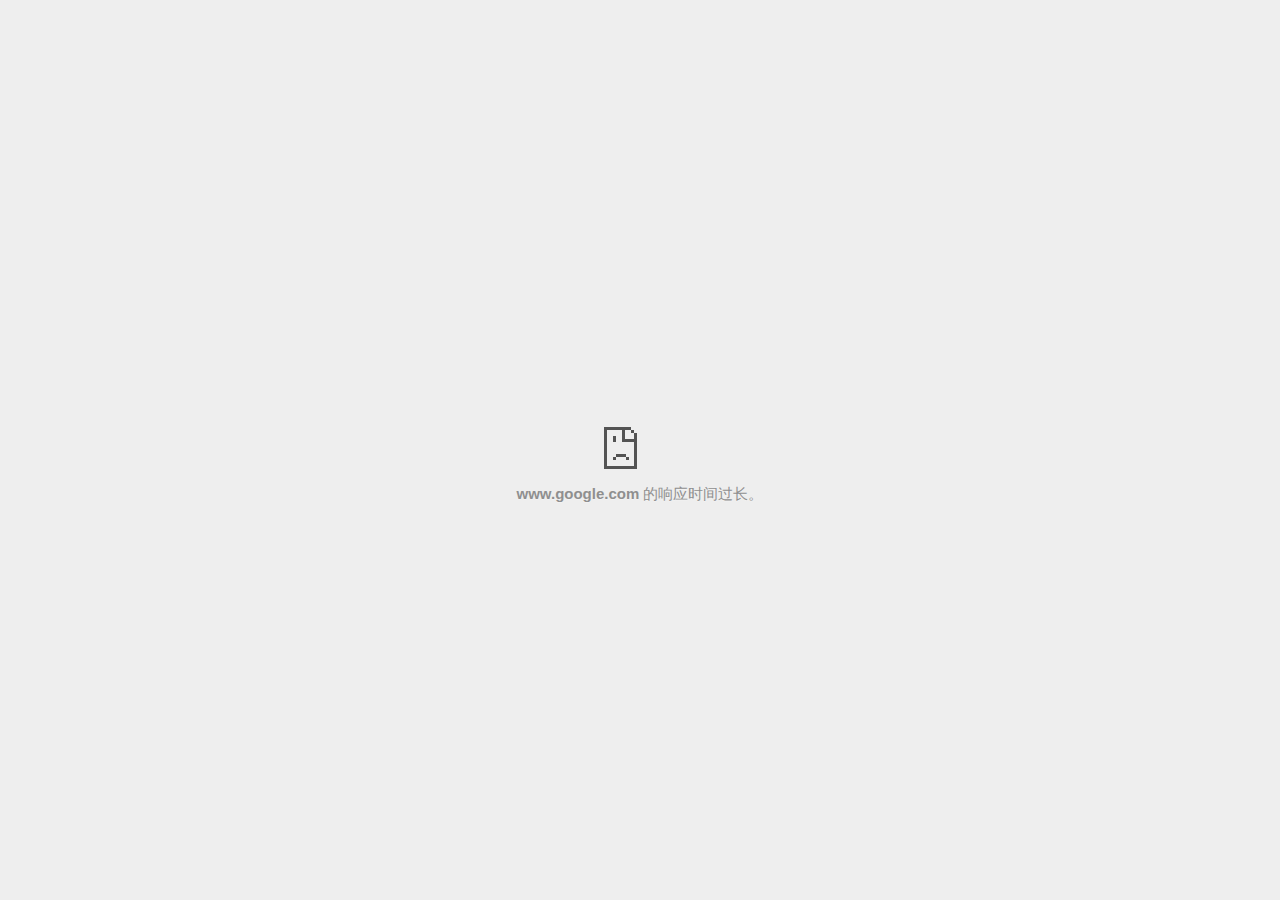
<file: sec/aframe.html>
<!DOCTYPE html>
<!-- saved from url=(0029)chrome-error://chromewebdata/ -->
<html dir="ltr" lang="zh" subframe=""><head><meta http-equiv="Content-Type" content="text/html; charset=UTF-8">
  
  <meta name="color-scheme" content="light dark">
  <meta name="theme-color" content="#fff">
  <meta name="viewport" content="width=device-width, initial-scale=1.0,
                                 maximum-scale=1.0, user-scalable=no">
  <title>www.google.com</title>
  <style>/* Copyright 2017 The Chromium Authors
 * Use of this source code is governed by a BSD-style license that can be
 * found in the LICENSE file. */

a {
  color: var(--link-color);
}

body {
  --background-color: #fff;
  --error-code-color: var(--google-gray-700);
  --google-blue-100: rgb(210, 227, 252);
  --google-blue-300: rgb(138, 180, 248);
  --google-blue-600: rgb(26, 115, 232);
  --google-blue-700: rgb(25, 103, 210);
  --google-gray-100: rgb(241, 243, 244);
  --google-gray-300: rgb(218, 220, 224);
  --google-gray-500: rgb(154, 160, 166);
  --google-gray-50: rgb(248, 249, 250);
  --google-gray-600: rgb(128, 134, 139);
  --google-gray-700: rgb(95, 99, 104);
  --google-gray-800: rgb(60, 64, 67);
  --google-gray-900: rgb(32, 33, 36);
  --heading-color: var(--google-gray-900);
  --link-color: rgb(88, 88, 88);
  --popup-container-background-color: rgba(0,0,0,.65);
  --primary-button-fill-color-active: var(--google-blue-700);
  --primary-button-fill-color: var(--google-blue-600);
  --primary-button-text-color: #fff;
  --quiet-background-color: rgb(247, 247, 247);
  --secondary-button-border-color: var(--google-gray-500);
  --secondary-button-fill-color: #fff;
  --secondary-button-hover-border-color: var(--google-gray-600);
  --secondary-button-hover-fill-color: var(--google-gray-50);
  --secondary-button-text-color: var(--google-gray-700);
  --small-link-color: var(--google-gray-700);
  --text-color: var(--google-gray-700);
  background: var(--background-color);
  color: var(--text-color);
  word-wrap: break-word;
}

.nav-wrapper .secondary-button {
  background: var(--secondary-button-fill-color);
  border: 1px solid var(--secondary-button-border-color);
  color: var(--secondary-button-text-color);
  float: none;
  margin: 0;
  padding: 8px 16px;
}

.hidden {
  display: none;
}

html {
  -webkit-text-size-adjust: 100%;
  font-size: 125%;
}

.icon {
  background-repeat: no-repeat;
  background-size: 100%;
}

@media (prefers-color-scheme: dark) {
  body {
    --background-color: var(--google-gray-900);
    --error-code-color: var(--google-gray-500);
    --heading-color: var(--google-gray-500);
    --link-color: var(--google-blue-300);
    --primary-button-fill-color-active: rgb(129, 162, 208);
    --primary-button-fill-color: var(--google-blue-300);
    --primary-button-text-color: var(--google-gray-900);
    --quiet-background-color: var(--background-color);
    --secondary-button-border-color: var(--google-gray-700);
    --secondary-button-fill-color: var(--google-gray-900);
    --secondary-button-hover-fill-color: rgb(48, 51, 57);
    --secondary-button-text-color: var(--google-blue-300);
    --small-link-color: var(--google-blue-300);
    --text-color: var(--google-gray-500);
  }
}
</style>
  <style>/* Copyright 2014 The Chromium Authors
   Use of this source code is governed by a BSD-style license that can be
   found in the LICENSE file. */

button {
  border: 0;
  border-radius: 4px;
  box-sizing: border-box;
  color: var(--primary-button-text-color);
  cursor: pointer;
  float: right;
  font-size: .875em;
  margin: 0;
  padding: 8px 16px;
  transition: box-shadow 150ms cubic-bezier(0.4, 0, 0.2, 1);
  user-select: none;
}

[dir='rtl'] button {
  float: left;
}

.bad-clock button,
.captive-portal button,
.https-only button,
.insecure-form button,
.lookalike-url button,
.main-frame-blocked button,
.neterror button,
.pdf button,
.ssl button,
.enterprise-block button,
.enterprise-warn button,
.safe-browsing-billing button {
  background: var(--primary-button-fill-color);
}

button:active {
  background: var(--primary-button-fill-color-active);
  outline: 0;
}

#debugging {
  display: inline;
  overflow: auto;
}

.debugging-content {
  line-height: 1em;
  margin-bottom: 0;
  margin-top: 1em;
}

.debugging-content-fixed-width {
  display: block;
  font-family: monospace;
  font-size: 1.2em;
  margin-top: 0.5em;
}

.debugging-title {
  font-weight: bold;
}

#details {
  margin: 0 0 50px;
}

#details p:not(:first-of-type) {
  margin-top: 20px;
}

.secondary-button:active {
  border-color: white;
  box-shadow: 0 1px 2px 0 rgba(60, 64, 67, .3),
      0 2px 6px 2px rgba(60, 64, 67, .15);
}

.secondary-button:hover {
  background: var(--secondary-button-hover-fill-color);
  border-color: var(--secondary-button-hover-border-color);
  text-decoration: none;
}

.error-code {
  color: var(--error-code-color);
  font-size: .8em;
  margin-top: 12px;
  text-transform: uppercase;
}

#error-debugging-info {
  font-size: 0.8em;
}

h1 {
  color: var(--heading-color);
  font-size: 1.6em;
  font-weight: normal;
  line-height: 1.25em;
  margin-bottom: 16px;
}

h2 {
  font-size: 1.2em;
  font-weight: normal;
}

.icon {
  height: 72px;
  margin: 0 0 40px;
  width: 72px;
}

input[type=checkbox] {
  opacity: 0;
}

input[type=checkbox]:focus ~ .checkbox::after {
  outline: -webkit-focus-ring-color auto 5px;
}

.interstitial-wrapper {
  box-sizing: border-box;
  font-size: 1em;
  line-height: 1.6em;
  margin: 14vh auto 0;
  max-width: 600px;
  width: 100%;
}

#main-message > p {
  display: inline;
}

#extended-reporting-opt-in {
  font-size: .875em;
  margin-top: 32px;
}

#extended-reporting-opt-in label {
  display: grid;
  grid-template-columns: 1.8em 1fr;
  position: relative;
}

#enhanced-protection-message {
  border-radius: 4px;
  font-size: 1em;
  margin-top: 32px;
  padding: 10px 5px;
}

#enhanced-protection-message label {
  display: grid;
  grid-template-columns: 2.5em 1fr;
  position: relative;
}

#enhanced-protection-message div {
  margin: 0.5em;
}

#enhanced-protection-message .icon {
  height: 1.5em;
  vertical-align: middle;
  width: 1.5em;
}

.nav-wrapper {
  margin-top: 51px;
}

.nav-wrapper::after {
  clear: both;
  content: '';
  display: table;
  width: 100%;
}

.small-link {
  color: var(--small-link-color);
  font-size: .875em;
}

.checkboxes {
  flex: 0 0 24px;
}

.checkbox {
  --padding: .9em;
  background: transparent;
  display: block;
  height: 1em;
  left: -1em;
  padding-inline-start: var(--padding);
  position: absolute;
  right: 0;
  top: -.5em;
  width: 1em;
}

.checkbox::after {
  border: 1px solid white;
  border-radius: 2px;
  content: '';
  height: 1em;
  left: var(--padding);
  position: absolute;
  top: var(--padding);
  width: 1em;
}

.checkbox::before {
  background: transparent;
  border: 2px solid white;
  border-inline-end-width: 0;
  border-top-width: 0;
  content: '';
  height: .2em;
  left: calc(.3em + var(--padding));
  opacity: 0;
  position: absolute;
  top: calc(.3em  + var(--padding));
  transform: rotate(-45deg);
  width: .5em;
}

input[type=checkbox]:checked ~ .checkbox::before {
  opacity: 1;
}

#recurrent-error-message {
  background: #ededed;
  border-radius: 4px;
  margin-bottom: 16px;
  margin-top: 12px;
  padding: 12px 16px;
}

.showing-recurrent-error-message #extended-reporting-opt-in {
  margin-top: 16px;
}

.showing-recurrent-error-message #enhanced-protection-message {
  margin-top: 16px;
}

@media (max-width: 700px) {
  .interstitial-wrapper {
    padding: 0 10%;
  }

  #error-debugging-info {
    overflow: auto;
  }
}

@media (max-width: 420px) {
  button,
  [dir='rtl'] button,
  .small-link {
    float: none;
    font-size: .825em;
    font-weight: 500;
    margin: 0;
    width: 100%;
  }

  button {
    padding: 16px 24px;
  }

  #details {
    margin: 20px 0 20px 0;
  }

  #details p:not(:first-of-type) {
    margin-top: 10px;
  }

  .secondary-button:not(.hidden) {
    display: block;
    margin-top: 20px;
    text-align: center;
    width: 100%;
  }

  .interstitial-wrapper {
    padding: 0 5%;
  }

  #extended-reporting-opt-in {
    margin-top: 24px;
  }

  #enhanced-protection-message {
    margin-top: 24px;
  }

  .nav-wrapper {
    margin-top: 30px;
  }
}

/**
 * Mobile specific styling.
 * Navigation buttons are anchored to the bottom of the screen.
 * Details message replaces the top content in its own scrollable area.
 */

@media (max-width: 420px) {
  .nav-wrapper .secondary-button {
    border: 0;
    margin: 16px 0 0;
    margin-inline-end: 0;
    padding-bottom: 16px;
    padding-top: 16px;
  }
}

/* Fixed nav. */
@media (min-width: 240px) and (max-width: 420px) and
       (min-height: 401px),
       (min-width: 421px) and (min-height: 240px) and
       (max-height: 560px) {
  body .nav-wrapper {
    background: var(--background-color);
    bottom: 0;
    box-shadow: 0 -12px 24px var(--background-color);
    left: 0;
    margin: 0 auto;
    max-width: 736px;
    padding-inline-end: 24px;
    padding-inline-start: 24px;
    position: fixed;
    right: 0;
    width: 100%;
    z-index: 2;
  }

  .interstitial-wrapper {
    max-width: 736px;
  }

  #details,
  #main-content {
    padding-bottom: 40px;
  }

  #details {
    padding-top: 5.5vh;
  }

  button.small-link {
    color: var(--google-blue-600);
  }
}

@media (max-width: 420px) and (orientation: portrait),
       (max-height: 560px) {
  body {
    margin: 0 auto;
  }

  button,
  [dir='rtl'] button,
  button.small-link,
  .nav-wrapper .secondary-button {
    font-family: Roboto-Regular,Helvetica;
    font-size: .933em;
    margin: 6px 0;
    transform: translatez(0);
  }

  .nav-wrapper {
    box-sizing: border-box;
    padding-bottom: 8px;
    width: 100%;
  }

  #details {
    box-sizing: border-box;
    height: auto;
    margin: 0;
    opacity: 1;
    transition: opacity 250ms cubic-bezier(0.4, 0, 0.2, 1);
  }

  #details.hidden,
  #main-content.hidden {
    height: 0;
    opacity: 0;
    overflow: hidden;
    padding-bottom: 0;
    transition: none;
  }

  h1 {
    font-size: 1.5em;
    margin-bottom: 8px;
  }

  .icon {
    margin-bottom: 5.69vh;
  }

  .interstitial-wrapper {
    box-sizing: border-box;
    margin: 7vh auto 12px;
    padding: 0 24px;
    position: relative;
  }

  .interstitial-wrapper p {
    font-size: .95em;
    line-height: 1.61em;
    margin-top: 8px;
  }

  #main-content {
    margin: 0;
    transition: opacity 100ms cubic-bezier(0.4, 0, 0.2, 1);
  }

  .small-link {
    border: 0;
  }

  .suggested-left > #control-buttons,
  .suggested-right > #control-buttons {
    float: none;
    margin: 0;
  }
}

@media (min-width: 421px) and (min-height: 500px) and (max-height: 560px) {
  .interstitial-wrapper {
    margin-top: 10vh;
  }
}

@media (min-height: 400px) and (orientation:portrait) {
  .interstitial-wrapper {
    margin-bottom: 145px;
  }
}

@media (min-height: 299px) {
  .nav-wrapper {
    padding-bottom: 16px;
  }
}

@media (max-height: 560px) and (min-height: 240px) and (orientation:landscape) {
  .extended-reporting-has-checkbox #details {
    padding-bottom: 80px;
  }
}

@media (min-height: 500px) and (max-height: 650px) and (max-width: 414px) and
       (orientation: portrait) {
  .interstitial-wrapper {
    margin-top: 7vh;
  }
}

@media (min-height: 650px) and (max-width: 414px) and (orientation: portrait) {
  .interstitial-wrapper {
    margin-top: 10vh;
  }
}

/* Small mobile screens. No fixed nav. */
@media (max-height: 400px) and (orientation: portrait),
       (max-height: 239px) and (orientation: landscape),
       (max-width: 419px) and (max-height: 399px) {
  .interstitial-wrapper {
    display: flex;
    flex-direction: column;
    margin-bottom: 0;
  }

  #details {
    flex: 1 1 auto;
    order: 0;
  }

  #main-content {
    flex: 1 1 auto;
    order: 0;
  }

  .nav-wrapper {
    flex: 0 1 auto;
    margin-top: 8px;
    order: 1;
    padding-inline-end: 0;
    padding-inline-start: 0;
    position: relative;
    width: 100%;
  }

  button,
  .nav-wrapper .secondary-button {
    padding: 16px 24px;
  }

  button.small-link {
    color: var(--google-blue-600);
  }
}

@media (max-width: 239px) and (orientation: portrait) {
  .nav-wrapper {
    padding-inline-end: 0;
    padding-inline-start: 0;
  }
}
</style>
  <style>/* Copyright 2013 The Chromium Authors
 * Use of this source code is governed by a BSD-style license that can be
 * found in the LICENSE file. */

/* Don't use the main frame div when the error is in a subframe. */
html[subframe] #main-frame-error {
  display: none;
}

/* Don't use the subframe error div when the error is in a main frame. */
html:not([subframe]) #sub-frame-error {
  display: none;
}

h1 {
  margin-top: 0;
  word-wrap: break-word;
}

h1 span {
  font-weight: 500;
}

a {
  text-decoration: none;
}

.icon {
  -webkit-user-select: none;
  display: inline-block;
}

.icon-generic {
  /* Can't access chrome://theme/IDR_ERROR_NETWORK_GENERIC from an untrusted
   * renderer process, so embed the resource manually. */
  content: -webkit-image-set(
      url([data-uri]) 1x,
      url([data-uri]) 2x);
}

.icon-offline {
  content: -webkit-image-set(
      url([data-uri]) 1x,
      url([data-uri]) 2x);
  position: relative;
}

.icon-disabled {
  content: -webkit-image-set(
      url([data-uri]) 1x,
      url([data-uri]) 2x);
  width: 112px;
}

.hidden {
  display: none;
}

#suggestions-list a {
  color: var(--google-blue-600);
}

#suggestions-list p {
  margin-block-end: 0;
}

#suggestions-list ul {
  margin-top: 0;
}

.single-suggestion {
  list-style-type: none;
  padding-inline-start: 0;
}

#error-information-button {
  content: url([data-uri]);
  height: 24px;
  vertical-align: -.15em;
  width: 24px;
}

.use-popup-container#error-information-popup-container
  #error-information-popup {
  align-items: center;
  background-color: var(--popup-container-background-color);
  display: flex;
  height: 100%;
  left: 0;
  position: fixed;
  top: 0;
  width: 100%;
  z-index: 100;
}

.use-popup-container#error-information-popup-container
  #error-information-popup-content > p {
  margin-bottom: 11px;
  margin-inline-start: 20px;
}

.use-popup-container#error-information-popup-container #suggestions-list ul {
  margin-inline-start: 15px;
}

.use-popup-container#error-information-popup-container
  #error-information-popup-box {
  background-color: var(--background-color);
  left: 5%;
  padding-bottom: 15px;
  padding-top: 15px;
  position: fixed;
  width: 90%;
  z-index: 101;
}

.use-popup-container#error-information-popup-container div.error-code {
  margin-inline-start: 20px;
}

.use-popup-container#error-information-popup-container #suggestions-list p {
  margin-inline-start: 20px;
}

:not(.use-popup-container)#error-information-popup-container
  #error-information-popup-close {
  display: none;
}

#error-information-popup-close {
  margin-bottom: 0;
  margin-inline-end: 35px;
  margin-top: 15px;
  text-align: end;
}

.link-button {
  color: rgb(66, 133, 244);
  display: inline-block;
  font-weight: bold;
  text-transform: uppercase;
}

#sub-frame-error-details {

  color: #8F8F8F;

  /* Not done on mobile for performance reasons. */
  text-shadow: 0 1px 0 rgba(255,255,255,0.3);

}

[jscontent=hostName],
[jscontent=failedUrl] {
  overflow-wrap: break-word;
}

.secondary-button {
  background: #d9d9d9;
  color: #696969;
  margin-inline-end: 16px;
}

.snackbar {
  background: #323232;
  border-radius: 2px;
  bottom: 24px;
  box-sizing: border-box;
  color: #fff;
  font-size: .87em;
  left: 24px;
  max-width: 568px;
  min-width: 288px;
  opacity: 0;
  padding: 16px 24px 12px;
  position: fixed;
  transform: translateY(90px);
  will-change: opacity, transform;
  z-index: 999;
}

.snackbar-show {
  -webkit-animation:
    show-snackbar 250ms cubic-bezier(0, 0, 0.2, 1) forwards,
    hide-snackbar 250ms cubic-bezier(0.4, 0, 1, 1) forwards 5s;
}

@-webkit-keyframes show-snackbar {
  100% {
    opacity: 1;
    transform: translateY(0);
  }
}

@-webkit-keyframes hide-snackbar {
  0% {
    opacity: 1;
    transform: translateY(0);
  }
  100% {
    opacity: 0;
    transform: translateY(90px);
  }
}

.suggestions {
  margin-top: 18px;
}

.suggestion-header {
  font-weight: bold;
  margin-bottom: 4px;
}

.suggestion-body {
  color: #777;
}

/* Decrease padding at low sizes. */
@media (max-width: 640px), (max-height: 640px) {
  h1 {
    margin: 0 0 15px;
  }
  .suggestions {
    margin-top: 10px;
  }
  .suggestion-header {
    margin-bottom: 0;
  }
}

#download-link,
#download-link-clicked {
  margin-bottom: 30px;
  margin-top: 30px;
}

#download-link-clicked {
  color: #BBB;
}

#download-link::before,
#download-link-clicked::before {
  content: url([data-uri]);
  display: inline-block;
  margin-inline-end: 4px;
  vertical-align: -webkit-baseline-middle;
}

#download-link-clicked::before {
  opacity: 0;
  width: 0;
}

#offline-content-list-visibility-card {
  border: 1px solid white;
  border-radius: 8px;
  display: flex;
  font-size: .8em;
  justify-content: space-between;
  line-height: 1;
}

#offline-content-list.list-hidden #offline-content-list-visibility-card {
  border-color: rgb(218, 220, 224);
}

#offline-content-list-visibility-card > div {
  padding: 1em;
}

#offline-content-list-title {
  color: var(--google-gray-700);
}

#offline-content-list-show-text,
#offline-content-list-hide-text {
  color: rgb(66, 133, 244);
}

/* Hides the "hide" text div when the offline content list is collapsed/hidden
 * and, alternatively, hides the "show" text div when the offline content list
 * is expanded/shown.
 */
#offline-content-list.list-hidden #offline-content-list-hide-text,
#offline-content-list:not(.list-hidden) #offline-content-list-show-text {
  display: none;
}

/* Controls the animation of the offline content list when it is expanded/shown.
 */
#offline-content-suggestions {
  /* Max-height has to be set for the height animation to work. The chosen value
   * is a little greater than the maximum height the list will have, when all
   * suggestions have images, so that it is never clamped. This makes so that
   * when the actual height is smaller then the animation is not as smooth.
   */
  max-height: 27em;
  transition: max-height 200ms ease-in, visibility 0s 200ms,
              opacity 200ms 200ms linear;
}

/* Controls the animation of the offline content list when it is
 * collapsed/hidden.
 */
#offline-content-list.list-hidden #offline-content-suggestions {
  max-height: 0;
  opacity: 0;
  transition: opacity 200ms linear, visibility 0s 200ms,
              max-height 200ms 200ms ease-out;
  visibility: hidden;
}

#offline-content-list {
  margin-inline-start: -5%;
  width: 110%;
}

/* The selectors below adjust the "overflow" of the suggestion cards contents
 * based on the same screen size based strategy used for the main frame, which
 * is applied by the `interstitial-wrapper` class. */
@media (max-width: 420px)  {
  #offline-content-list {
    margin-inline-start: -2.5%;
    width: 105%;
  }
}
@media (max-width: 420px) and (orientation: portrait),
       (max-height: 560px) {
  #offline-content-list {
    margin-inline-start: -12px;
    width: calc(100% + 24px);
  }
}

.suggestion-with-image .offline-content-suggestion-thumbnail {
  flex-basis: 8.2em;
  flex-shrink: 0;
}

.suggestion-with-image .offline-content-suggestion-thumbnail > img {
  height: 100%;
  width: 100%;
}

.suggestion-with-image #offline-content-list:not(.is-rtl)
.offline-content-suggestion-thumbnail > img {
  border-bottom-right-radius: 7px;
  border-top-right-radius: 7px;
}

.suggestion-with-image #offline-content-list.is-rtl
.offline-content-suggestion-thumbnail > img {
  border-bottom-left-radius: 7px;
  border-top-left-radius: 7px;
}

.suggestion-with-icon .offline-content-suggestion-thumbnail {
  align-items: center;
  display: flex;
  justify-content: center;
  min-height: 4.2em;
  min-width: 4.2em;
}

.suggestion-with-icon .offline-content-suggestion-thumbnail > div {
  align-items: center;
  background-color: rgb(241, 243, 244);
  border-radius: 50%;
  display: flex;
  height: 2.3em;
  justify-content: center;
  width: 2.3em;
}

.suggestion-with-icon .offline-content-suggestion-thumbnail > div > img {
  height: 1.45em;
  width: 1.45em;
}

.offline-content-suggestion-favicon {
  height: 1em;
  margin-inline-end: 0.4em;
  width: 1.4em;
}

.offline-content-suggestion-favicon > img {
  height: 1.4em;
  width: 1.4em;
}

.no-favicon .offline-content-suggestion-favicon {
  display: none;
}

.image-video {
  content: url([data-uri]);
}

.image-music-note {
  content: url([data-uri]);
}

.image-earth {
  content: url([data-uri]);
}

.image-file {
  content: url([data-uri]);
}

.offline-content-suggestion-texts {
  display: flex;
  flex-direction: column;
  justify-content: space-between;
  line-height: 1.3;
  padding: .9em;
  width: 100%;
}

.offline-content-suggestion-title {
  -webkit-box-orient: vertical;
  -webkit-line-clamp: 3;
  color: rgb(32, 33, 36);
  display: -webkit-box;
  font-size: 1.1em;
  overflow: hidden;
  text-overflow: ellipsis;
}

div.offline-content-suggestion {
  align-items: stretch;
  border: 1px solid rgb(218, 220, 224);
  border-radius: 8px;
  display: flex;
  justify-content: space-between;
  margin-bottom: .8em;
}

.suggestion-with-image {
  flex-direction: row;
  height: 8.2em;
  max-height: 8.2em;
}

.suggestion-with-icon {
  flex-direction: row-reverse;
  height: 4.2em;
  max-height: 4.2em;
}

.suggestion-with-icon .offline-content-suggestion-title {
  -webkit-line-clamp: 1;
  word-break: break-all;
}

.suggestion-with-icon .offline-content-suggestion-texts {
  padding-inline-start: 0;
}

.offline-content-suggestion-attribution-freshness {
  color: rgb(95, 99, 104);
  display: flex;
  font-size: .8em;
  line-height: 1.7em;
}

.offline-content-suggestion-attribution {
  -webkit-box-orient: vertical;
  -webkit-line-clamp: 1;
  display: -webkit-box;
  flex-shrink: 1;
  margin-inline-end: 0.3em;
  overflow: hidden;
  overflow-wrap: break-word;
  text-overflow: ellipsis;
  word-break: break-all;
}

.no-attribution .offline-content-suggestion-attribution {
  display: none;
}

.offline-content-suggestion-freshness::before {
  content: '-';
  display: inline-block;
  flex-shrink: 0;
  margin-inline-end: .1em;
  margin-inline-start: .1em;
}

.no-attribution .offline-content-suggestion-freshness::before {
  display: none;
}

.offline-content-suggestion-freshness {
  flex-shrink: 0;
}

.suggestion-with-image .offline-content-suggestion-pin-spacer {
  flex-grow: 100;
  flex-shrink: 1;
}

.suggestion-with-image .offline-content-suggestion-pin {
  content: url([data-uri]);
  flex-shrink: 0;
  height: 1.4em;
  margin-inline-start: .4em;
  width: 1.4em;
}

/* Controls the animation (and a bit more) of the launch-downloads-home action
 * button when the offline content list is expanded/shown.
 */
#offline-content-list-action {
  text-align: center;
  transition: visibility 0s 200ms, opacity 200ms 200ms linear;
}

/* Controls the animation of the launch-downloads-home action button when the
 * offline content list is collapsed/hidden.
 */
#offline-content-list.list-hidden #offline-content-list-action {
  opacity: 0;
  transition: opacity 200ms linear, visibility 0s 200ms;
  visibility: hidden;
}

#cancel-save-page-button {
  background-image: url([data-uri]);
  background-position: right 27px center;
  background-repeat: no-repeat;
  border: 1px solid var(--google-gray-300);
  border-radius: 5px;
  color: var(--google-gray-700);
  margin-bottom: 26px;
  padding-bottom: 16px;
  padding-inline-end: 88px;
  padding-inline-start: 16px;
  padding-top: 16px;
  text-align: start;
}

html[dir='rtl'] #cancel-save-page-button {
  background-position: left 27px center;
}

#save-page-for-later-button {
  display: flex;
  justify-content: start;
}

#save-page-for-later-button a::before {
  content: url([data-uri]);
  display: inline-block;
  margin-inline-end: 4px;
  vertical-align: -webkit-baseline-middle;
}

.hidden#save-page-for-later-button {
  display: none;
}

/* Don't allow overflow when in a subframe. */
html[subframe] body {
  overflow: hidden;
}

#sub-frame-error {
  -webkit-align-items: center;
  -webkit-flex-flow: column;
  -webkit-justify-content: center;
  background-color: #DDD;
  display: -webkit-flex;
  height: 100%;
  left: 0;
  position: absolute;
  text-align: center;
  top: 0;
  transition: background-color 200ms ease-in-out;
  width: 100%;
}

#sub-frame-error:hover {
  background-color: #EEE;
}

#sub-frame-error .icon-generic {
  margin: 0 0 16px;
}

#sub-frame-error-details {
  margin: 0 10px;
  text-align: center;
  visibility: hidden;
}

/* Show details only when hovering. */
#sub-frame-error:hover #sub-frame-error-details {
  visibility: visible;
}

/* If the iframe is too small, always hide the error code. */
/* TODO(mmenke): See if overflow: no-display works better, once supported. */
@media (max-width: 200px), (max-height: 95px) {
  #sub-frame-error-details {
    display: none;
  }
}

/* Adjust icon for small embedded frames in apps. */
@media (max-height: 100px) {
  #sub-frame-error .icon-generic {
    height: auto;
    margin: 0;
    padding-top: 0;
    width: 25px;
  }
}

/* details-button is special; it's a <button> element that looks like a link. */
#details-button {
  box-shadow: none;
  min-width: 0;
}

/* Styles for platform dependent separation of controls and details button. */
.suggested-left > #control-buttons,
.suggested-right > #details-button {
  float: left;
}

.suggested-right > #control-buttons,
.suggested-left > #details-button {
  float: right;
}

.suggested-left .secondary-button {
  margin-inline-end: 0;
  margin-inline-start: 16px;
}

#details-button.singular {
  float: none;
}

/* download-button shows both icon and text. */
#download-button {
  padding-bottom: 4px;
  padding-top: 4px;
  position: relative;
}

#download-button::before {
  background: -webkit-image-set(
      url([data-uri]) 1x,
      url([data-uri]) 2x)
    no-repeat;
  content: '';
  display: inline-block;
  height: 24px;
  margin-inline-end: 4px;
  margin-inline-start: -4px;
  vertical-align: middle;
  width: 24px;
}

#download-button:disabled {
  background: rgb(180, 206, 249);
  color: rgb(255, 255, 255);
}

#buttons::after {
  clear: both;
  content: '';
  display: block;
  width: 100%;
}

/* Offline page */
html[dir='rtl'] .runner-container,
html[dir='rtl'].offline .icon-offline {
  transform: scaleX(-1);
}

.offline {
  transition: filter 1.5s cubic-bezier(0.65, 0.05, 0.36, 1),
              background-color 1.5s cubic-bezier(0.65, 0.05, 0.36, 1);

  will-change: filter, background-color;

}

.offline body {
  transition: background-color 1.5s cubic-bezier(0.65, 0.05, 0.36, 1);
}

.offline #main-message > p {
  display: none;
}

.offline.inverted {
  background-color: #fff;
  filter: invert(1);
}

.offline.inverted body {
  background-color: #fff;
}

.offline .interstitial-wrapper {
  color: var(--text-color);
  font-size: 1em;
  line-height: 1.55;
  margin: 0 auto;
  max-width: 600px;
  padding-top: 100px;
  position: relative;
  width: 100%;
}

.offline .runner-container {
  direction: ltr;
  height: 150px;
  max-width: 600px;
  overflow: hidden;
  position: absolute;
  top: 35px;
  width: 44px;
}

.offline .runner-container:focus {
  outline: none;
}

.offline .runner-container:focus-visible {
  outline: 3px solid var(--google-blue-300);
}

.offline .runner-canvas {
  height: 150px;
  max-width: 600px;
  opacity: 1;
  overflow: hidden;
  position: absolute;
  top: 0;
  z-index: 10;
}

.offline .controller {
  height: 100vh;
  left: 0;
  position: absolute;
  top: 0;
  width: 100vw;
  z-index: 9;
}

#offline-resources {
  display: none;
}

#offline-instruction {
  image-rendering: pixelated;
  left: 0;
  margin: auto;
  position: absolute;
  right: 0;
  top: 60px;
  width: fit-content;
}

.offline-runner-live-region {
  bottom: 0;
  clip-path: polygon(0 0, 0 0, 0 0);
  color: var(--background-color);
  display: block;
  font-size: xx-small;
  overflow: hidden;
  position: absolute;
  text-align: center;
  transition: color 1.5s cubic-bezier(0.65, 0.05, 0.36, 1);
  user-select: none;
}

/* Custom toggle */
.slow-speed-option {
  align-items: center;
  background: var(--google-gray-50);
  border-radius: 24px/50%;
  bottom: 0;
  color: var(--error-code-color);
  display: inline-flex;
  font-size: 1em;
  left: 0;
  line-height: 1.1em;
  margin: 5px auto;
  padding: 2px 12px 3px 20px;
  position: absolute;
  right: 0;
  width: max-content;
  z-index: 999;
}

.slow-speed-option.hidden {
  display: none;
}

.slow-speed-option [type=checkbox] {
  opacity: 0;
  pointer-events: none;
  position: absolute;
}

.slow-speed-option .slow-speed-toggle {
  cursor: pointer;
  margin-inline-start: 8px;
  padding: 8px 4px;
  position: relative;
}

.slow-speed-option [type=checkbox]:disabled ~ .slow-speed-toggle {
  cursor: default;
}

.slow-speed-option-label [type=checkbox] {
  opacity: 0;
  pointer-events: none;
  position: absolute;
}

.slow-speed-option .slow-speed-toggle::before,
.slow-speed-option .slow-speed-toggle::after {
  content: '';
  display: block;
  margin: 0 3px;
  transition: all 100ms cubic-bezier(0.4, 0, 1, 1);
}

.slow-speed-option .slow-speed-toggle::before {
  background: rgb(189,193,198);
  border-radius: 0.65em;
  height: 0.9em;
  width: 2em;
}

.slow-speed-option .slow-speed-toggle::after {
  background: #fff;
  border-radius: 50%;
  box-shadow: 0 1px 3px 0 rgb(0 0 0 / 40%);
  height: 1.2em;
  position: absolute;
  top: 51%;
  transform: translate(-20%, -50%);
  width: 1.1em;
}

.slow-speed-option [type=checkbox]:focus + .slow-speed-toggle {
  box-shadow: 0 0 8px rgb(94, 158, 214);
  outline: 1px solid rgb(93, 157, 213);
}

.slow-speed-option [type=checkbox]:checked + .slow-speed-toggle::before {
  background: var(--google-blue-600);
  opacity: 0.5;
}

.slow-speed-option [type=checkbox]:checked + .slow-speed-toggle::after {
  background: var(--google-blue-600);
  transform: translate(calc(2em - 90%), -50%);
}

.slow-speed-option [type=checkbox]:checked:disabled +
  .slow-speed-toggle::before {
  background: rgb(189,193,198);
}

.slow-speed-option [type=checkbox]:checked:disabled +
  .slow-speed-toggle::after {
  background: var(--google-gray-50);
}

@media (max-width: 420px) {
  #download-button {
    padding-bottom: 12px;
    padding-top: 12px;
  }

  .suggested-left > #control-buttons,
  .suggested-right > #control-buttons {
    float: none;
  }

  .snackbar {
    border-radius: 0;
    bottom: 0;
    left: 0;
    width: 100%;
  }
}

@media (max-height: 350px) {
  h1 {
    margin: 0 0 15px;
  }

  .icon-offline {
    margin: 0 0 10px;
  }

  .interstitial-wrapper {
    margin-top: 5%;
  }

  .nav-wrapper {
    margin-top: 30px;
  }
}

@media (min-width: 420px) and (max-width: 736px) and
       (min-height: 240px) and (max-height: 420px) and
       (orientation:landscape) {
  .interstitial-wrapper {
    margin-bottom: 100px;
  }
}

@media (max-width: 360px) and (max-height: 480px) {
  .offline .interstitial-wrapper {
    padding-top: 60px;
  }

  .offline .runner-container {
    top: 8px;
  }
}

@media (min-height: 240px) and (orientation: landscape) {
  .offline .interstitial-wrapper {
    margin-bottom: 90px;
  }

  .icon-offline {
    margin-bottom: 20px;
  }
}

@media (max-height: 320px) and (orientation: landscape) {
  .icon-offline {
    margin-bottom: 0;
  }

  .offline .runner-container {
    top: 10px;
  }
}

@media (max-width: 240px) {
  button {
    padding-inline-end: 12px;
    padding-inline-start: 12px;
  }

  .interstitial-wrapper {
    overflow: inherit;
    padding: 0 8px;
  }
}

@media (max-width: 120px) {
  button {
    width: auto;
  }
}

.arcade-mode,
.arcade-mode .runner-container,
.arcade-mode .runner-canvas {
  image-rendering: pixelated;
  max-width: 100%;
  overflow: hidden;
}

.arcade-mode #buttons,
.arcade-mode #main-content {
  opacity: 0;
  overflow: hidden;
}

.arcade-mode .interstitial-wrapper {
  height: 100vh;
  max-width: 100%;
  overflow: hidden;
}

.arcade-mode .runner-container {
  left: 0;
  margin: auto;
  right: 0;
  transform-origin: top center;
  transition: transform 250ms cubic-bezier(0.4, 0, 1, 1) 400ms;
  z-index: 2;
}

@media (prefers-color-scheme: dark) {
  .icon {
    filter: invert(1);
  }

  .offline .runner-canvas {
    filter: invert(1);
  }

  .offline.inverted {
    background-color: var(--background-color);
    filter: invert(0);
  }

  .offline.inverted body {
    background-color: #fff;
  }

  .offline.inverted .offline-runner-live-region {
    color: #fff;
  }

  #suggestions-list a {
    color: var(--link-color);
  }

  #error-information-button {
    filter: invert(0.6);
  }

  .slow-speed-option {
    background: var(--google-gray-800);
    color: var(--google-gray-100);
  }

  .slow-speed-option .slow-speed-toggle::before,
  .slow-speed-option [type=checkbox]:checked:disabled +
    .slow-speed-toggle::before {
     background: rgb(189,193,198);
  }

  .slow-speed-option [type=checkbox]:checked + .slow-speed-toggle::after,
  .slow-speed-option [type=checkbox]:checked + .slow-speed-toggle::before {
    background: var(--google-blue-300);
  }
}
</style>
  <script>// Copyright 2013 The Chromium Authors
// Use of this source code is governed by a BSD-style license that can be
// found in the LICENSE file.

/**
 * @typedef {{
 *   downloadButtonClick: function(),
 *   reloadButtonClick: function(string),
 *   detailsButtonClick: function(),
 *   diagnoseErrorsButtonClick: function(),
 *   portalSigninsButtonClick: function(),
 *   trackEasterEgg: function(),
 *   updateEasterEggHighScore: function(number),
 *   resetEasterEggHighScore: function(),
 *   launchOfflineItem: function(string, string),
 *   savePageForLater: function(),
 *   cancelSavePage: function(),
 *   listVisibilityChange: function(boolean),
 * }}
 */
// eslint-disable-next-line no-var
var errorPageController;

const HIDDEN_CLASS = 'hidden';

// Decodes a UTF16 string that is encoded as base64.
function decodeUTF16Base64ToString(encoded_text) {
  const data = atob(encoded_text);
  let result = '';
  for (let i = 0; i < data.length; i += 2) {
    result +=
        String.fromCharCode(data.charCodeAt(i) * 256 + data.charCodeAt(i + 1));
  }
  return result;
}

function toggleHelpBox() {
  const helpBoxOuter = document.getElementById('details');
  helpBoxOuter.classList.toggle(HIDDEN_CLASS);
  const detailsButton = document.getElementById('details-button');
  if (helpBoxOuter.classList.contains(HIDDEN_CLASS)) {
    /** @suppress {missingProperties} */
    detailsButton.innerText = detailsButton.detailsText;
  } else {
    /** @suppress {missingProperties} */
    detailsButton.innerText = detailsButton.hideDetailsText;
  }

  // Details appears over the main content on small screens.
  if (mobileNav) {
    document.getElementById('main-content').classList.toggle(HIDDEN_CLASS);
    const runnerContainer = document.querySelector('.runner-container');
    if (runnerContainer) {
      runnerContainer.classList.toggle(HIDDEN_CLASS);
    }
  }
}

function diagnoseErrors() {
  if (window.errorPageController) {
    errorPageController.diagnoseErrorsButtonClick();
  }
}

function portalSignin() {
  if (window.errorPageController) {
    errorPageController.portalSigninButtonClick();
  }
}

// Subframes use a different layout but the same html file.  This is to make it
// easier to support platforms that load the error page via different
// mechanisms (Currently just iOS). We also use the subframe style for portals
// as they are embedded like subframes and can't be interacted with by the user.
let isSubFrame = false;
if (window.top.location !== window.location || window.portalHost) {
  document.documentElement.setAttribute('subframe', '');
  isSubFrame = true;
}

// Re-renders the error page using |strings| as the dictionary of values.
// Used by NetErrorTabHelper to update DNS error pages with probe results.
function updateForDnsProbe(strings) {
  const context = new JsEvalContext(strings);
  jstProcess(context, document.getElementById('t'));
  onDocumentLoadOrUpdate();
}

// Adds an icon class to the list and removes classes previously set.
function updateIconClass(newClass) {
  const frameSelector = isSubFrame ? '#sub-frame-error' : '#main-frame-error';
  const iconEl = document.querySelector(frameSelector + ' .icon');

  if (iconEl.classList.contains(newClass)) {
    return;
  }

  iconEl.className = 'icon ' + newClass;
}

// Implements button clicks.  This function is needed during the transition
// between implementing these in trunk chromium and implementing them in iOS.
function reloadButtonClick(url) {
  if (window.errorPageController) {
    // 

    // 
    errorPageController.reloadButtonClick();
    // 
  } else {
    window.location = url;
  }
}

function downloadButtonClick() {
  if (window.errorPageController) {
    errorPageController.downloadButtonClick();
    const downloadButton = document.getElementById('download-button');
    downloadButton.disabled = true;
    /** @suppress {missingProperties} */
    downloadButton.textContent = downloadButton.disabledText;

    document.getElementById('download-link-wrapper')
        .classList.add(HIDDEN_CLASS);
    document.getElementById('download-link-clicked-wrapper')
        .classList.remove(HIDDEN_CLASS);
  }
}

function detailsButtonClick() {
  if (window.errorPageController) {
    errorPageController.detailsButtonClick();
  }
}

let primaryControlOnLeft = true;
// clang-format off
// 

function setAutoFetchState(scheduled, can_schedule) {
  document.getElementById('cancel-save-page-button')
      .classList.toggle(HIDDEN_CLASS, !scheduled);
  document.getElementById('save-page-for-later-button')
      .classList.toggle(HIDDEN_CLASS, scheduled || !can_schedule);
}

function savePageLaterClick() {
  errorPageController.savePageForLater();
  // savePageForLater will eventually trigger a call to setAutoFetchState() when
  // it completes.
}

function cancelSavePageClick() {
  errorPageController.cancelSavePage();
  // setAutoFetchState is not called in response to cancelSavePage(), so do it
  // now.
  setAutoFetchState(false, true);
}

function toggleErrorInformationPopup() {
  document.getElementById('error-information-popup-container')
      .classList.toggle(HIDDEN_CLASS);
}

function launchOfflineItem(itemID, name_space) {
  errorPageController.launchOfflineItem(itemID, name_space);
}

function launchDownloadsPage() {
  errorPageController.launchDownloadsPage();
}

function getIconForSuggestedItem(item) {
  // Note: |item.content_type| contains the enum values from
  // chrome::mojom::AvailableContentType.
  switch (item.content_type) {
    case 1:  // kVideo
      return 'image-video';
    case 2:  // kAudio
      return 'image-music-note';
    case 0:  // kPrefetchedPage
    case 3:  // kOtherPage
      return 'image-earth';
  }
  return 'image-file';
}

function getSuggestedContentDiv(item, index) {
  // Note: See AvailableContentToValue in available_offline_content_helper.cc
  // for the data contained in an |item|.
  // TODO(carlosk): Present |snippet_base64| when that content becomes
  // available.
  let thumbnail = '';
  const extraContainerClasses = [];
  // html_inline.py will try to replace src attributes with data URIs using a
  // simple regex. The following is obfuscated slightly to avoid that.
  const source = 'src';
  if (item.thumbnail_data_uri) {
    extraContainerClasses.push('suggestion-with-image');
    thumbnail = `<img ${source}="${item.thumbnail_data_uri}">`;
  } else {
    extraContainerClasses.push('suggestion-with-icon');
    const iconClass = getIconForSuggestedItem(item);
    thumbnail = `<div><img class="${iconClass}"></div>`;
  }

  let favicon = '';
  if (item.favicon_data_uri) {
    favicon = `<img ${source}="${item.favicon_data_uri}">`;
  } else {
    extraContainerClasses.push('no-favicon');
  }

  if (!item.attribution_base64) {
    extraContainerClasses.push('no-attribution');
  }

  return `
  <div class="offline-content-suggestion ${extraContainerClasses.join(' ')}"
    onclick="launchOfflineItem('${item.ID}', '${item.name_space}')">
      <div class="offline-content-suggestion-texts">
        <div id="offline-content-suggestion-title-${index}"
             class="offline-content-suggestion-title">
        </div>
        <div class="offline-content-suggestion-attribution-freshness">
          <div id="offline-content-suggestion-favicon-${index}"
               class="offline-content-suggestion-favicon">
            ${favicon}
          </div>
          <div id="offline-content-suggestion-attribution-${index}"
               class="offline-content-suggestion-attribution">
          </div>
          <div class="offline-content-suggestion-freshness">
            ${item.date_modified}
          </div>
          <div class="offline-content-suggestion-pin-spacer"></div>
          <div class="offline-content-suggestion-pin"></div>
        </div>
      </div>
      <div class="offline-content-suggestion-thumbnail">
        ${thumbnail}
      </div>
  </div>`;
}

/**
 * @typedef {{
 *   ID: string,
 *   name_space: string,
 *   title_base64: string,
 *   snippet_base64: string,
 *   date_modified: string,
 *   attribution_base64: string,
 *   thumbnail_data_uri: string,
 *   favicon_data_uri: string,
 *   content_type: number,
 * }}
 */
let AvailableOfflineContent;

// Populates a list of suggested offline content.
// Note: For security reasons all content downloaded from the web is considered
// unsafe and must be securely handled to be presented on the dino page. Images
// have already been safely re-encoded but textual content -- like title and
// attribution -- must be properly handled here.
// @param {boolean} isShown
// @param {Array<AvailableOfflineContent>} suggestions
function offlineContentAvailable(isShown, suggestions) {
  if (!suggestions || !loadTimeData.valueExists('offlineContentList')) {
    return;
  }

  const suggestionsHTML = [];
  for (let index = 0; index < suggestions.length; index++) {
    suggestionsHTML.push(getSuggestedContentDiv(suggestions[index], index));
  }

  document.getElementById('offline-content-suggestions').innerHTML =
      suggestionsHTML.join('\n');

  // Sets textual web content using |textContent| to make sure it's handled as
  // plain text.
  for (let index = 0; index < suggestions.length; index++) {
    document.getElementById(`offline-content-suggestion-title-${index}`)
        .textContent =
        decodeUTF16Base64ToString(suggestions[index].title_base64);
    document.getElementById(`offline-content-suggestion-attribution-${index}`)
        .textContent =
        decodeUTF16Base64ToString(suggestions[index].attribution_base64);
  }

  const contentListElement = document.getElementById('offline-content-list');
  if (document.dir === 'rtl') {
    contentListElement.classList.add('is-rtl');
  }
  contentListElement.hidden = false;
  // The list is configured as hidden by default. Show it if needed.
  if (isShown) {
    toggleOfflineContentListVisibility(false);
  }
}

function toggleOfflineContentListVisibility(updatePref) {
  if (!loadTimeData.valueExists('offlineContentList')) {
    return;
  }

  const contentListElement = document.getElementById('offline-content-list');
  const isVisible = !contentListElement.classList.toggle('list-hidden');

  if (updatePref && window.errorPageController) {
    errorPageController.listVisibilityChanged(isVisible);
  }
}

// Called on document load, and from updateForDnsProbe().
function onDocumentLoadOrUpdate() {
  const downloadButtonVisible = loadTimeData.valueExists('downloadButton') &&
      loadTimeData.getValue('downloadButton').msg;
  const detailsButton = document.getElementById('details-button');

  // If offline content suggestions will be visible, the usual buttons will not
  // be presented.
  const offlineContentVisible =
      loadTimeData.valueExists('suggestedOfflineContentPresentation');
  if (offlineContentVisible) {
    document.querySelector('.nav-wrapper').classList.add(HIDDEN_CLASS);
    detailsButton.classList.add(HIDDEN_CLASS);

    document.getElementById('download-link').hidden = !downloadButtonVisible;
    document.getElementById('download-links-wrapper')
        .classList.remove(HIDDEN_CLASS);
    document.getElementById('error-information-popup-container')
        .classList.add('use-popup-container', HIDDEN_CLASS);
    document.getElementById('error-information-button')
        .classList.remove(HIDDEN_CLASS);
  }

  const attemptAutoFetch = loadTimeData.valueExists('attemptAutoFetch') &&
      loadTimeData.getValue('attemptAutoFetch');

  const reloadButtonVisible = loadTimeData.valueExists('reloadButton') &&
      loadTimeData.getValue('reloadButton').msg;

  const reloadButton = document.getElementById('reload-button');
  const downloadButton = document.getElementById('download-button');
  if (reloadButton.style.display === 'none' &&
      downloadButton.style.display === 'none') {
    detailsButton.classList.add('singular');
  }

  // Show or hide control buttons.
  const controlButtonDiv = document.getElementById('control-buttons');
  controlButtonDiv.hidden =
      offlineContentVisible || !(reloadButtonVisible || downloadButtonVisible);

  const iconClass = loadTimeData.valueExists('iconClass') &&
      loadTimeData.getValue('iconClass');

  updateIconClass(iconClass);

  if (!isSubFrame && iconClass === 'icon-offline') {
    document.documentElement.classList.add('offline');
    new Runner('.interstitial-wrapper');
  }
}

function onDocumentLoad() {
  // Sets up the proper button layout for the current platform.
  const buttonsDiv = document.getElementById('buttons');
  if (primaryControlOnLeft) {
    buttonsDiv.classList.add('suggested-left');
  } else {
    buttonsDiv.classList.add('suggested-right');
  }

  onDocumentLoadOrUpdate();
}

document.addEventListener('DOMContentLoaded', onDocumentLoad);
</script>
  <script>// Copyright 2015 The Chromium Authors
// Use of this source code is governed by a BSD-style license that can be
// found in the LICENSE file.

let mobileNav = false;

/**
 * For small screen mobile the navigation buttons are moved
 * below the advanced text.
 */
function onResize() {
  const helpOuterBox = document.querySelector('#details');
  const mainContent = document.querySelector('#main-content');
  const mediaQuery = '(min-width: 240px) and (max-width: 420px) and ' +
      '(min-height: 401px), ' +
      '(max-height: 560px) and (min-height: 240px) and ' +
      '(min-width: 421px)';

  const detailsHidden = helpOuterBox.classList.contains(HIDDEN_CLASS);
  const runnerContainer = document.querySelector('.runner-container');

  // Check for change in nav status.
  if (mobileNav !== window.matchMedia(mediaQuery).matches) {
    mobileNav = !mobileNav;

    // Handle showing the top content / details sections according to state.
    if (mobileNav) {
      mainContent.classList.toggle(HIDDEN_CLASS, !detailsHidden);
      helpOuterBox.classList.toggle(HIDDEN_CLASS, detailsHidden);
      if (runnerContainer) {
        runnerContainer.classList.toggle(HIDDEN_CLASS, !detailsHidden);
      }
    } else if (!detailsHidden) {
      // Non mobile nav with visible details.
      mainContent.classList.remove(HIDDEN_CLASS);
      helpOuterBox.classList.remove(HIDDEN_CLASS);
      if (runnerContainer) {
        runnerContainer.classList.remove(HIDDEN_CLASS);
      }
    }
  }
}

function setupMobileNav() {
  window.addEventListener('resize', onResize);
  onResize();
}

document.addEventListener('DOMContentLoaded', setupMobileNav);
</script>
  <script>// Copyright 2014 The Chromium Authors
// Use of this source code is governed by a BSD-style license that can be
// found in the LICENSE file.

/**
 * T-Rex runner.
 * @param {string} outerContainerId Outer containing element id.
 * @param {!Object=} opt_config
 * @constructor
 * @implements {EventListener}
 * @export
 */
function Runner(outerContainerId, opt_config) {
  // Singleton
  if (Runner.instance_) {
    return Runner.instance_;
  }
  Runner.instance_ = this;

  this.outerContainerEl = document.querySelector(outerContainerId);
  this.containerEl = null;
  this.snackbarEl = null;
  // A div to intercept touch events. Only set while (playing && useTouch).
  this.touchController = null;

  this.config = opt_config || Object.assign(Runner.config, Runner.normalConfig);
  // Logical dimensions of the container.
  this.dimensions = Runner.defaultDimensions;

  this.gameType = null;
  Runner.spriteDefinition = Runner.spriteDefinitionByType['original'];

  this.altGameImageSprite = null;
  this.altGameModeActive = false;
  this.altGameModeFlashTimer = null;
  this.fadeInTimer = 0;

  this.canvas = null;
  this.canvasCtx = null;

  this.tRex = null;

  this.distanceMeter = null;
  this.distanceRan = 0;

  this.highestScore = 0;
  this.syncHighestScore = false;

  this.time = 0;
  this.runningTime = 0;
  this.msPerFrame = 1000 / FPS;
  this.currentSpeed = this.config.SPEED;
  Runner.slowDown = false;

  this.obstacles = [];

  this.activated = false; // Whether the easter egg has been activated.
  this.playing = false; // Whether the game is currently in play state.
  this.crashed = false;
  this.paused = false;
  this.inverted = false;
  this.invertTimer = 0;
  this.resizeTimerId_ = null;

  this.playCount = 0;

  // Sound FX.
  this.audioBuffer = null;

  /** @type {Object} */
  this.soundFx = {};
  this.generatedSoundFx = null;

  // Global web audio context for playing sounds.
  this.audioContext = null;

  // Images.
  this.images = {};
  this.imagesLoaded = 0;

  // Gamepad state.
  this.pollingGamepads = false;
  this.gamepadIndex = undefined;
  this.previousGamepad = null;

  if (this.isDisabled()) {
    this.setupDisabledRunner();
  } else {
    if (Runner.isAltGameModeEnabled()) {
      this.initAltGameType();
      Runner.gameType = this.gameType;
    }
    this.loadImages();

    window['initializeEasterEggHighScore'] =
        this.initializeHighScore.bind(this);
  }
}

/**
 * Default game width.
 * @const
 */
const DEFAULT_WIDTH = 600;

/**
 * Frames per second.
 * @const
 */
const FPS = 60;

/** @const */
const IS_HIDPI = window.devicePixelRatio > 1;

/** @const */
const IS_IOS = /CriOS/.test(window.navigator.userAgent);

/** @const */
const IS_MOBILE = /Android/.test(window.navigator.userAgent) || IS_IOS;

/** @const */
const IS_RTL = document.querySelector('html').dir == 'rtl';

/** @const */
const ARCADE_MODE_URL = 'chrome://dino/';

/** @const */
const RESOURCE_POSTFIX = 'offline-resources-';

/** @const */
const A11Y_STRINGS = {
  ariaLabel: 'dinoGameA11yAriaLabel',
  description: 'dinoGameA11yDescription',
  gameOver: 'dinoGameA11yGameOver',
  highScore: 'dinoGameA11yHighScore',
  jump: 'dinoGameA11yJump',
  started: 'dinoGameA11yStartGame',
  speedLabel: 'dinoGameA11ySpeedToggle',
};

/**
 * Default game configuration.
 * Shared config for all  versions of the game. Additional parameters are
 * defined in Runner.normalConfig and Runner.slowConfig.
 */
Runner.config = {
  AUDIOCUE_PROXIMITY_THRESHOLD: 190,
  AUDIOCUE_PROXIMITY_THRESHOLD_MOBILE_A11Y: 250,
  BG_CLOUD_SPEED: 0.2,
  BOTTOM_PAD: 10,
  // Scroll Y threshold at which the game can be activated.
  CANVAS_IN_VIEW_OFFSET: -10,
  CLEAR_TIME: 3000,
  CLOUD_FREQUENCY: 0.5,
  FADE_DURATION: 1,
  FLASH_DURATION: 1000,
  GAMEOVER_CLEAR_TIME: 1200,
  INITIAL_JUMP_VELOCITY: 12,
  INVERT_FADE_DURATION: 12000,
  MAX_BLINK_COUNT: 3,
  MAX_CLOUDS: 6,
  MAX_OBSTACLE_LENGTH: 3,
  MAX_OBSTACLE_DUPLICATION: 2,
  RESOURCE_TEMPLATE_ID: 'audio-resources',
  SPEED: 6,
  SPEED_DROP_COEFFICIENT: 3,
  ARCADE_MODE_INITIAL_TOP_POSITION: 35,
  ARCADE_MODE_TOP_POSITION_PERCENT: 0.1,
};

Runner.normalConfig = {
  ACCELERATION: 0.001,
  AUDIOCUE_PROXIMITY_THRESHOLD: 190,
  AUDIOCUE_PROXIMITY_THRESHOLD_MOBILE_A11Y: 250,
  GAP_COEFFICIENT: 0.6,
  INVERT_DISTANCE: 700,
  MAX_SPEED: 13,
  MOBILE_SPEED_COEFFICIENT: 1.2,
  SPEED: 6,
};


Runner.slowConfig = {
  ACCELERATION: 0.0005,
  AUDIOCUE_PROXIMITY_THRESHOLD: 170,
  AUDIOCUE_PROXIMITY_THRESHOLD_MOBILE_A11Y: 220,
  GAP_COEFFICIENT: 0.3,
  INVERT_DISTANCE: 350,
  MAX_SPEED: 9,
  MOBILE_SPEED_COEFFICIENT: 1.5,
  SPEED: 4.2,
};


/**
 * Default dimensions.
 */
Runner.defaultDimensions = {
  WIDTH: DEFAULT_WIDTH,
  HEIGHT: 150,
};


/**
 * CSS class names.
 * @enum {string}
 */
Runner.classes = {
  ARCADE_MODE: 'arcade-mode',
  CANVAS: 'runner-canvas',
  CONTAINER: 'runner-container',
  CRASHED: 'crashed',
  ICON: 'icon-offline',
  INVERTED: 'inverted',
  SNACKBAR: 'snackbar',
  SNACKBAR_SHOW: 'snackbar-show',
  TOUCH_CONTROLLER: 'controller',
};


/**
 * Sound FX. Reference to the ID of the audio tag on interstitial page.
 * @enum {string}
 */
Runner.sounds = {
  BUTTON_PRESS: 'offline-sound-press',
  HIT: 'offline-sound-hit',
  SCORE: 'offline-sound-reached',
};


/**
 * Key code mapping.
 * @enum {Object}
 */
Runner.keycodes = {
  JUMP: {'38': 1, '32': 1},  // Up, spacebar
  DUCK: {'40': 1},           // Down
  RESTART: {'13': 1},        // Enter
};


/**
 * Runner event names.
 * @enum {string}
 */
Runner.events = {
  ANIM_END: 'webkitAnimationEnd',
  CLICK: 'click',
  KEYDOWN: 'keydown',
  KEYUP: 'keyup',
  POINTERDOWN: 'pointerdown',
  POINTERUP: 'pointerup',
  RESIZE: 'resize',
  TOUCHEND: 'touchend',
  TOUCHSTART: 'touchstart',
  VISIBILITY: 'visibilitychange',
  BLUR: 'blur',
  FOCUS: 'focus',
  LOAD: 'load',
  GAMEPADCONNECTED: 'gamepadconnected',
};

Runner.prototype = {
  /**
   * Initialize alternative game type.
   */
  initAltGameType() {
    if (GAME_TYPE.length > 0) {
      this.gameType = loadTimeData && loadTimeData.valueExists('altGameType') ?
          GAME_TYPE[parseInt(loadTimeData.getValue('altGameType'), 10) - 1] :
          '';
    }
  },

  /**
   * Whether the easter egg has been disabled. CrOS enterprise enrolled devices.
   * @return {boolean}
   */
  isDisabled() {
    return loadTimeData && loadTimeData.valueExists('disabledEasterEgg');
  },

  /**
   * For disabled instances, set up a snackbar with the disabled message.
   */
  setupDisabledRunner() {
    this.containerEl = document.createElement('div');
    this.containerEl.className = Runner.classes.SNACKBAR;
    this.containerEl.textContent = loadTimeData.getValue('disabledEasterEgg');
    this.outerContainerEl.appendChild(this.containerEl);

    // Show notification when the activation key is pressed.
    document.addEventListener(Runner.events.KEYDOWN, function(e) {
      if (Runner.keycodes.JUMP[e.keyCode]) {
        this.containerEl.classList.add(Runner.classes.SNACKBAR_SHOW);
        document.querySelector('.icon').classList.add('icon-disabled');
      }
    }.bind(this));
  },

  /**
   * Setting individual settings for debugging.
   * @param {string} setting
   * @param {number|string} value
   */
  updateConfigSetting(setting, value) {
    if (setting in this.config && value !== undefined) {
      this.config[setting] = value;

      switch (setting) {
        case 'GRAVITY':
        case 'MIN_JUMP_HEIGHT':
        case 'SPEED_DROP_COEFFICIENT':
          this.tRex.config[setting] = value;
          break;
        case 'INITIAL_JUMP_VELOCITY':
          this.tRex.setJumpVelocity(value);
          break;
        case 'SPEED':
          this.setSpeed(/** @type {number} */ (value));
          break;
      }
    }
  },

  /**
   * Creates an on page image element from the base 64 encoded string source.
   * @param {string} resourceName Name in data object,
   * @return {HTMLImageElement} The created element.
   */
  createImageElement(resourceName) {
    const imgSrc = loadTimeData && loadTimeData.valueExists(resourceName) ?
        loadTimeData.getString(resourceName) :
        null;

    if (imgSrc) {
      const el =
          /** @type {HTMLImageElement} */ (document.createElement('img'));
      el.id = resourceName;
      el.src = imgSrc;
      document.getElementById('offline-resources').appendChild(el);
      return el;
    }
    return null;
  },

  /**
   * Cache the appropriate image sprite from the page and get the sprite sheet
   * definition.
   */
  loadImages() {
    let scale = '1x';
    this.spriteDef = Runner.spriteDefinition.LDPI;
    if (IS_HIDPI) {
      scale = '2x';
      this.spriteDef = Runner.spriteDefinition.HDPI;
    }

    Runner.imageSprite = /** @type {HTMLImageElement} */
        (document.getElementById(RESOURCE_POSTFIX + scale));

    if (this.gameType) {
      Runner.altGameImageSprite = /** @type {HTMLImageElement} */
          (this.createImageElement('altGameSpecificImage' + scale));
      Runner.altCommonImageSprite = /** @type {HTMLImageElement} */
          (this.createImageElement('altGameCommonImage' + scale));
    }
    Runner.origImageSprite = Runner.imageSprite;

    // Disable the alt game mode if the sprites can't be loaded.
    if (!Runner.altGameImageSprite || !Runner.altCommonImageSprite) {
      Runner.isAltGameModeEnabled = () => false;
      this.altGameModeActive = false;
    }

    if (Runner.imageSprite.complete) {
      this.init();
    } else {
      // If the images are not yet loaded, add a listener.
      Runner.imageSprite.addEventListener(Runner.events.LOAD,
          this.init.bind(this));
    }
  },

  /**
   * Load and decode base 64 encoded sounds.
   */
  loadSounds() {
    if (!IS_IOS) {
      this.audioContext = new AudioContext();

      const resourceTemplate =
          document.getElementById(this.config.RESOURCE_TEMPLATE_ID).content;

      for (const sound in Runner.sounds) {
        let soundSrc =
            resourceTemplate.getElementById(Runner.sounds[sound]).src;
        soundSrc = soundSrc.substr(soundSrc.indexOf(',') + 1);
        const buffer = decodeBase64ToArrayBuffer(soundSrc);

        // Async, so no guarantee of order in array.
        this.audioContext.decodeAudioData(buffer, function(index, audioData) {
            this.soundFx[index] = audioData;
          }.bind(this, sound));
      }
    }
  },

  /**
   * Sets the game speed. Adjust the speed accordingly if on a smaller screen.
   * @param {number=} opt_speed
   */
  setSpeed(opt_speed) {
    const speed = opt_speed || this.currentSpeed;

    // Reduce the speed on smaller mobile screens.
    if (this.dimensions.WIDTH < DEFAULT_WIDTH) {
      const mobileSpeed = Runner.slowDown ? speed :
                                            speed * this.dimensions.WIDTH /
              DEFAULT_WIDTH * this.config.MOBILE_SPEED_COEFFICIENT;
      this.currentSpeed = mobileSpeed > speed ? speed : mobileSpeed;
    } else if (opt_speed) {
      this.currentSpeed = opt_speed;
    }
  },

  /**
   * Game initialiser.
   */
  init() {
    // Hide the static icon.
    document.querySelector('.' + Runner.classes.ICON).style.visibility =
        'hidden';

    this.adjustDimensions();
    this.setSpeed();

    const ariaLabel = getA11yString(A11Y_STRINGS.ariaLabel);
    this.containerEl = document.createElement('div');
    this.containerEl.setAttribute('role', IS_MOBILE ? 'button' : 'application');
    this.containerEl.setAttribute('tabindex', '0');
    this.containerEl.setAttribute('title', ariaLabel);

    this.containerEl.className = Runner.classes.CONTAINER;

    // Player canvas container.
    this.canvas = createCanvas(this.containerEl, this.dimensions.WIDTH,
        this.dimensions.HEIGHT);

    // Live region for game status updates.
    this.a11yStatusEl = document.createElement('span');
    this.a11yStatusEl.className = 'offline-runner-live-region';
    this.a11yStatusEl.setAttribute('aria-live', 'assertive');
    this.a11yStatusEl.textContent = '';
    Runner.a11yStatusEl = this.a11yStatusEl;

    // Add checkbox to slow down the game.
    this.slowSpeedCheckboxLabel = document.createElement('label');
    this.slowSpeedCheckboxLabel.className = 'slow-speed-option hidden';
    this.slowSpeedCheckboxLabel.textContent =
        getA11yString(A11Y_STRINGS.speedLabel);

    this.slowSpeedCheckbox = document.createElement('input');
    this.slowSpeedCheckbox.setAttribute('type', 'checkbox');
    this.slowSpeedCheckbox.setAttribute(
        'title', getA11yString(A11Y_STRINGS.speedLabel));
    this.slowSpeedCheckbox.setAttribute('tabindex', '0');
    this.slowSpeedCheckbox.setAttribute('checked', 'checked');

    this.slowSpeedToggleEl = document.createElement('span');
    this.slowSpeedToggleEl.className = 'slow-speed-toggle';

    this.slowSpeedCheckboxLabel.appendChild(this.slowSpeedCheckbox);
    this.slowSpeedCheckboxLabel.appendChild(this.slowSpeedToggleEl);

    if (IS_IOS) {
      this.outerContainerEl.appendChild(this.a11yStatusEl);
    } else {
      this.containerEl.appendChild(this.a11yStatusEl);
    }

    announcePhrase(getA11yString(A11Y_STRINGS.description));

    this.generatedSoundFx = new GeneratedSoundFx();

    this.canvasCtx =
        /** @type {CanvasRenderingContext2D} */ (this.canvas.getContext('2d'));
    this.canvasCtx.fillStyle = '#f7f7f7';
    this.canvasCtx.fill();
    Runner.updateCanvasScaling(this.canvas);

    // Horizon contains clouds, obstacles and the ground.
    this.horizon = new Horizon(this.canvas, this.spriteDef, this.dimensions,
        this.config.GAP_COEFFICIENT);

    // Distance meter
    this.distanceMeter = new DistanceMeter(this.canvas,
          this.spriteDef.TEXT_SPRITE, this.dimensions.WIDTH);

    // Draw t-rex
    this.tRex = new Trex(this.canvas, this.spriteDef.TREX);

    this.outerContainerEl.appendChild(this.containerEl);
    this.outerContainerEl.appendChild(this.slowSpeedCheckboxLabel);

    this.startListening();
    this.update();

    window.addEventListener(Runner.events.RESIZE,
        this.debounceResize.bind(this));

    // Handle dark mode
    const darkModeMediaQuery =
        window.matchMedia('(prefers-color-scheme: dark)');
    this.isDarkMode = darkModeMediaQuery && darkModeMediaQuery.matches;
    darkModeMediaQuery.addListener((e) => {
      this.isDarkMode = e.matches;
    });
  },

  /**
   * Create the touch controller. A div that covers whole screen.
   */
  createTouchController() {
    this.touchController = document.createElement('div');
    this.touchController.className = Runner.classes.TOUCH_CONTROLLER;
    this.touchController.addEventListener(Runner.events.TOUCHSTART, this);
    this.touchController.addEventListener(Runner.events.TOUCHEND, this);
    this.outerContainerEl.appendChild(this.touchController);
  },

  /**
   * Debounce the resize event.
   */
  debounceResize() {
    if (!this.resizeTimerId_) {
      this.resizeTimerId_ =
          setInterval(this.adjustDimensions.bind(this), 250);
    }
  },

  /**
   * Adjust game space dimensions on resize.
   */
  adjustDimensions() {
    clearInterval(this.resizeTimerId_);
    this.resizeTimerId_ = null;

    const boxStyles = window.getComputedStyle(this.outerContainerEl);
    const padding = Number(boxStyles.paddingLeft.substr(0,
        boxStyles.paddingLeft.length - 2));

    this.dimensions.WIDTH = this.outerContainerEl.offsetWidth - padding * 2;
    if (this.isArcadeMode()) {
      this.dimensions.WIDTH = Math.min(DEFAULT_WIDTH, this.dimensions.WIDTH);
      if (this.activated) {
        this.setArcadeModeContainerScale();
      }
    }

    // Redraw the elements back onto the canvas.
    if (this.canvas) {
      this.canvas.width = this.dimensions.WIDTH;
      this.canvas.height = this.dimensions.HEIGHT;

      Runner.updateCanvasScaling(this.canvas);

      this.distanceMeter.calcXPos(this.dimensions.WIDTH);
      this.clearCanvas();
      this.horizon.update(0, 0, true);
      this.tRex.update(0);

      // Outer container and distance meter.
      if (this.playing || this.crashed || this.paused) {
        this.containerEl.style.width = this.dimensions.WIDTH + 'px';
        this.containerEl.style.height = this.dimensions.HEIGHT + 'px';
        this.distanceMeter.update(0, Math.ceil(this.distanceRan));
        this.stop();
      } else {
        this.tRex.draw(0, 0);
      }

      // Game over panel.
      if (this.crashed && this.gameOverPanel) {
        this.gameOverPanel.updateDimensions(this.dimensions.WIDTH);
        this.gameOverPanel.draw(this.altGameModeActive, this.tRex);
      }
    }
  },

  /**
   * Play the game intro.
   * Canvas container width expands out to the full width.
   */
  playIntro() {
    if (!this.activated && !this.crashed) {
      this.playingIntro = true;
      this.tRex.playingIntro = true;

      // CSS animation definition.
      const keyframes = '@-webkit-keyframes intro { ' +
            'from { width:' + Trex.config.WIDTH + 'px }' +
            'to { width: ' + this.dimensions.WIDTH + 'px }' +
          '}';
      document.styleSheets[0].insertRule(keyframes, 0);

      this.containerEl.addEventListener(Runner.events.ANIM_END,
          this.startGame.bind(this));

      this.containerEl.style.webkitAnimation = 'intro .4s ease-out 1 both';
      this.containerEl.style.width = this.dimensions.WIDTH + 'px';

      this.setPlayStatus(true);
      this.activated = true;
    } else if (this.crashed) {
      this.restart();
    }
  },


  /**
   * Update the game status to started.
   */
  startGame() {
    if (this.isArcadeMode()) {
      this.setArcadeMode();
    }
    this.toggleSpeed();
    this.runningTime = 0;
    this.playingIntro = false;
    this.tRex.playingIntro = false;
    this.containerEl.style.webkitAnimation = '';
    this.playCount++;
    this.generatedSoundFx.background();
    announcePhrase(getA11yString(A11Y_STRINGS.started));

    if (Runner.audioCues) {
      this.containerEl.setAttribute('title', getA11yString(A11Y_STRINGS.jump));
    }

    // Handle tabbing off the page. Pause the current game.
    document.addEventListener(Runner.events.VISIBILITY,
          this.onVisibilityChange.bind(this));

    window.addEventListener(Runner.events.BLUR,
          this.onVisibilityChange.bind(this));

    window.addEventListener(Runner.events.FOCUS,
          this.onVisibilityChange.bind(this));
  },

  clearCanvas() {
    this.canvasCtx.clearRect(0, 0, this.dimensions.WIDTH,
        this.dimensions.HEIGHT);
  },

  /**
   * Checks whether the canvas area is in the viewport of the browser
   * through the current scroll position.
   * @return boolean.
   */
  isCanvasInView() {
    return this.containerEl.getBoundingClientRect().top >
        Runner.config.CANVAS_IN_VIEW_OFFSET;
  },

  /**
   * Enable the alt game mode. Switching out the sprites.
   */
  enableAltGameMode() {
    Runner.imageSprite = Runner.altGameImageSprite;
    Runner.spriteDefinition = Runner.spriteDefinitionByType[Runner.gameType];

    if (IS_HIDPI) {
      this.spriteDef = Runner.spriteDefinition.HDPI;
    } else {
      this.spriteDef = Runner.spriteDefinition.LDPI;
    }

    this.altGameModeActive = true;
    this.tRex.enableAltGameMode(this.spriteDef.TREX);
    this.horizon.enableAltGameMode(this.spriteDef);
    this.generatedSoundFx.background();
  },

  /**
   * Update the game frame and schedules the next one.
   */
  update() {
    this.updatePending = false;

    const now = getTimeStamp();
    let deltaTime = now - (this.time || now);

    // Flashing when switching game modes.
    if (this.altGameModeFlashTimer < 0 || this.altGameModeFlashTimer === 0) {
      this.altGameModeFlashTimer = null;
      this.tRex.setFlashing(false);
      this.enableAltGameMode();
    } else if (this.altGameModeFlashTimer > 0) {
      this.altGameModeFlashTimer -= deltaTime;
      this.tRex.update(deltaTime);
      deltaTime = 0;
    }

    this.time = now;

    if (this.playing) {
      this.clearCanvas();

      // Additional fade in - Prevents jump when switching sprites
      if (this.altGameModeActive &&
          this.fadeInTimer <= this.config.FADE_DURATION) {
        this.fadeInTimer += deltaTime / 1000;
        this.canvasCtx.globalAlpha = this.fadeInTimer;
      } else {
        this.canvasCtx.globalAlpha = 1;
      }

      if (this.tRex.jumping) {
        this.tRex.updateJump(deltaTime);
      }

      this.runningTime += deltaTime;
      const hasObstacles = this.runningTime > this.config.CLEAR_TIME;

      // First jump triggers the intro.
      if (this.tRex.jumpCount === 1 && !this.playingIntro) {
        this.playIntro();
      }

      // The horizon doesn't move until the intro is over.
      if (this.playingIntro) {
        this.horizon.update(0, this.currentSpeed, hasObstacles);
      } else if (!this.crashed) {
        const showNightMode = this.isDarkMode ^ this.inverted;
        deltaTime = !this.activated ? 0 : deltaTime;
        this.horizon.update(
            deltaTime, this.currentSpeed, hasObstacles, showNightMode);
      }

      // Check for collisions.
      let collision = hasObstacles &&
          checkForCollision(this.horizon.obstacles[0], this.tRex);

      // For a11y, audio cues.
      if (Runner.audioCues && hasObstacles) {
        const jumpObstacle =
            this.horizon.obstacles[0].typeConfig.type != 'COLLECTABLE';

        if (!this.horizon.obstacles[0].jumpAlerted) {
          const threshold = Runner.isMobileMouseInput ?
              Runner.config.AUDIOCUE_PROXIMITY_THRESHOLD_MOBILE_A11Y :
              Runner.config.AUDIOCUE_PROXIMITY_THRESHOLD;
          const adjProximityThreshold = threshold +
              (threshold * Math.log10(this.currentSpeed / Runner.config.SPEED));

          if (this.horizon.obstacles[0].xPos < adjProximityThreshold) {
            if (jumpObstacle) {
              this.generatedSoundFx.jump();
            }
            this.horizon.obstacles[0].jumpAlerted = true;
          }
        }
      }

      // Activated alt game mode.
      if (Runner.isAltGameModeEnabled() && collision &&
          this.horizon.obstacles[0].typeConfig.type == 'COLLECTABLE') {
        this.horizon.removeFirstObstacle();
        this.tRex.setFlashing(true);
        collision = false;
        this.altGameModeFlashTimer = this.config.FLASH_DURATION;
        this.runningTime = 0;
        this.generatedSoundFx.collect();
      }

      if (!collision) {
        this.distanceRan += this.currentSpeed * deltaTime / this.msPerFrame;

        if (this.currentSpeed < this.config.MAX_SPEED) {
          this.currentSpeed += this.config.ACCELERATION;
        }
      } else {
        this.gameOver();
      }

      const playAchievementSound = this.distanceMeter.update(deltaTime,
          Math.ceil(this.distanceRan));

      if (!Runner.audioCues && playAchievementSound) {
        this.playSound(this.soundFx.SCORE);
      }

      // Night mode.
      if (!Runner.isAltGameModeEnabled()) {
        if (this.invertTimer > this.config.INVERT_FADE_DURATION) {
          this.invertTimer = 0;
          this.invertTrigger = false;
          this.invert(false);
        } else if (this.invertTimer) {
          this.invertTimer += deltaTime;
        } else {
          const actualDistance =
              this.distanceMeter.getActualDistance(Math.ceil(this.distanceRan));

          if (actualDistance > 0) {
            this.invertTrigger =
                !(actualDistance % this.config.INVERT_DISTANCE);

            if (this.invertTrigger && this.invertTimer === 0) {
              this.invertTimer += deltaTime;
              this.invert(false);
            }
          }
        }
      }
    }

    if (this.playing || (!this.activated &&
        this.tRex.blinkCount < Runner.config.MAX_BLINK_COUNT)) {
      this.tRex.update(deltaTime);
      this.scheduleNextUpdate();
    }
  },

  /**
   * Event handler.
   * @param {Event} e
   */
  handleEvent(e) {
    return (function(evtType, events) {
      switch (evtType) {
        case events.KEYDOWN:
        case events.TOUCHSTART:
        case events.POINTERDOWN:
          this.onKeyDown(e);
          break;
        case events.KEYUP:
        case events.TOUCHEND:
        case events.POINTERUP:
          this.onKeyUp(e);
          break;
        case events.GAMEPADCONNECTED:
          this.onGamepadConnected(e);
          break;
      }
    }.bind(this))(e.type, Runner.events);
  },

  /**
   * Initialize audio cues if activated by focus on the canvas element.
   * @param {Event} e
   */
  handleCanvasKeyPress(e) {
    if (!this.activated && !Runner.audioCues) {
      this.toggleSpeed();
      Runner.audioCues = true;
      this.generatedSoundFx.init();
      Runner.generatedSoundFx = this.generatedSoundFx;
      Runner.config.CLEAR_TIME *= 1.2;
    } else if (e.keyCode && Runner.keycodes.JUMP[e.keyCode]) {
      this.onKeyDown(e);
    }
  },

  /**
   * Prevent space key press from scrolling.
   * @param {Event} e
   */
  preventScrolling(e) {
    if (e.keyCode === 32) {
      e.preventDefault();
    }
  },

  /**
   * Toggle speed setting if toggle is shown.
   */
  toggleSpeed() {
    if (Runner.audioCues) {
      const speedChange = Runner.slowDown != this.slowSpeedCheckbox.checked;

      if (speedChange) {
        Runner.slowDown = this.slowSpeedCheckbox.checked;
        const updatedConfig =
            Runner.slowDown ? Runner.slowConfig : Runner.normalConfig;

        Runner.config = Object.assign(Runner.config, updatedConfig);
        this.currentSpeed = updatedConfig.SPEED;
        this.tRex.enableSlowConfig();
        this.horizon.adjustObstacleSpeed();
      }
      if (this.playing) {
        this.disableSpeedToggle(true);
      }
    }
  },

  /**
   * Show the speed toggle.
   * From focus event or when audio cues are activated.
   * @param {Event=} e
   */
  showSpeedToggle(e) {
    const isFocusEvent = e && e.type == 'focus';
    if (Runner.audioCues || isFocusEvent) {
      this.slowSpeedCheckboxLabel.classList.toggle(
          HIDDEN_CLASS, isFocusEvent ? false : !this.crashed);
    }
  },

  /**
   * Disable the speed toggle.
   * @param {boolean} disable
   */
  disableSpeedToggle(disable) {
    if (disable) {
      this.slowSpeedCheckbox.setAttribute('disabled', 'disabled');
    } else {
      this.slowSpeedCheckbox.removeAttribute('disabled');
    }
  },

  /**
   * Bind relevant key / mouse / touch listeners.
   */
  startListening() {
    // A11y keyboard / screen reader activation.
    this.containerEl.addEventListener(
        Runner.events.KEYDOWN, this.handleCanvasKeyPress.bind(this));
    if (!IS_MOBILE) {
      this.containerEl.addEventListener(
          Runner.events.FOCUS, this.showSpeedToggle.bind(this));
    }
    this.canvas.addEventListener(
        Runner.events.KEYDOWN, this.preventScrolling.bind(this));
    this.canvas.addEventListener(
        Runner.events.KEYUP, this.preventScrolling.bind(this));

    // Keys.
    document.addEventListener(Runner.events.KEYDOWN, this);
    document.addEventListener(Runner.events.KEYUP, this);

    // Touch / pointer.
    this.containerEl.addEventListener(Runner.events.TOUCHSTART, this);
    document.addEventListener(Runner.events.POINTERDOWN, this);
    document.addEventListener(Runner.events.POINTERUP, this);

    if (this.isArcadeMode()) {
      // Gamepad
      window.addEventListener(Runner.events.GAMEPADCONNECTED, this);
    }
  },

  /**
   * Remove all listeners.
   */
  stopListening() {
    document.removeEventListener(Runner.events.KEYDOWN, this);
    document.removeEventListener(Runner.events.KEYUP, this);

    if (this.touchController) {
      this.touchController.removeEventListener(Runner.events.TOUCHSTART, this);
      this.touchController.removeEventListener(Runner.events.TOUCHEND, this);
    }

    this.containerEl.removeEventListener(Runner.events.TOUCHSTART, this);
    document.removeEventListener(Runner.events.POINTERDOWN, this);
    document.removeEventListener(Runner.events.POINTERUP, this);

    if (this.isArcadeMode()) {
      window.removeEventListener(Runner.events.GAMEPADCONNECTED, this);
    }
  },

  /**
   * Process keydown.
   * @param {Event} e
   */
  onKeyDown(e) {
    // Prevent native page scrolling whilst tapping on mobile.
    if (IS_MOBILE && this.playing) {
      e.preventDefault();
    }

    if (this.isCanvasInView()) {
      // Allow toggling of speed toggle.
      if (Runner.keycodes.JUMP[e.keyCode] &&
          e.target == this.slowSpeedCheckbox) {
        return;
      }

      if (!this.crashed && !this.paused) {
        // For a11y, screen reader activation.
        const isMobileMouseInput = IS_MOBILE &&
                e.type === Runner.events.POINTERDOWN &&
                e.pointerType == 'mouse' && e.target == this.containerEl ||
            (IS_IOS && e.pointerType == 'touch' &&
             document.activeElement == this.containerEl);

        if (Runner.keycodes.JUMP[e.keyCode] ||
            e.type === Runner.events.TOUCHSTART || isMobileMouseInput ||
            (Runner.keycodes.DUCK[e.keyCode] && this.altGameModeActive)) {
          e.preventDefault();
          // Starting the game for the first time.
          if (!this.playing) {
            // Started by touch so create a touch controller.
            if (!this.touchController && e.type === Runner.events.TOUCHSTART) {
              this.createTouchController();
            }

            if (isMobileMouseInput) {
              this.handleCanvasKeyPress(e);
            }
            this.loadSounds();
            this.setPlayStatus(true);
            this.update();
            if (window.errorPageController) {
              errorPageController.trackEasterEgg();
            }
          }
          // Start jump.
          if (!this.tRex.jumping && !this.tRex.ducking) {
            if (Runner.audioCues) {
              this.generatedSoundFx.cancelFootSteps();
            } else {
              this.playSound(this.soundFx.BUTTON_PRESS);
            }
            this.tRex.startJump(this.currentSpeed);
          }
          // Ducking is disabled on alt game modes.
        } else if (
            !this.altGameModeActive && this.playing &&
            Runner.keycodes.DUCK[e.keyCode]) {
          e.preventDefault();
          if (this.tRex.jumping) {
            // Speed drop, activated only when jump key is not pressed.
            this.tRex.setSpeedDrop();
          } else if (!this.tRex.jumping && !this.tRex.ducking) {
            // Duck.
            this.tRex.setDuck(true);
          }
        }
      }
    }
  },

  /**
   * Process key up.
   * @param {Event} e
   */
  onKeyUp(e) {
    const keyCode = String(e.keyCode);
    const isjumpKey = Runner.keycodes.JUMP[keyCode] ||
        e.type === Runner.events.TOUCHEND || e.type === Runner.events.POINTERUP;

    if (this.isRunning() && isjumpKey) {
      this.tRex.endJump();
    } else if (Runner.keycodes.DUCK[keyCode]) {
      this.tRex.speedDrop = false;
      this.tRex.setDuck(false);
    } else if (this.crashed) {
      // Check that enough time has elapsed before allowing jump key to restart.
      const deltaTime = getTimeStamp() - this.time;

      if (this.isCanvasInView() &&
          (Runner.keycodes.RESTART[keyCode] || this.isLeftClickOnCanvas(e) ||
          (deltaTime >= this.config.GAMEOVER_CLEAR_TIME &&
          Runner.keycodes.JUMP[keyCode]))) {
        this.handleGameOverClicks(e);
      }
    } else if (this.paused && isjumpKey) {
      // Reset the jump state
      this.tRex.reset();
      this.play();
    }
  },

  /**
   * Process gamepad connected event.
   * @param {Event} e
   */
  onGamepadConnected(e) {
    if (!this.pollingGamepads) {
      this.pollGamepadState();
    }
  },

  /**
   * rAF loop for gamepad polling.
   */
  pollGamepadState() {
    const gamepads = navigator.getGamepads();
    this.pollActiveGamepad(gamepads);

    this.pollingGamepads = true;
    requestAnimationFrame(this.pollGamepadState.bind(this));
  },

  /**
   * Polls for a gamepad with the jump button pressed. If one is found this
   * becomes the "active" gamepad and all others are ignored.
   * @param {!Array<Gamepad>} gamepads
   */
  pollForActiveGamepad(gamepads) {
    for (let i = 0; i < gamepads.length; ++i) {
      if (gamepads[i] && gamepads[i].buttons.length > 0 &&
          gamepads[i].buttons[0].pressed) {
        this.gamepadIndex = i;
        this.pollActiveGamepad(gamepads);
        return;
      }
    }
  },

  /**
   * Polls the chosen gamepad for button presses and generates KeyboardEvents
   * to integrate with the rest of the game logic.
   * @param {!Array<Gamepad>} gamepads
   */
  pollActiveGamepad(gamepads) {
    if (this.gamepadIndex === undefined) {
      this.pollForActiveGamepad(gamepads);
      return;
    }

    const gamepad = gamepads[this.gamepadIndex];
    if (!gamepad) {
      this.gamepadIndex = undefined;
      this.pollForActiveGamepad(gamepads);
      return;
    }

    // The gamepad specification defines the typical mapping of physical buttons
    // to button indicies: https://w3c.github.io/gamepad/#remapping
    this.pollGamepadButton(gamepad, 0, 38);  // Jump
    if (gamepad.buttons.length >= 2) {
      this.pollGamepadButton(gamepad, 1, 40);  // Duck
    }
    if (gamepad.buttons.length >= 10) {
      this.pollGamepadButton(gamepad, 9, 13);  // Restart
    }

    this.previousGamepad = gamepad;
  },

  /**
   * Generates a key event based on a gamepad button.
   * @param {!Gamepad} gamepad
   * @param {number} buttonIndex
   * @param {number} keyCode
   */
  pollGamepadButton(gamepad, buttonIndex, keyCode) {
    const state = gamepad.buttons[buttonIndex].pressed;
    let previousState = false;
    if (this.previousGamepad) {
      previousState = this.previousGamepad.buttons[buttonIndex].pressed;
    }
    // Generate key events on the rising and falling edge of a button press.
    if (state !== previousState) {
      const e = new KeyboardEvent(state ? Runner.events.KEYDOWN
                                      : Runner.events.KEYUP,
                                { keyCode: keyCode });
      document.dispatchEvent(e);
    }
  },

  /**
   * Handle interactions on the game over screen state.
   * A user is able to tap the high score twice to reset it.
   * @param {Event} e
   */
  handleGameOverClicks(e) {
    if (e.target != this.slowSpeedCheckbox) {
      e.preventDefault();
      if (this.distanceMeter.hasClickedOnHighScore(e) && this.highestScore) {
        if (this.distanceMeter.isHighScoreFlashing()) {
          // Subsequent click, reset the high score.
          this.saveHighScore(0, true);
          this.distanceMeter.resetHighScore();
        } else {
          // First click, flash the high score.
          this.distanceMeter.startHighScoreFlashing();
        }
      } else {
        this.distanceMeter.cancelHighScoreFlashing();
        this.restart();
      }
    }
  },

  /**
   * Returns whether the event was a left click on canvas.
   * On Windows right click is registered as a click.
   * @param {Event} e
   * @return {boolean}
   */
  isLeftClickOnCanvas(e) {
    return e.button != null && e.button < 2 &&
        e.type === Runner.events.POINTERUP &&
        (e.target === this.canvas ||
         (IS_MOBILE && Runner.audioCues && e.target === this.containerEl));
  },

  /**
   * RequestAnimationFrame wrapper.
   */
  scheduleNextUpdate() {
    if (!this.updatePending) {
      this.updatePending = true;
      this.raqId = requestAnimationFrame(this.update.bind(this));
    }
  },

  /**
   * Whether the game is running.
   * @return {boolean}
   */
  isRunning() {
    return !!this.raqId;
  },

  /**
   * Set the initial high score as stored in the user's profile.
   * @param {number} highScore
   */
  initializeHighScore(highScore) {
    this.syncHighestScore = true;
    highScore = Math.ceil(highScore);
    if (highScore < this.highestScore) {
      if (window.errorPageController) {
        errorPageController.updateEasterEggHighScore(this.highestScore);
      }
      return;
    }
    this.highestScore = highScore;
    this.distanceMeter.setHighScore(this.highestScore);
  },

  /**
   * Sets the current high score and saves to the profile if available.
   * @param {number} distanceRan Total distance ran.
   * @param {boolean=} opt_resetScore Whether to reset the score.
   */
  saveHighScore(distanceRan, opt_resetScore) {
    this.highestScore = Math.ceil(distanceRan);
    this.distanceMeter.setHighScore(this.highestScore);

    // Store the new high score in the profile.
    if (this.syncHighestScore && window.errorPageController) {
      if (opt_resetScore) {
        errorPageController.resetEasterEggHighScore();
      } else {
        errorPageController.updateEasterEggHighScore(this.highestScore);
      }
    }
  },

  /**
   * Game over state.
   */
  gameOver() {
    this.playSound(this.soundFx.HIT);
    vibrate(200);

    this.stop();
    this.crashed = true;
    this.distanceMeter.achievement = false;

    this.tRex.update(100, Trex.status.CRASHED);

    // Game over panel.
    if (!this.gameOverPanel) {
      const origSpriteDef = IS_HIDPI ?
          Runner.spriteDefinitionByType.original.HDPI :
          Runner.spriteDefinitionByType.original.LDPI;

      if (this.canvas) {
        if (Runner.isAltGameModeEnabled) {
          this.gameOverPanel = new GameOverPanel(
              this.canvas, origSpriteDef.TEXT_SPRITE, origSpriteDef.RESTART,
              this.dimensions, origSpriteDef.ALT_GAME_END,
              this.altGameModeActive);
        } else {
          this.gameOverPanel = new GameOverPanel(
              this.canvas, origSpriteDef.TEXT_SPRITE, origSpriteDef.RESTART,
              this.dimensions);
        }
      }
    }

    this.gameOverPanel.draw(this.altGameModeActive, this.tRex);

    // Update the high score.
    if (this.distanceRan > this.highestScore) {
      this.saveHighScore(this.distanceRan);
    }

    // Reset the time clock.
    this.time = getTimeStamp();

    if (Runner.audioCues) {
      this.generatedSoundFx.stopAll();
      announcePhrase(
          getA11yString(A11Y_STRINGS.gameOver)
              .replace(
                  '$1',
                  this.distanceMeter.getActualDistance(this.distanceRan)
                      .toString()) +
          ' ' +
          getA11yString(A11Y_STRINGS.highScore)
              .replace(
                  '$1',

                  this.distanceMeter.getActualDistance(this.highestScore)
                      .toString()));
      this.containerEl.setAttribute(
          'title', getA11yString(A11Y_STRINGS.ariaLabel));
    }
    this.showSpeedToggle();
    this.disableSpeedToggle(false);
  },

  stop() {
    this.setPlayStatus(false);
    this.paused = true;
    cancelAnimationFrame(this.raqId);
    this.raqId = 0;
    this.generatedSoundFx.stopAll();
  },

  play() {
    if (!this.crashed) {
      this.setPlayStatus(true);
      this.paused = false;
      this.tRex.update(0, Trex.status.RUNNING);
      this.time = getTimeStamp();
      this.update();
      this.generatedSoundFx.background();
    }
  },

  restart() {
    if (!this.raqId) {
      this.playCount++;
      this.runningTime = 0;
      this.setPlayStatus(true);
      this.toggleSpeed();
      this.paused = false;
      this.crashed = false;
      this.distanceRan = 0;
      this.setSpeed(this.config.SPEED);
      this.time = getTimeStamp();
      this.containerEl.classList.remove(Runner.classes.CRASHED);
      this.clearCanvas();
      this.distanceMeter.reset();
      this.horizon.reset();
      this.tRex.reset();
      this.playSound(this.soundFx.BUTTON_PRESS);
      this.invert(true);
      this.flashTimer = null;
      this.update();
      this.gameOverPanel.reset();
      this.generatedSoundFx.background();
      this.containerEl.setAttribute('title', getA11yString(A11Y_STRINGS.jump));
      announcePhrase(getA11yString(A11Y_STRINGS.started));
    }
  },

  setPlayStatus(isPlaying) {
    if (this.touchController) {
      this.touchController.classList.toggle(HIDDEN_CLASS, !isPlaying);
    }
    this.playing = isPlaying;
  },

  /**
   * Whether the game should go into arcade mode.
   * @return {boolean}
   */
  isArcadeMode() {
    // In RTL languages the title is wrapped with the left to right mark
    // control characters &#x202A; and &#x202C but are invisible.
    return IS_RTL ? document.title.indexOf(ARCADE_MODE_URL) == 1 :
                    document.title === ARCADE_MODE_URL;
  },

  /**
   * Hides offline messaging for a fullscreen game only experience.
   */
  setArcadeMode() {
    document.body.classList.add(Runner.classes.ARCADE_MODE);
    this.setArcadeModeContainerScale();
  },

  /**
   * Sets the scaling for arcade mode.
   */
  setArcadeModeContainerScale() {
    const windowHeight = window.innerHeight;
    const scaleHeight = windowHeight / this.dimensions.HEIGHT;
    const scaleWidth = window.innerWidth / this.dimensions.WIDTH;
    const scale = Math.max(1, Math.min(scaleHeight, scaleWidth));
    const scaledCanvasHeight = this.dimensions.HEIGHT * scale;
    // Positions the game container at 10% of the available vertical window
    // height minus the game container height.
    const translateY = Math.ceil(Math.max(0, (windowHeight - scaledCanvasHeight -
        Runner.config.ARCADE_MODE_INITIAL_TOP_POSITION) *
        Runner.config.ARCADE_MODE_TOP_POSITION_PERCENT)) *
        window.devicePixelRatio;

    const cssScale = IS_RTL ? -scale + ',' + scale : scale;
    this.containerEl.style.transform =
        'scale(' + cssScale + ') translateY(' + translateY + 'px)';
  },

  /**
   * Pause the game if the tab is not in focus.
   */
  onVisibilityChange(e) {
    if (document.hidden || document.webkitHidden || e.type === 'blur' ||
        document.visibilityState !== 'visible') {
      this.stop();
    } else if (!this.crashed) {
      this.tRex.reset();
      this.play();
    }
  },

  /**
   * Play a sound.
   * @param {AudioBuffer} soundBuffer
   */
  playSound(soundBuffer) {
    if (soundBuffer) {
      const sourceNode = this.audioContext.createBufferSource();
      sourceNode.buffer = soundBuffer;
      sourceNode.connect(this.audioContext.destination);
      sourceNode.start(0);
    }
  },

  /**
   * Inverts the current page / canvas colors.
   * @param {boolean} reset Whether to reset colors.
   */
  invert(reset) {
    const htmlEl = document.firstElementChild;

    if (reset) {
      htmlEl.classList.toggle(Runner.classes.INVERTED,
          false);
      this.invertTimer = 0;
      this.inverted = false;
    } else {
      this.inverted = htmlEl.classList.toggle(
          Runner.classes.INVERTED, this.invertTrigger);
    }
  },
};


/**
 * Updates the canvas size taking into
 * account the backing store pixel ratio and
 * the device pixel ratio.
 *
 * See article by Paul Lewis:
 * http://www.html5rocks.com/en/tutorials/canvas/hidpi/
 *
 * @param {HTMLCanvasElement} canvas
 * @param {number=} opt_width
 * @param {number=} opt_height
 * @return {boolean} Whether the canvas was scaled.
 */
Runner.updateCanvasScaling = function(canvas, opt_width, opt_height) {
  const context =
      /** @type {CanvasRenderingContext2D} */ (canvas.getContext('2d'));

  // Query the various pixel ratios
  const devicePixelRatio = Math.floor(window.devicePixelRatio) || 1;
  /** @suppress {missingProperties} */
  const backingStoreRatio =
      Math.floor(context.webkitBackingStorePixelRatio) || 1;
  const ratio = devicePixelRatio / backingStoreRatio;

  // Upscale the canvas if the two ratios don't match
  if (devicePixelRatio !== backingStoreRatio) {
    const oldWidth = opt_width || canvas.width;
    const oldHeight = opt_height || canvas.height;

    canvas.width = oldWidth * ratio;
    canvas.height = oldHeight * ratio;

    canvas.style.width = oldWidth + 'px';
    canvas.style.height = oldHeight + 'px';

    // Scale the context to counter the fact that we've manually scaled
    // our canvas element.
    context.scale(ratio, ratio);
    return true;
  } else if (devicePixelRatio === 1) {
    // Reset the canvas width / height. Fixes scaling bug when the page is
    // zoomed and the devicePixelRatio changes accordingly.
    canvas.style.width = canvas.width + 'px';
    canvas.style.height = canvas.height + 'px';
  }
  return false;
};


/**
 * Whether events are enabled.
 * @return {boolean}
 */
Runner.isAltGameModeEnabled = function() {
  return loadTimeData && loadTimeData.valueExists('enableAltGameMode');
};


/**
 * Generated sound FX class for audio cues.
 * @constructor
 */
function GeneratedSoundFx() {
  this.audioCues = false;
  this.context = null;
  this.panner = null;
}

GeneratedSoundFx.prototype = {
  init() {
    this.audioCues = true;
    if (!this.context) {
      // iOS only supports the webkit version.
      this.context = window.webkitAudioContext ? new webkitAudioContext() :
                                                 new AudioContext();
      if (IS_IOS) {
        this.context.onstatechange = (function() {
                                       if (this.context.state != 'running') {
                                         this.context.resume();
                                       }
                                     }).bind(this);
        this.context.resume();
      }
      this.panner = this.context.createStereoPanner ?
          this.context.createStereoPanner() :
          null;
    }
  },

  stopAll() {
    this.cancelFootSteps();
  },

  /**
   * Play oscillators at certain frequency and for a certain time.
   * @param {number} frequency
   * @param {number} startTime
   * @param {number} duration
   * @param {?number=} opt_vol
   * @param {number=} opt_pan
   */
  playNote(frequency, startTime, duration, opt_vol, opt_pan) {
    const osc1 = this.context.createOscillator();
    const osc2 = this.context.createOscillator();
    const volume = this.context.createGain();

    // Set oscillator wave type
    osc1.type = 'triangle';
    osc2.type = 'triangle';
    volume.gain.value = 0.1;

    // Set up node routing
    if (this.panner) {
      this.panner.pan.value = opt_pan || 0;
      osc1.connect(volume).connect(this.panner);
      osc2.connect(volume).connect(this.panner);
      this.panner.connect(this.context.destination);
    } else {
      osc1.connect(volume);
      osc2.connect(volume);
      volume.connect(this.context.destination);
    }

    // Detune oscillators for chorus effect
    osc1.frequency.value = frequency + 1;
    osc2.frequency.value = frequency - 2;

    // Fade out
    volume.gain.setValueAtTime(opt_vol || 0.01, startTime + duration - 0.05);
    volume.gain.linearRampToValueAtTime(0.00001, startTime + duration);

    // Start oscillators
    osc1.start(startTime);
    osc2.start(startTime);
    // Stop oscillators
    osc1.stop(startTime + duration);
    osc2.stop(startTime + duration);
  },

  background() {
    if (this.audioCues) {
      const now = this.context.currentTime;
      this.playNote(493.883, now, 0.116);
      this.playNote(659.255, now + 0.116, 0.232);
      this.loopFootSteps();
    }
  },

  loopFootSteps() {
    if (this.audioCues && !this.bgSoundIntervalId) {
      this.bgSoundIntervalId = setInterval(function() {
        this.playNote(73.42, this.context.currentTime, 0.05, 0.16);
        this.playNote(69.30, this.context.currentTime + 0.116, 0.116, 0.16);
      }.bind(this), 280);
    }
  },

  cancelFootSteps() {
    if (this.audioCues && this.bgSoundIntervalId) {
      clearInterval(this.bgSoundIntervalId);
      this.bgSoundIntervalId = null;
      this.playNote(103.83, this.context.currentTime, 0.232, 0.02);
      this.playNote(116.54, this.context.currentTime + 0.116, 0.232, 0.02);
    }
  },

  collect() {
    if (this.audioCues) {
      this.cancelFootSteps();
      const now = this.context.currentTime;
      this.playNote(830.61, now, 0.116);
      this.playNote(1318.51, now + 0.116, 0.232);
    }
  },

  jump() {
    if (this.audioCues) {
      const now = this.context.currentTime;
      this.playNote(659.25, now, 0.116, 0.3, -0.6);
      this.playNote(880, now + 0.116, 0.232, 0.3, -0.6);
    }
  },
};


/**
 * Speak a phrase using Speech Synthesis API for a11y.
 * @param {string} phrase Sentence to speak.
 */
function speakPhrase(phrase) {
  if ('speechSynthesis' in window) {
    const msg = new SpeechSynthesisUtterance(phrase);
    const voices = window.speechSynthesis.getVoices();
    msg.text = phrase;
    speechSynthesis.speak(msg);
  }
}


/**
 * For screen readers make an announcement to the live region.
 * @param {string} phrase Sentence to speak.
 */
function announcePhrase(phrase) {
  if (Runner.a11yStatusEl) {
    Runner.a11yStatusEl.textContent = '';
    Runner.a11yStatusEl.textContent = phrase;
  }
}


/**
 * Returns a string from loadTimeData data object.
 * @param {string} stringName
 * @return {string}
 */
function getA11yString(stringName) {
  return loadTimeData && loadTimeData.valueExists(stringName) ?
      loadTimeData.getString(stringName) :
      '';
}


/**
 * Get random number.
 * @param {number} min
 * @param {number} max
 */
function getRandomNum(min, max) {
  return Math.floor(Math.random() * (max - min + 1)) + min;
}


/**
 * Vibrate on mobile devices.
 * @param {number} duration Duration of the vibration in milliseconds.
 */
function vibrate(duration) {
  if (IS_MOBILE && window.navigator.vibrate) {
    window.navigator.vibrate(duration);
  }
}


/**
 * Create canvas element.
 * @param {Element} container Element to append canvas to.
 * @param {number} width
 * @param {number} height
 * @param {string=} opt_classname
 * @return {HTMLCanvasElement}
 */
function createCanvas(container, width, height, opt_classname) {
  const canvas =
      /** @type {!HTMLCanvasElement} */ (document.createElement('canvas'));
  canvas.className = opt_classname ? Runner.classes.CANVAS + ' ' +
      opt_classname : Runner.classes.CANVAS;
  canvas.width = width;
  canvas.height = height;
  container.appendChild(canvas);

  return canvas;
}


/**
 * Decodes the base 64 audio to ArrayBuffer used by Web Audio.
 * @param {string} base64String
 */
function decodeBase64ToArrayBuffer(base64String) {
  const len = (base64String.length / 4) * 3;
  const str = atob(base64String);
  const arrayBuffer = new ArrayBuffer(len);
  const bytes = new Uint8Array(arrayBuffer);

  for (let i = 0; i < len; i++) {
    bytes[i] = str.charCodeAt(i);
  }
  return bytes.buffer;
}


/**
 * Return the current timestamp.
 * @return {number}
 */
function getTimeStamp() {
  return IS_IOS ? new Date().getTime() : performance.now();
}


//******************************************************************************


/**
 * Game over panel.
 * @param {!HTMLCanvasElement} canvas
 * @param {Object} textImgPos
 * @param {Object} restartImgPos
 * @param {!Object} dimensions Canvas dimensions.
 * @param {Object=} opt_altGameEndImgPos
 * @param {boolean=} opt_altGameActive
 * @constructor
 */
function GameOverPanel(
    canvas, textImgPos, restartImgPos, dimensions, opt_altGameEndImgPos,
    opt_altGameActive) {
  this.canvas = canvas;
  this.canvasCtx =
      /** @type {CanvasRenderingContext2D} */ (canvas.getContext('2d'));
  this.canvasDimensions = dimensions;
  this.textImgPos = textImgPos;
  this.restartImgPos = restartImgPos;
  this.altGameEndImgPos = opt_altGameEndImgPos;
  this.altGameModeActive = opt_altGameActive;

  // Retry animation.
  this.frameTimeStamp = 0;
  this.animTimer = 0;
  this.currentFrame = 0;

  this.gameOverRafId = null;

  this.flashTimer = 0;
  this.flashCounter = 0;
  this.originalText = true;
}

GameOverPanel.RESTART_ANIM_DURATION = 875;
GameOverPanel.LOGO_PAUSE_DURATION = 875;
GameOverPanel.FLASH_ITERATIONS = 5;

/**
 * Animation frames spec.
 */
GameOverPanel.animConfig = {
  frames: [0, 36, 72, 108, 144, 180, 216, 252],
  msPerFrame: GameOverPanel.RESTART_ANIM_DURATION / 8,
};

/**
 * Dimensions used in the panel.
 * @enum {number}
 */
GameOverPanel.dimensions = {
  TEXT_X: 0,
  TEXT_Y: 13,
  TEXT_WIDTH: 191,
  TEXT_HEIGHT: 11,
  RESTART_WIDTH: 36,
  RESTART_HEIGHT: 32,
};


GameOverPanel.prototype = {
  /**
   * Update the panel dimensions.
   * @param {number} width New canvas width.
   * @param {number} opt_height Optional new canvas height.
   */
  updateDimensions(width, opt_height) {
    this.canvasDimensions.WIDTH = width;
    if (opt_height) {
      this.canvasDimensions.HEIGHT = opt_height;
    }
    this.currentFrame = GameOverPanel.animConfig.frames.length - 1;
  },

  drawGameOverText(dimensions, opt_useAltText) {
    const centerX = this.canvasDimensions.WIDTH / 2;
    let textSourceX = dimensions.TEXT_X;
    let textSourceY = dimensions.TEXT_Y;
    let textSourceWidth = dimensions.TEXT_WIDTH;
    let textSourceHeight = dimensions.TEXT_HEIGHT;

    const textTargetX = Math.round(centerX - (dimensions.TEXT_WIDTH / 2));
    const textTargetY = Math.round((this.canvasDimensions.HEIGHT - 25) / 3);
    const textTargetWidth = dimensions.TEXT_WIDTH;
    const textTargetHeight = dimensions.TEXT_HEIGHT;

    if (IS_HIDPI) {
      textSourceY *= 2;
      textSourceX *= 2;
      textSourceWidth *= 2;
      textSourceHeight *= 2;
    }

    if (!opt_useAltText) {
      textSourceX += this.textImgPos.x;
      textSourceY += this.textImgPos.y;
    }

    const spriteSource =
        opt_useAltText ? Runner.altCommonImageSprite : Runner.origImageSprite;

    this.canvasCtx.save();

    if (IS_RTL) {
      this.canvasCtx.translate(this.canvasDimensions.WIDTH, 0);
      this.canvasCtx.scale(-1, 1);
    }

    // Game over text from sprite.
    this.canvasCtx.drawImage(
        spriteSource, textSourceX, textSourceY, textSourceWidth,
        textSourceHeight, textTargetX, textTargetY, textTargetWidth,
        textTargetHeight);

    this.canvasCtx.restore();
  },

  /**
   * Draw additional adornments for alternative game types.
   */
  drawAltGameElements(tRex) {
    // Additional adornments.
    if (this.altGameModeActive && Runner.spriteDefinition.ALT_GAME_END_CONFIG) {
      const altGameEndConfig = Runner.spriteDefinition.ALT_GAME_END_CONFIG;

      let altGameEndSourceWidth = altGameEndConfig.WIDTH;
      let altGameEndSourceHeight = altGameEndConfig.HEIGHT;
      const altGameEndTargetX = tRex.xPos + altGameEndConfig.X_OFFSET;
      const altGameEndTargetY = tRex.yPos + altGameEndConfig.Y_OFFSET;

      if (IS_HIDPI) {
        altGameEndSourceWidth *= 2;
        altGameEndSourceHeight *= 2;
      }

      this.canvasCtx.drawImage(
          Runner.altCommonImageSprite, this.altGameEndImgPos.x,
          this.altGameEndImgPos.y, altGameEndSourceWidth,
          altGameEndSourceHeight, altGameEndTargetX, altGameEndTargetY,
          altGameEndConfig.WIDTH, altGameEndConfig.HEIGHT);
    }
  },

  /**
   * Draw restart button.
   */
  drawRestartButton() {
    const dimensions = GameOverPanel.dimensions;
    let framePosX = GameOverPanel.animConfig.frames[this.currentFrame];
    let restartSourceWidth = dimensions.RESTART_WIDTH;
    let restartSourceHeight = dimensions.RESTART_HEIGHT;
    const restartTargetX =
        (this.canvasDimensions.WIDTH / 2) - (dimensions.RESTART_WIDTH / 2);
    const restartTargetY = this.canvasDimensions.HEIGHT / 2;

    if (IS_HIDPI) {
      restartSourceWidth *= 2;
      restartSourceHeight *= 2;
      framePosX *= 2;
    }

    this.canvasCtx.save();

    if (IS_RTL) {
      this.canvasCtx.translate(this.canvasDimensions.WIDTH, 0);
      this.canvasCtx.scale(-1, 1);
    }

    this.canvasCtx.drawImage(
        Runner.origImageSprite, this.restartImgPos.x + framePosX,
        this.restartImgPos.y, restartSourceWidth, restartSourceHeight,
        restartTargetX, restartTargetY, dimensions.RESTART_WIDTH,
        dimensions.RESTART_HEIGHT);
    this.canvasCtx.restore();
  },


  /**
   * Draw the panel.
   * @param {boolean} opt_altGameModeActive
   * @param {!Trex} opt_tRex
   */
  draw(opt_altGameModeActive, opt_tRex) {
    if (opt_altGameModeActive) {
      this.altGameModeActive = opt_altGameModeActive;
    }

    this.drawGameOverText(GameOverPanel.dimensions, false);
    this.drawRestartButton();
    this.drawAltGameElements(opt_tRex);
    this.update();
  },

  /**
   * Update animation frames.
   */
  update() {
    const now = getTimeStamp();
    const deltaTime = now - (this.frameTimeStamp || now);

    this.frameTimeStamp = now;
    this.animTimer += deltaTime;
    this.flashTimer += deltaTime;

    // Restart Button
    if (this.currentFrame == 0 &&
        this.animTimer > GameOverPanel.LOGO_PAUSE_DURATION) {
      this.animTimer = 0;
      this.currentFrame++;
      this.drawRestartButton();
    } else if (
        this.currentFrame > 0 &&
        this.currentFrame < GameOverPanel.animConfig.frames.length) {
      if (this.animTimer >= GameOverPanel.animConfig.msPerFrame) {
        this.currentFrame++;
        this.drawRestartButton();
      }
    } else if (
        !this.altGameModeActive &&
        this.currentFrame == GameOverPanel.animConfig.frames.length) {
      this.reset();
      return;
    }

    // Game over text
    if (this.altGameModeActive &&
        Runner.spriteDefinitionByType.original.ALT_GAME_OVER_TEXT_CONFIG) {
      const altTextConfig =
          Runner.spriteDefinitionByType.original.ALT_GAME_OVER_TEXT_CONFIG;

      if (this.flashCounter < GameOverPanel.FLASH_ITERATIONS &&
          this.flashTimer > altTextConfig.FLASH_DURATION) {
        this.flashTimer = 0;
        this.originalText = !this.originalText;

        this.clearGameOverTextBounds();
        if (this.originalText) {
          this.drawGameOverText(GameOverPanel.dimensions, false);
          this.flashCounter++;
        } else {
          this.drawGameOverText(altTextConfig, true);
        }
      } else if (this.flashCounter >= GameOverPanel.FLASH_ITERATIONS) {
        this.reset();
        return;
      }
    }

    this.gameOverRafId = requestAnimationFrame(this.update.bind(this));
  },

  /**
   * Clear game over text.
   */
  clearGameOverTextBounds() {
    this.canvasCtx.save();

    this.canvasCtx.clearRect(
        Math.round(
            this.canvasDimensions.WIDTH / 2 -
            (GameOverPanel.dimensions.TEXT_WIDTH / 2)),
        Math.round((this.canvasDimensions.HEIGHT - 25) / 3),
        GameOverPanel.dimensions.TEXT_WIDTH,
        GameOverPanel.dimensions.TEXT_HEIGHT + 4);
    this.canvasCtx.restore();
  },

  reset() {
    if (this.gameOverRafId) {
      cancelAnimationFrame(this.gameOverRafId);
      this.gameOverRafId = null;
    }
    this.animTimer = 0;
    this.frameTimeStamp = 0;
    this.currentFrame = 0;
    this.flashTimer = 0;
    this.flashCounter = 0;
    this.originalText = true;
  },
};


//******************************************************************************

/**
 * Check for a collision.
 * @param {!Obstacle} obstacle
 * @param {!Trex} tRex T-rex object.
 * @param {CanvasRenderingContext2D=} opt_canvasCtx Optional canvas context for
 *    drawing collision boxes.
 * @return {Array<CollisionBox>|undefined}
 */
function checkForCollision(obstacle, tRex, opt_canvasCtx) {
  const obstacleBoxXPos = Runner.defaultDimensions.WIDTH + obstacle.xPos;

  // Adjustments are made to the bounding box as there is a 1 pixel white
  // border around the t-rex and obstacles.
  const tRexBox = new CollisionBox(
      tRex.xPos + 1,
      tRex.yPos + 1,
      tRex.config.WIDTH - 2,
      tRex.config.HEIGHT - 2);

  const obstacleBox = new CollisionBox(
      obstacle.xPos + 1,
      obstacle.yPos + 1,
      obstacle.typeConfig.width * obstacle.size - 2,
      obstacle.typeConfig.height - 2);

  // Debug outer box
  if (opt_canvasCtx) {
    drawCollisionBoxes(opt_canvasCtx, tRexBox, obstacleBox);
  }

  // Simple outer bounds check.
  if (boxCompare(tRexBox, obstacleBox)) {
    const collisionBoxes = obstacle.collisionBoxes;
    let tRexCollisionBoxes = [];

    if (Runner.isAltGameModeEnabled()) {
      tRexCollisionBoxes = Runner.spriteDefinition.TREX.COLLISION_BOXES;
    } else {
      tRexCollisionBoxes = tRex.ducking ? Trex.collisionBoxes.DUCKING :
                                          Trex.collisionBoxes.RUNNING;
    }

    // Detailed axis aligned box check.
    for (let t = 0; t < tRexCollisionBoxes.length; t++) {
      for (let i = 0; i < collisionBoxes.length; i++) {
        // Adjust the box to actual positions.
        const adjTrexBox =
            createAdjustedCollisionBox(tRexCollisionBoxes[t], tRexBox);
        const adjObstacleBox =
            createAdjustedCollisionBox(collisionBoxes[i], obstacleBox);
        const crashed = boxCompare(adjTrexBox, adjObstacleBox);

        // Draw boxes for debug.
        if (opt_canvasCtx) {
          drawCollisionBoxes(opt_canvasCtx, adjTrexBox, adjObstacleBox);
        }

        if (crashed) {
          return [adjTrexBox, adjObstacleBox];
        }
      }
    }
  }
}


/**
 * Adjust the collision box.
 * @param {!CollisionBox} box The original box.
 * @param {!CollisionBox} adjustment Adjustment box.
 * @return {CollisionBox} The adjusted collision box object.
 */
function createAdjustedCollisionBox(box, adjustment) {
  return new CollisionBox(
      box.x + adjustment.x,
      box.y + adjustment.y,
      box.width,
      box.height);
}


/**
 * Draw the collision boxes for debug.
 */
function drawCollisionBoxes(canvasCtx, tRexBox, obstacleBox) {
  canvasCtx.save();
  canvasCtx.strokeStyle = '#f00';
  canvasCtx.strokeRect(tRexBox.x, tRexBox.y, tRexBox.width, tRexBox.height);

  canvasCtx.strokeStyle = '#0f0';
  canvasCtx.strokeRect(obstacleBox.x, obstacleBox.y,
      obstacleBox.width, obstacleBox.height);
  canvasCtx.restore();
}


/**
 * Compare two collision boxes for a collision.
 * @param {CollisionBox} tRexBox
 * @param {CollisionBox} obstacleBox
 * @return {boolean} Whether the boxes intersected.
 */
function boxCompare(tRexBox, obstacleBox) {
  let crashed = false;
  const tRexBoxX = tRexBox.x;
  const tRexBoxY = tRexBox.y;

  const obstacleBoxX = obstacleBox.x;
  const obstacleBoxY = obstacleBox.y;

  // Axis-Aligned Bounding Box method.
  if (tRexBox.x < obstacleBoxX + obstacleBox.width &&
      tRexBox.x + tRexBox.width > obstacleBoxX &&
      tRexBox.y < obstacleBox.y + obstacleBox.height &&
      tRexBox.height + tRexBox.y > obstacleBox.y) {
    crashed = true;
  }

  return crashed;
}


//******************************************************************************

/**
 * Collision box object.
 * @param {number} x X position.
 * @param {number} y Y Position.
 * @param {number} w Width.
 * @param {number} h Height.
 * @constructor
 */
function CollisionBox(x, y, w, h) {
  this.x = x;
  this.y = y;
  this.width = w;
  this.height = h;
}


//******************************************************************************

/**
 * Obstacle.
 * @param {CanvasRenderingContext2D} canvasCtx
 * @param {ObstacleType} type
 * @param {Object} spriteImgPos Obstacle position in sprite.
 * @param {Object} dimensions
 * @param {number} gapCoefficient Mutipler in determining the gap.
 * @param {number} speed
 * @param {number=} opt_xOffset
 * @param {boolean=} opt_isAltGameMode
 * @constructor
 */
function Obstacle(
    canvasCtx, type, spriteImgPos, dimensions, gapCoefficient, speed,
    opt_xOffset, opt_isAltGameMode) {
  this.canvasCtx = canvasCtx;
  this.spritePos = spriteImgPos;
  this.typeConfig = type;
  this.gapCoefficient = Runner.slowDown ? gapCoefficient * 2 : gapCoefficient;
  this.size = getRandomNum(1, Obstacle.MAX_OBSTACLE_LENGTH);
  this.dimensions = dimensions;
  this.remove = false;
  this.xPos = dimensions.WIDTH + (opt_xOffset || 0);
  this.yPos = 0;
  this.width = 0;
  this.collisionBoxes = [];
  this.gap = 0;
  this.speedOffset = 0;
  this.altGameModeActive = opt_isAltGameMode;
  this.imageSprite = this.typeConfig.type == 'COLLECTABLE' ?
      Runner.altCommonImageSprite :
      this.altGameModeActive ? Runner.altGameImageSprite : Runner.imageSprite;

  // For animated obstacles.
  this.currentFrame = 0;
  this.timer = 0;

  this.init(speed);
}

/**
 * Coefficient for calculating the maximum gap.
 */
Obstacle.MAX_GAP_COEFFICIENT = 1.5;

/**
 * Maximum obstacle grouping count.
 */
Obstacle.MAX_OBSTACLE_LENGTH = 3;


Obstacle.prototype = {
  /**
   * Initialise the DOM for the obstacle.
   * @param {number} speed
   */
  init(speed) {
    this.cloneCollisionBoxes();

    // Only allow sizing if we're at the right speed.
    if (this.size > 1 && this.typeConfig.multipleSpeed > speed) {
      this.size = 1;
    }

    this.width = this.typeConfig.width * this.size;

    // Check if obstacle can be positioned at various heights.
    if (Array.isArray(this.typeConfig.yPos)) {
      const yPosConfig =
          IS_MOBILE ? this.typeConfig.yPosMobile : this.typeConfig.yPos;
      this.yPos = yPosConfig[getRandomNum(0, yPosConfig.length - 1)];
    } else {
      this.yPos = this.typeConfig.yPos;
    }

    this.draw();

    // Make collision box adjustments,
    // Central box is adjusted to the size as one box.
    //      ____        ______        ________
    //    _|   |-|    _|     |-|    _|       |-|
    //   | |<->| |   | |<--->| |   | |<----->| |
    //   | | 1 | |   | |  2  | |   | |   3   | |
    //   |_|___|_|   |_|_____|_|   |_|_______|_|
    //
    if (this.size > 1) {
      this.collisionBoxes[1].width = this.width - this.collisionBoxes[0].width -
          this.collisionBoxes[2].width;
      this.collisionBoxes[2].x = this.width - this.collisionBoxes[2].width;
    }

    // For obstacles that go at a different speed from the horizon.
    if (this.typeConfig.speedOffset) {
      this.speedOffset = Math.random() > 0.5 ? this.typeConfig.speedOffset :
                                               -this.typeConfig.speedOffset;
    }

    this.gap = this.getGap(this.gapCoefficient, speed);

    // Increase gap for audio cues enabled.
    if (Runner.audioCues) {
      this.gap *= 2;
    }
  },

  /**
   * Draw and crop based on size.
   */
  draw() {
    let sourceWidth = this.typeConfig.width;
    let sourceHeight = this.typeConfig.height;

    if (IS_HIDPI) {
      sourceWidth = sourceWidth * 2;
      sourceHeight = sourceHeight * 2;
    }

    // X position in sprite.
    let sourceX =
        (sourceWidth * this.size) * (0.5 * (this.size - 1)) + this.spritePos.x;

    // Animation frames.
    if (this.currentFrame > 0) {
      sourceX += sourceWidth * this.currentFrame;
    }

    this.canvasCtx.drawImage(
        this.imageSprite, sourceX, this.spritePos.y, sourceWidth * this.size,
        sourceHeight, this.xPos, this.yPos, this.typeConfig.width * this.size,
        this.typeConfig.height);
  },

  /**
   * Obstacle frame update.
   * @param {number} deltaTime
   * @param {number} speed
   */
  update(deltaTime, speed) {
    if (!this.remove) {
      if (this.typeConfig.speedOffset) {
        speed += this.speedOffset;
      }
      this.xPos -= Math.floor((speed * FPS / 1000) * deltaTime);

      // Update frame
      if (this.typeConfig.numFrames) {
        this.timer += deltaTime;
        if (this.timer >= this.typeConfig.frameRate) {
          this.currentFrame =
              this.currentFrame === this.typeConfig.numFrames - 1 ?
              0 :
              this.currentFrame + 1;
          this.timer = 0;
        }
      }
      this.draw();

      if (!this.isVisible()) {
        this.remove = true;
      }
    }
  },

  /**
   * Calculate a random gap size.
   * - Minimum gap gets wider as speed increses
   * @param {number} gapCoefficient
   * @param {number} speed
   * @return {number} The gap size.
   */
  getGap(gapCoefficient, speed) {
    const minGap = Math.round(
        this.width * speed + this.typeConfig.minGap * gapCoefficient);
    const maxGap = Math.round(minGap * Obstacle.MAX_GAP_COEFFICIENT);
    return getRandomNum(minGap, maxGap);
  },

  /**
   * Check if obstacle is visible.
   * @return {boolean} Whether the obstacle is in the game area.
   */
  isVisible() {
    return this.xPos + this.width > 0;
  },

  /**
   * Make a copy of the collision boxes, since these will change based on
   * obstacle type and size.
   */
  cloneCollisionBoxes() {
    const collisionBoxes = this.typeConfig.collisionBoxes;

    for (let i = collisionBoxes.length - 1; i >= 0; i--) {
      this.collisionBoxes[i] = new CollisionBox(
          collisionBoxes[i].x, collisionBoxes[i].y, collisionBoxes[i].width,
          collisionBoxes[i].height);
    }
  },
};


//******************************************************************************
/**
 * T-rex game character.
 * @param {HTMLCanvasElement} canvas
 * @param {Object} spritePos Positioning within image sprite.
 * @constructor
 */
function Trex(canvas, spritePos) {
  this.canvas = canvas;
  this.canvasCtx =
      /** @type {CanvasRenderingContext2D} */ (canvas.getContext('2d'));
  this.spritePos = spritePos;
  this.xPos = 0;
  this.yPos = 0;
  this.xInitialPos = 0;
  // Position when on the ground.
  this.groundYPos = 0;
  this.currentFrame = 0;
  this.currentAnimFrames = [];
  this.blinkDelay = 0;
  this.blinkCount = 0;
  this.animStartTime = 0;
  this.timer = 0;
  this.msPerFrame = 1000 / FPS;
  this.config = Object.assign(Trex.config, Trex.normalJumpConfig);
  // Current status.
  this.status = Trex.status.WAITING;
  this.jumping = false;
  this.ducking = false;
  this.jumpVelocity = 0;
  this.reachedMinHeight = false;
  this.speedDrop = false;
  this.jumpCount = 0;
  this.jumpspotX = 0;
  this.altGameModeEnabled = false;
  this.flashing = false;

  this.init();
}


/**
 * T-rex player config.
 */
Trex.config = {
  DROP_VELOCITY: -5,
  FLASH_OFF: 175,
  FLASH_ON: 100,
  HEIGHT: 47,
  HEIGHT_DUCK: 25,
  INTRO_DURATION: 1500,
  SPEED_DROP_COEFFICIENT: 3,
  SPRITE_WIDTH: 262,
  START_X_POS: 50,
  WIDTH: 44,
  WIDTH_DUCK: 59,
};

Trex.slowJumpConfig = {
  GRAVITY: 0.25,
  MAX_JUMP_HEIGHT: 50,
  MIN_JUMP_HEIGHT: 45,
  INITIAL_JUMP_VELOCITY: -20,
};

Trex.normalJumpConfig = {
  GRAVITY: 0.6,
  MAX_JUMP_HEIGHT: 30,
  MIN_JUMP_HEIGHT: 30,
  INITIAL_JUMP_VELOCITY: -10,
};

/**
 * Used in collision detection.
 * @enum {Array<CollisionBox>}
 */
Trex.collisionBoxes = {
  DUCKING: [new CollisionBox(1, 18, 55, 25)],
  RUNNING: [
    new CollisionBox(22, 0, 17, 16),
    new CollisionBox(1, 18, 30, 9),
    new CollisionBox(10, 35, 14, 8),
    new CollisionBox(1, 24, 29, 5),
    new CollisionBox(5, 30, 21, 4),
    new CollisionBox(9, 34, 15, 4),
  ],
};


/**
 * Animation states.
 * @enum {string}
 */
Trex.status = {
  CRASHED: 'CRASHED',
  DUCKING: 'DUCKING',
  JUMPING: 'JUMPING',
  RUNNING: 'RUNNING',
  WAITING: 'WAITING',
};

/**
 * Blinking coefficient.
 * @const
 */
Trex.BLINK_TIMING = 7000;


/**
 * Animation config for different states.
 * @enum {Object}
 */
Trex.animFrames = {
  WAITING: {
    frames: [44, 0],
    msPerFrame: 1000 / 3,
  },
  RUNNING: {
    frames: [88, 132],
    msPerFrame: 1000 / 12,
  },
  CRASHED: {
    frames: [220],
    msPerFrame: 1000 / 60,
  },
  JUMPING: {
    frames: [0],
    msPerFrame: 1000 / 60,
  },
  DUCKING: {
    frames: [264, 323],
    msPerFrame: 1000 / 8,
  },
};


Trex.prototype = {
  /**
   * T-rex player initaliser.
   * Sets the t-rex to blink at random intervals.
   */
  init() {
    this.groundYPos = Runner.defaultDimensions.HEIGHT - this.config.HEIGHT -
        Runner.config.BOTTOM_PAD;
    this.yPos = this.groundYPos;
    this.minJumpHeight = this.groundYPos - this.config.MIN_JUMP_HEIGHT;

    this.draw(0, 0);
    this.update(0, Trex.status.WAITING);
  },

  /**
   * Assign the appropriate jump parameters based on the game speed.
   */
  enableSlowConfig: function() {
    const jumpConfig =
        Runner.slowDown ? Trex.slowJumpConfig : Trex.normalJumpConfig;
    Trex.config = Object.assign(Trex.config, jumpConfig);

    this.adjustAltGameConfigForSlowSpeed();
  },

  /**
   * Enables the alternative game. Redefines the dino config.
   * @param {Object} spritePos New positioning within image sprite.
   */
  enableAltGameMode: function(spritePos) {
    this.altGameModeEnabled = true;
    this.spritePos = spritePos;
    const spriteDefinition = Runner.spriteDefinition['TREX'];

    // Update animation frames.
    Trex.animFrames.RUNNING.frames =
        [spriteDefinition.RUNNING_1.x, spriteDefinition.RUNNING_2.x];
    Trex.animFrames.CRASHED.frames = [spriteDefinition.CRASHED.x];

    if (typeof spriteDefinition.JUMPING.x == 'object') {
      Trex.animFrames.JUMPING.frames = spriteDefinition.JUMPING.x;
    } else {
      Trex.animFrames.JUMPING.frames = [spriteDefinition.JUMPING.x];
    }

    Trex.animFrames.DUCKING.frames =
        [spriteDefinition.RUNNING_1.x, spriteDefinition.RUNNING_2.x];

    // Update Trex config
    Trex.config.GRAVITY = spriteDefinition.GRAVITY || Trex.config.GRAVITY;
    Trex.config.HEIGHT = spriteDefinition.RUNNING_1.h,
    Trex.config.INITIAL_JUMP_VELOCITY = spriteDefinition.INITIAL_JUMP_VELOCITY;
    Trex.config.MAX_JUMP_HEIGHT = spriteDefinition.MAX_JUMP_HEIGHT;
    Trex.config.MIN_JUMP_HEIGHT = spriteDefinition.MIN_JUMP_HEIGHT;
    Trex.config.WIDTH = spriteDefinition.RUNNING_1.w;
    Trex.config.WIDTH_JUMP = spriteDefinition.JUMPING.w;
    Trex.config.INVERT_JUMP = spriteDefinition.INVERT_JUMP;

    this.adjustAltGameConfigForSlowSpeed(spriteDefinition.GRAVITY);
    this.config = Trex.config;

    // Adjust bottom horizon placement.
    this.groundYPos = Runner.defaultDimensions.HEIGHT - this.config.HEIGHT -
        Runner.spriteDefinition['BOTTOM_PAD'];
    this.yPos = this.groundYPos;
    this.reset();
  },

  /**
   * Slow speeds adjustments for the alt game modes.
   * @param {number=} opt_gravityValue
   */
  adjustAltGameConfigForSlowSpeed: function(opt_gravityValue) {
    if (Runner.slowDown) {
      if (opt_gravityValue) {
        Trex.config.GRAVITY = opt_gravityValue / 1.5;
      }
      Trex.config.MIN_JUMP_HEIGHT *= 1.5;
      Trex.config.MAX_JUMP_HEIGHT *= 1.5;
      Trex.config.INITIAL_JUMP_VELOCITY =
          Trex.config.INITIAL_JUMP_VELOCITY * 1.5;
    }
  },

  /**
   * Setter whether dino is flashing.
   * @param {boolean} status
   */
  setFlashing: function(status) {
    this.flashing = status;
  },

  /**
   * Setter for the jump velocity.
   * The approriate drop velocity is also set.
   * @param {number} setting
   */
  setJumpVelocity(setting) {
    this.config.INITIAL_JUMP_VELOCITY = -setting;
    this.config.DROP_VELOCITY = -setting / 2;
  },

  /**
   * Set the animation status.
   * @param {!number} deltaTime
   * @param {Trex.status=} opt_status Optional status to switch to.
   */
  update(deltaTime, opt_status) {
    this.timer += deltaTime;

    // Update the status.
    if (opt_status) {
      this.status = opt_status;
      this.currentFrame = 0;
      this.msPerFrame = Trex.animFrames[opt_status].msPerFrame;
      this.currentAnimFrames = Trex.animFrames[opt_status].frames;

      if (opt_status === Trex.status.WAITING) {
        this.animStartTime = getTimeStamp();
        this.setBlinkDelay();
      }
    }
    // Game intro animation, T-rex moves in from the left.
    if (this.playingIntro && this.xPos < this.config.START_X_POS) {
      this.xPos += Math.round((this.config.START_X_POS /
          this.config.INTRO_DURATION) * deltaTime);
      this.xInitialPos = this.xPos;
    }

    if (this.status === Trex.status.WAITING) {
      this.blink(getTimeStamp());
    } else {
      this.draw(this.currentAnimFrames[this.currentFrame], 0);
    }

    // Update the frame position.
    if (!this.flashing && this.timer >= this.msPerFrame) {
      this.currentFrame = this.currentFrame ==
          this.currentAnimFrames.length - 1 ? 0 : this.currentFrame + 1;
      this.timer = 0;
    }

    if (!this.altGameModeEnabled) {
      // Speed drop becomes duck if the down key is still being pressed.
      if (this.speedDrop && this.yPos === this.groundYPos) {
        this.speedDrop = false;
        this.setDuck(true);
      }
    }
  },

  /**
   * Draw the t-rex to a particular position.
   * @param {number} x
   * @param {number} y
   */
  draw(x, y) {
    let sourceX = x;
    let sourceY = y;
    let sourceWidth = this.ducking && this.status !== Trex.status.CRASHED ?
        this.config.WIDTH_DUCK :
        this.config.WIDTH;
    let sourceHeight = this.config.HEIGHT;
    const outputHeight = sourceHeight;

    let jumpOffset = Runner.spriteDefinition.TREX.JUMPING.xOffset;

    // Width of sprite changes on jump.
    if (this.altGameModeEnabled && this.jumping &&
        this.status !== Trex.status.CRASHED) {
      sourceWidth = this.config.WIDTH_JUMP;
    }

    if (IS_HIDPI) {
      sourceX *= 2;
      sourceY *= 2;
      sourceWidth *= 2;
      sourceHeight *= 2;
      jumpOffset *= 2;
    }

    // Adjustments for sprite sheet position.
    sourceX += this.spritePos.x;
    sourceY += this.spritePos.y;

    // Flashing.
    if (this.flashing) {
      if (this.timer < this.config.FLASH_ON) {
        this.canvasCtx.globalAlpha = 0.5;
      } else if (this.timer > this.config.FLASH_OFF) {
        this.timer = 0;
      }
    }

    // Ducking.
    if (!this.altGameModeEnabled && this.ducking &&
        this.status !== Trex.status.CRASHED) {
      this.canvasCtx.drawImage(Runner.imageSprite, sourceX, sourceY,
          sourceWidth, sourceHeight,
          this.xPos, this.yPos,
          this.config.WIDTH_DUCK, outputHeight);
    } else if (
        this.altGameModeEnabled && this.jumping &&
        this.status !== Trex.status.CRASHED) {
      // Jumping with adjustments.
      this.canvasCtx.drawImage(
          Runner.imageSprite, sourceX, sourceY, sourceWidth, sourceHeight,
          this.xPos - jumpOffset, this.yPos, this.config.WIDTH_JUMP,
          outputHeight);
    } else {
      // Crashed whilst ducking. Trex is standing up so needs adjustment.
      if (this.ducking && this.status === Trex.status.CRASHED) {
        this.xPos++;
      }
      // Standing / running
      this.canvasCtx.drawImage(Runner.imageSprite, sourceX, sourceY,
          sourceWidth, sourceHeight,
          this.xPos, this.yPos,
          this.config.WIDTH, outputHeight);
    }
    this.canvasCtx.globalAlpha = 1;
  },

  /**
   * Sets a random time for the blink to happen.
   */
  setBlinkDelay() {
    this.blinkDelay = Math.ceil(Math.random() * Trex.BLINK_TIMING);
  },

  /**
   * Make t-rex blink at random intervals.
   * @param {number} time Current time in milliseconds.
   */
  blink(time) {
    const deltaTime = time - this.animStartTime;

    if (deltaTime >= this.blinkDelay) {
      this.draw(this.currentAnimFrames[this.currentFrame], 0);

      if (this.currentFrame === 1) {
        // Set new random delay to blink.
        this.setBlinkDelay();
        this.animStartTime = time;
        this.blinkCount++;
      }
    }
  },

  /**
   * Initialise a jump.
   * @param {number} speed
   */
  startJump(speed) {
    if (!this.jumping) {
      this.update(0, Trex.status.JUMPING);
      // Tweak the jump velocity based on the speed.
      this.jumpVelocity = this.config.INITIAL_JUMP_VELOCITY - (speed / 10);
      this.jumping = true;
      this.reachedMinHeight = false;
      this.speedDrop = false;

      if (this.config.INVERT_JUMP) {
        this.minJumpHeight = this.groundYPos + this.config.MIN_JUMP_HEIGHT;
      }
    }
  },

  /**
   * Jump is complete, falling down.
   */
  endJump() {
    if (this.reachedMinHeight &&
        this.jumpVelocity < this.config.DROP_VELOCITY) {
      this.jumpVelocity = this.config.DROP_VELOCITY;
    }
  },

  /**
   * Update frame for a jump.
   * @param {number} deltaTime
   */
  updateJump(deltaTime) {
    const msPerFrame = Trex.animFrames[this.status].msPerFrame;
    const framesElapsed = deltaTime / msPerFrame;

    // Speed drop makes Trex fall faster.
    if (this.speedDrop) {
      this.yPos += Math.round(this.jumpVelocity *
          this.config.SPEED_DROP_COEFFICIENT * framesElapsed);
    } else if (this.config.INVERT_JUMP) {
      this.yPos -= Math.round(this.jumpVelocity * framesElapsed);
    } else {
      this.yPos += Math.round(this.jumpVelocity * framesElapsed);
    }

    this.jumpVelocity += this.config.GRAVITY * framesElapsed;

    // Minimum height has been reached.
    if (this.config.INVERT_JUMP && (this.yPos > this.minJumpHeight) ||
        !this.config.INVERT_JUMP && (this.yPos < this.minJumpHeight) ||
        this.speedDrop) {
      this.reachedMinHeight = true;
    }

    // Reached max height.
    if (this.config.INVERT_JUMP && (this.yPos > -this.config.MAX_JUMP_HEIGHT) ||
        !this.config.INVERT_JUMP && (this.yPos < this.config.MAX_JUMP_HEIGHT) ||
        this.speedDrop) {
      this.endJump();
    }

    // Back down at ground level. Jump completed.
    if ((this.config.INVERT_JUMP && this.yPos) < this.groundYPos ||
        (!this.config.INVERT_JUMP && this.yPos) > this.groundYPos) {
      this.reset();
      this.jumpCount++;

      if (Runner.audioCues) {
        Runner.generatedSoundFx.loopFootSteps();
      }
    }
  },

  /**
   * Set the speed drop. Immediately cancels the current jump.
   */
  setSpeedDrop() {
    this.speedDrop = true;
    this.jumpVelocity = 1;
  },

  /**
   * @param {boolean} isDucking
   */
  setDuck(isDucking) {
    if (isDucking && this.status !== Trex.status.DUCKING) {
      this.update(0, Trex.status.DUCKING);
      this.ducking = true;
    } else if (this.status === Trex.status.DUCKING) {
      this.update(0, Trex.status.RUNNING);
      this.ducking = false;
    }
  },

  /**
   * Reset the t-rex to running at start of game.
   */
  reset() {
    this.xPos = this.xInitialPos;
    this.yPos = this.groundYPos;
    this.jumpVelocity = 0;
    this.jumping = false;
    this.ducking = false;
    this.update(0, Trex.status.RUNNING);
    this.midair = false;
    this.speedDrop = false;
    this.jumpCount = 0;
  },
};


//******************************************************************************

/**
 * Handles displaying the distance meter.
 * @param {!HTMLCanvasElement} canvas
 * @param {Object} spritePos Image position in sprite.
 * @param {number} canvasWidth
 * @constructor
 */
function DistanceMeter(canvas, spritePos, canvasWidth) {
  this.canvas = canvas;
  this.canvasCtx =
      /** @type {CanvasRenderingContext2D} */ (canvas.getContext('2d'));
  this.image = Runner.imageSprite;
  this.spritePos = spritePos;
  this.x = 0;
  this.y = 5;

  this.currentDistance = 0;
  this.maxScore = 0;
  this.highScore = '0';
  this.container = null;

  this.digits = [];
  this.achievement = false;
  this.defaultString = '';
  this.flashTimer = 0;
  this.flashIterations = 0;
  this.invertTrigger = false;
  this.flashingRafId = null;
  this.highScoreBounds = {};
  this.highScoreFlashing = false;

  this.config = DistanceMeter.config;
  this.maxScoreUnits = this.config.MAX_DISTANCE_UNITS;
  this.canvasWidth = canvasWidth;
  this.init(canvasWidth);
}


/**
 * @enum {number}
 */
DistanceMeter.dimensions = {
  WIDTH: 10,
  HEIGHT: 13,
  DEST_WIDTH: 11,
};


/**
 * Y positioning of the digits in the sprite sheet.
 * X position is always 0.
 * @type {Array<number>}
 */
DistanceMeter.yPos = [0, 13, 27, 40, 53, 67, 80, 93, 107, 120];


/**
 * Distance meter config.
 * @enum {number}
 */
DistanceMeter.config = {
  // Number of digits.
  MAX_DISTANCE_UNITS: 5,

  // Distance that causes achievement animation.
  ACHIEVEMENT_DISTANCE: 100,

  // Used for conversion from pixel distance to a scaled unit.
  COEFFICIENT: 0.025,

  // Flash duration in milliseconds.
  FLASH_DURATION: 1000 / 4,

  // Flash iterations for achievement animation.
  FLASH_ITERATIONS: 3,

  // Padding around the high score hit area.
  HIGH_SCORE_HIT_AREA_PADDING: 4,
};


DistanceMeter.prototype = {
  /**
   * Initialise the distance meter to '00000'.
   * @param {number} width Canvas width in px.
   */
  init(width) {
    let maxDistanceStr = '';

    this.calcXPos(width);
    this.maxScore = this.maxScoreUnits;
    for (let i = 0; i < this.maxScoreUnits; i++) {
      this.draw(i, 0);
      this.defaultString += '0';
      maxDistanceStr += '9';
    }

    this.maxScore = parseInt(maxDistanceStr, 10);
  },

  /**
   * Calculate the xPos in the canvas.
   * @param {number} canvasWidth
   */
  calcXPos(canvasWidth) {
    this.x = canvasWidth - (DistanceMeter.dimensions.DEST_WIDTH *
        (this.maxScoreUnits + 1));
  },

  /**
   * Draw a digit to canvas.
   * @param {number} digitPos Position of the digit.
   * @param {number} value Digit value 0-9.
   * @param {boolean=} opt_highScore Whether drawing the high score.
   */
  draw(digitPos, value, opt_highScore) {
    let sourceWidth = DistanceMeter.dimensions.WIDTH;
    let sourceHeight = DistanceMeter.dimensions.HEIGHT;
    let sourceX = DistanceMeter.dimensions.WIDTH * value;
    let sourceY = 0;

    const targetX = digitPos * DistanceMeter.dimensions.DEST_WIDTH;
    const targetY = this.y;
    const targetWidth = DistanceMeter.dimensions.WIDTH;
    const targetHeight = DistanceMeter.dimensions.HEIGHT;

    // For high DPI we 2x source values.
    if (IS_HIDPI) {
      sourceWidth *= 2;
      sourceHeight *= 2;
      sourceX *= 2;
    }

    sourceX += this.spritePos.x;
    sourceY += this.spritePos.y;

    this.canvasCtx.save();

    if (IS_RTL) {
      if (opt_highScore) {
        this.canvasCtx.translate(
            this.canvasWidth -
                (DistanceMeter.dimensions.WIDTH * (this.maxScoreUnits + 3)),
            this.y);
      } else {
        this.canvasCtx.translate(
            this.canvasWidth - DistanceMeter.dimensions.WIDTH, this.y);
      }
      this.canvasCtx.scale(-1, 1);
    } else {
      const highScoreX =
          this.x - (this.maxScoreUnits * 2) * DistanceMeter.dimensions.WIDTH;
      if (opt_highScore) {
        this.canvasCtx.translate(highScoreX, this.y);
      } else {
        this.canvasCtx.translate(this.x, this.y);
      }
    }

    this.canvasCtx.drawImage(
        this.image,
        sourceX,
        sourceY,
        sourceWidth,
        sourceHeight,
        targetX,
        targetY,
        targetWidth,
        targetHeight,
    );

    this.canvasCtx.restore();
  },

  /**
   * Covert pixel distance to a 'real' distance.
   * @param {number} distance Pixel distance ran.
   * @return {number} The 'real' distance ran.
   */
  getActualDistance(distance) {
    return distance ? Math.round(distance * this.config.COEFFICIENT) : 0;
  },

  /**
   * Update the distance meter.
   * @param {number} distance
   * @param {number} deltaTime
   * @return {boolean} Whether the acheivement sound fx should be played.
   */
  update(deltaTime, distance) {
    let paint = true;
    let playSound = false;

    if (!this.achievement) {
      distance = this.getActualDistance(distance);
      // Score has gone beyond the initial digit count.
      if (distance > this.maxScore && this.maxScoreUnits ==
        this.config.MAX_DISTANCE_UNITS) {
        this.maxScoreUnits++;
        this.maxScore = parseInt(this.maxScore + '9', 10);
      } else {
        this.distance = 0;
      }

      if (distance > 0) {
        // Achievement unlocked.
        if (distance % this.config.ACHIEVEMENT_DISTANCE === 0) {
          // Flash score and play sound.
          this.achievement = true;
          this.flashTimer = 0;
          playSound = true;
        }

        // Create a string representation of the distance with leading 0.
        const distanceStr = (this.defaultString +
            distance).substr(-this.maxScoreUnits);
        this.digits = distanceStr.split('');
      } else {
        this.digits = this.defaultString.split('');
      }
    } else {
      // Control flashing of the score on reaching acheivement.
      if (this.flashIterations <= this.config.FLASH_ITERATIONS) {
        this.flashTimer += deltaTime;

        if (this.flashTimer < this.config.FLASH_DURATION) {
          paint = false;
        } else if (this.flashTimer > this.config.FLASH_DURATION * 2) {
          this.flashTimer = 0;
          this.flashIterations++;
        }
      } else {
        this.achievement = false;
        this.flashIterations = 0;
        this.flashTimer = 0;
      }
    }

    // Draw the digits if not flashing.
    if (paint) {
      for (let i = this.digits.length - 1; i >= 0; i--) {
        this.draw(i, parseInt(this.digits[i], 10));
      }
    }

    this.drawHighScore();
    return playSound;
  },

  /**
   * Draw the high score.
   */
  drawHighScore() {
    if (parseInt(this.highScore, 10) > 0) {
      this.canvasCtx.save();
      this.canvasCtx.globalAlpha = .8;
      for (let i = this.highScore.length - 1; i >= 0; i--) {
        this.draw(i, parseInt(this.highScore[i], 10), true);
      }
      this.canvasCtx.restore();
    }
  },

  /**
   * Set the highscore as a array string.
   * Position of char in the sprite: H - 10, I - 11.
   * @param {number} distance Distance ran in pixels.
   */
  setHighScore(distance) {
    distance = this.getActualDistance(distance);
    const highScoreStr = (this.defaultString +
        distance).substr(-this.maxScoreUnits);

    this.highScore = ['10', '11', ''].concat(highScoreStr.split(''));
  },


  /**
   * Whether a clicked is in the high score area.
   * @param {Event} e Event object.
   * @return {boolean} Whether the click was in the high score bounds.
   */
  hasClickedOnHighScore(e) {
    let x = 0;
    let y = 0;

    if (e.touches) {
      // Bounds for touch differ from pointer.
      const canvasBounds = this.canvas.getBoundingClientRect();
      x = e.touches[0].clientX - canvasBounds.left;
      y = e.touches[0].clientY - canvasBounds.top;
    } else {
      x = e.offsetX;
      y = e.offsetY;
    }

    this.highScoreBounds = this.getHighScoreBounds();
    return x >= this.highScoreBounds.x && x <=
        this.highScoreBounds.x + this.highScoreBounds.width &&
        y >= this.highScoreBounds.y && y <=
        this.highScoreBounds.y + this.highScoreBounds.height;
  },

  /**
   * Get the bounding box for the high score.
   * @return {Object} Object with x, y, width and height properties.
   */
  getHighScoreBounds() {
    return {
      x: (this.x - (this.maxScoreUnits * 2) * DistanceMeter.dimensions.WIDTH) -
          DistanceMeter.config.HIGH_SCORE_HIT_AREA_PADDING,
      y: this.y,
      width: DistanceMeter.dimensions.WIDTH * (this.highScore.length + 1) +
          DistanceMeter.config.HIGH_SCORE_HIT_AREA_PADDING,
      height: DistanceMeter.dimensions.HEIGHT +
          (DistanceMeter.config.HIGH_SCORE_HIT_AREA_PADDING * 2),
    };
  },

  /**
   * Animate flashing the high score to indicate ready for resetting.
   * The flashing stops following this.config.FLASH_ITERATIONS x 2 flashes.
   */
  flashHighScore() {
    const now = getTimeStamp();
    const deltaTime = now - (this.frameTimeStamp || now);
    let paint = true;
    this.frameTimeStamp = now;

    // Reached the max number of flashes.
    if (this.flashIterations > this.config.FLASH_ITERATIONS * 2) {
      this.cancelHighScoreFlashing();
      return;
    }

    this.flashTimer += deltaTime;

    if (this.flashTimer < this.config.FLASH_DURATION) {
      paint = false;
    } else if (this.flashTimer > this.config.FLASH_DURATION * 2) {
      this.flashTimer = 0;
      this.flashIterations++;
    }

    if (paint) {
      this.drawHighScore();
    } else {
      this.clearHighScoreBounds();
    }
    // Frame update.
    this.flashingRafId =
        requestAnimationFrame(this.flashHighScore.bind(this));
  },

  /**
   * Draw empty rectangle over high score.
   */
  clearHighScoreBounds() {
    this.canvasCtx.save();
    this.canvasCtx.fillStyle = '#fff';
    this.canvasCtx.rect(this.highScoreBounds.x, this.highScoreBounds.y,
        this.highScoreBounds.width, this.highScoreBounds.height);
    this.canvasCtx.fill();
    this.canvasCtx.restore();
  },

  /**
   * Starts the flashing of the high score.
   */
  startHighScoreFlashing() {
    this.highScoreFlashing = true;
    this.flashHighScore();
  },

  /**
   * Whether high score is flashing.
   * @return {boolean}
   */
  isHighScoreFlashing() {
    return this.highScoreFlashing;
  },

  /**
   * Stop flashing the high score.
   */
  cancelHighScoreFlashing() {
    if (this.flashingRafId) {
      cancelAnimationFrame(this.flashingRafId);
    }
    this.flashIterations = 0;
    this.flashTimer = 0;
    this.highScoreFlashing = false;
    this.clearHighScoreBounds();
    this.drawHighScore();
  },

  /**
   * Clear the high score.
   */
  resetHighScore() {
    this.setHighScore(0);
    this.cancelHighScoreFlashing();
  },

  /**
   * Reset the distance meter back to '00000'.
   */
  reset() {
    this.update(0, 0);
    this.achievement = false;
  },
};


//******************************************************************************

/**
 * Cloud background item.
 * Similar to an obstacle object but without collision boxes.
 * @param {HTMLCanvasElement} canvas Canvas element.
 * @param {Object} spritePos Position of image in sprite.
 * @param {number} containerWidth
 * @constructor
 */
function Cloud(canvas, spritePos, containerWidth) {
  this.canvas = canvas;
  this.canvasCtx =
      /** @type {CanvasRenderingContext2D} */ (this.canvas.getContext('2d'));
  this.spritePos = spritePos;
  this.containerWidth = containerWidth;
  this.xPos = containerWidth;
  this.yPos = 0;
  this.remove = false;
  this.gap =
      getRandomNum(Cloud.config.MIN_CLOUD_GAP, Cloud.config.MAX_CLOUD_GAP);

  this.init();
}


/**
 * Cloud object config.
 * @enum {number}
 */
Cloud.config = {
  HEIGHT: 14,
  MAX_CLOUD_GAP: 400,
  MAX_SKY_LEVEL: 30,
  MIN_CLOUD_GAP: 100,
  MIN_SKY_LEVEL: 71,
  WIDTH: 46,
};


Cloud.prototype = {
  /**
   * Initialise the cloud. Sets the Cloud height.
   */
  init() {
    this.yPos = getRandomNum(Cloud.config.MAX_SKY_LEVEL,
        Cloud.config.MIN_SKY_LEVEL);
    this.draw();
  },

  /**
   * Draw the cloud.
   */
  draw() {
    this.canvasCtx.save();
    let sourceWidth = Cloud.config.WIDTH;
    let sourceHeight = Cloud.config.HEIGHT;
    const outputWidth = sourceWidth;
    const outputHeight = sourceHeight;
    if (IS_HIDPI) {
      sourceWidth = sourceWidth * 2;
      sourceHeight = sourceHeight * 2;
    }

    this.canvasCtx.drawImage(Runner.imageSprite, this.spritePos.x,
        this.spritePos.y,
        sourceWidth, sourceHeight,
        this.xPos, this.yPos,
        outputWidth, outputHeight);

    this.canvasCtx.restore();
  },

  /**
   * Update the cloud position.
   * @param {number} speed
   */
  update(speed) {
    if (!this.remove) {
      this.xPos -= Math.ceil(speed);
      this.draw();

      // Mark as removeable if no longer in the canvas.
      if (!this.isVisible()) {
        this.remove = true;
      }
    }
  },

  /**
   * Check if the cloud is visible on the stage.
   * @return {boolean}
   */
  isVisible() {
    return this.xPos + Cloud.config.WIDTH > 0;
  },
};


/**
 * Background item.
 * Similar to cloud, without random y position.
 * @param {HTMLCanvasElement} canvas Canvas element.
 * @param {Object} spritePos Position of image in sprite.
 * @param {number} containerWidth
 * @param {string} type Element type.
 * @constructor
 */
function BackgroundEl(canvas, spritePos, containerWidth, type) {
  this.canvas = canvas;
  this.canvasCtx =
      /** @type {CanvasRenderingContext2D} */ (this.canvas.getContext('2d'));
  this.spritePos = spritePos;
  this.containerWidth = containerWidth;
  this.xPos = containerWidth;
  this.yPos = 0;
  this.remove = false;
  this.type = type;
  this.gap =
      getRandomNum(BackgroundEl.config.MIN_GAP, BackgroundEl.config.MAX_GAP);
  this.animTimer = 0;
  this.switchFrames = false;

  this.spriteConfig = {};
  this.init();
}

/**
 * Background element object config.
 * Real values assigned when game type changes.
 * @enum {number}
 */
BackgroundEl.config = {
  MAX_BG_ELS: 0,
  MAX_GAP: 0,
  MIN_GAP: 0,
  POS: 0,
  SPEED: 0,
  Y_POS: 0,
  MS_PER_FRAME: 0,  // only needed when BACKGROUND_EL.FIXED is true
};


BackgroundEl.prototype = {
  /**
   * Initialise the element setting the y position.
   */
  init() {
    this.spriteConfig = Runner.spriteDefinition.BACKGROUND_EL[this.type];
    if (this.spriteConfig.FIXED) {
      this.xPos = this.spriteConfig.FIXED_X_POS;
    }
    this.yPos = BackgroundEl.config.Y_POS - this.spriteConfig.HEIGHT +
        this.spriteConfig.OFFSET;
    this.draw();
  },

  /**
   * Draw the element.
   */
  draw() {
    this.canvasCtx.save();
    let sourceWidth = this.spriteConfig.WIDTH;
    let sourceHeight = this.spriteConfig.HEIGHT;
    let sourceX = this.spriteConfig.X_POS;
    const outputWidth = sourceWidth;
    const outputHeight = sourceHeight;

    if (IS_HIDPI) {
      sourceWidth *= 2;
      sourceHeight *= 2;
      sourceX *= 2;
    }

    this.canvasCtx.drawImage(
        Runner.imageSprite, sourceX, this.spritePos.y, sourceWidth,
        sourceHeight, this.xPos, this.yPos, outputWidth, outputHeight);

    this.canvasCtx.restore();
  },

  /**
   * Update the background element position.
   * @param {number} speed
   */
  update(speed) {
    if (!this.remove) {
      if (this.spriteConfig.FIXED) {
        this.animTimer += speed;
        if (this.animTimer > BackgroundEl.config.MS_PER_FRAME) {
          this.animTimer = 0;
          this.switchFrames = !this.switchFrames;
        }

        if (this.spriteConfig.FIXED_Y_POS_1 &&
            this.spriteConfig.FIXED_Y_POS_2) {
          this.yPos = this.switchFrames ? this.spriteConfig.FIXED_Y_POS_1 :
                                          this.spriteConfig.FIXED_Y_POS_2;
        }
      } else {
        // Fixed speed, regardless of actual game speed.
        this.xPos -= BackgroundEl.config.SPEED;
      }
      this.draw();

      // Mark as removable if no longer in the canvas.
      if (!this.isVisible()) {
        this.remove = true;
      }
    }
  },

  /**
   * Check if the element is visible on the stage.
   * @return {boolean}
   */
  isVisible() {
    return this.xPos + this.spriteConfig.WIDTH > 0;
  },
};



//******************************************************************************

/**
 * Nightmode shows a moon and stars on the horizon.
 * @param {HTMLCanvasElement} canvas
 * @param {number} spritePos
 * @param {number} containerWidth
 * @constructor
 */
function NightMode(canvas, spritePos, containerWidth) {
  this.spritePos = spritePos;
  this.canvas = canvas;
  this.canvasCtx =
      /** @type {CanvasRenderingContext2D} */ (canvas.getContext('2d'));
  this.xPos = containerWidth - 50;
  this.yPos = 30;
  this.currentPhase = 0;
  this.opacity = 0;
  this.containerWidth = containerWidth;
  this.stars = [];
  this.drawStars = false;
  this.placeStars();
}

/**
 * @enum {number}
 */
NightMode.config = {
  FADE_SPEED: 0.035,
  HEIGHT: 40,
  MOON_SPEED: 0.25,
  NUM_STARS: 2,
  STAR_SIZE: 9,
  STAR_SPEED: 0.3,
  STAR_MAX_Y: 70,
  WIDTH: 20,
};

NightMode.phases = [140, 120, 100, 60, 40, 20, 0];

NightMode.prototype = {
  /**
   * Update moving moon, changing phases.
   * @param {boolean} activated Whether night mode is activated.
   */
  update(activated) {
    // Moon phase.
    if (activated && this.opacity === 0) {
      this.currentPhase++;

      if (this.currentPhase >= NightMode.phases.length) {
        this.currentPhase = 0;
      }
    }

    // Fade in / out.
    if (activated && (this.opacity < 1 || this.opacity === 0)) {
      this.opacity += NightMode.config.FADE_SPEED;
    } else if (this.opacity > 0) {
      this.opacity -= NightMode.config.FADE_SPEED;
    }

    // Set moon positioning.
    if (this.opacity > 0) {
      this.xPos = this.updateXPos(this.xPos, NightMode.config.MOON_SPEED);

      // Update stars.
      if (this.drawStars) {
        for (let i = 0; i < NightMode.config.NUM_STARS; i++) {
          this.stars[i].x =
              this.updateXPos(this.stars[i].x, NightMode.config.STAR_SPEED);
        }
      }
      this.draw();
    } else {
      this.opacity = 0;
      this.placeStars();
    }
    this.drawStars = true;
  },

  updateXPos(currentPos, speed) {
    if (currentPos < -NightMode.config.WIDTH) {
      currentPos = this.containerWidth;
    } else {
      currentPos -= speed;
    }
    return currentPos;
  },

  draw() {
    let moonSourceWidth = this.currentPhase === 3 ? NightMode.config.WIDTH * 2 :
                                                    NightMode.config.WIDTH;
    let moonSourceHeight = NightMode.config.HEIGHT;
    let moonSourceX = this.spritePos.x + NightMode.phases[this.currentPhase];
    const moonOutputWidth = moonSourceWidth;
    let starSize = NightMode.config.STAR_SIZE;
    let starSourceX = Runner.spriteDefinitionByType.original.LDPI.STAR.x;

    if (IS_HIDPI) {
      moonSourceWidth *= 2;
      moonSourceHeight *= 2;
      moonSourceX = this.spritePos.x +
          (NightMode.phases[this.currentPhase] * 2);
      starSize *= 2;
      starSourceX = Runner.spriteDefinitionByType.original.HDPI.STAR.x;
    }

    this.canvasCtx.save();
    this.canvasCtx.globalAlpha = this.opacity;

    // Stars.
    if (this.drawStars) {
      for (let i = 0; i < NightMode.config.NUM_STARS; i++) {
        this.canvasCtx.drawImage(
            Runner.origImageSprite, starSourceX, this.stars[i].sourceY,
            starSize, starSize, Math.round(this.stars[i].x), this.stars[i].y,
            NightMode.config.STAR_SIZE, NightMode.config.STAR_SIZE);
      }
    }

    // Moon.
    this.canvasCtx.drawImage(
        Runner.origImageSprite, moonSourceX, this.spritePos.y, moonSourceWidth,
        moonSourceHeight, Math.round(this.xPos), this.yPos, moonOutputWidth,
        NightMode.config.HEIGHT);

    this.canvasCtx.globalAlpha = 1;
    this.canvasCtx.restore();
  },

  // Do star placement.
  placeStars() {
    const segmentSize = Math.round(this.containerWidth /
        NightMode.config.NUM_STARS);

    for (let i = 0; i < NightMode.config.NUM_STARS; i++) {
      this.stars[i] = {};
      this.stars[i].x = getRandomNum(segmentSize * i, segmentSize * (i + 1));
      this.stars[i].y = getRandomNum(0, NightMode.config.STAR_MAX_Y);

      if (IS_HIDPI) {
        this.stars[i].sourceY =
            Runner.spriteDefinitionByType.original.HDPI.STAR.y +
            NightMode.config.STAR_SIZE * 2 * i;
      } else {
        this.stars[i].sourceY =
            Runner.spriteDefinitionByType.original.LDPI.STAR.y +
            NightMode.config.STAR_SIZE * i;
      }
    }
  },

  reset() {
    this.currentPhase = 0;
    this.opacity = 0;
    this.update(false);
  },

};


//******************************************************************************

/**
 * Horizon Line.
 * Consists of two connecting lines. Randomly assigns a flat / bumpy horizon.
 * @param {HTMLCanvasElement} canvas
 * @param {Object} lineConfig Configuration object.
 * @constructor
 */
function HorizonLine(canvas, lineConfig) {
  let sourceX = lineConfig.SOURCE_X;
  let sourceY = lineConfig.SOURCE_Y;

  if (IS_HIDPI) {
    sourceX *= 2;
    sourceY *= 2;
  }

  this.spritePos = {x: sourceX, y: sourceY};
  this.canvas = canvas;
  this.canvasCtx =
      /** @type {CanvasRenderingContext2D} */ (canvas.getContext('2d'));
  this.sourceDimensions = {};
  this.dimensions = lineConfig;

  this.sourceXPos = [this.spritePos.x, this.spritePos.x +
      this.dimensions.WIDTH];
  this.xPos = [];
  this.yPos = 0;
  this.bumpThreshold = 0.5;

  this.setSourceDimensions(lineConfig);
  this.draw();
}


/**
 * Horizon line dimensions.
 * @enum {number}
 */
HorizonLine.dimensions = {
  WIDTH: 600,
  HEIGHT: 12,
  YPOS: 127,
};


HorizonLine.prototype = {
  /**
   * Set the source dimensions of the horizon line.
   */
  setSourceDimensions(newDimensions) {
    for (const dimension in newDimensions) {
      if (dimension !== 'SOURCE_X' && dimension !== 'SOURCE_Y') {
        if (IS_HIDPI) {
          if (dimension !== 'YPOS') {
            this.sourceDimensions[dimension] = newDimensions[dimension] * 2;
          }
        } else {
          this.sourceDimensions[dimension] = newDimensions[dimension];
        }
        this.dimensions[dimension] = newDimensions[dimension];
      }
    }

    this.xPos = [0, newDimensions.WIDTH];
    this.yPos = newDimensions.YPOS;
  },

  /**
   * Return the crop x position of a type.
   */
  getRandomType() {
    return Math.random() > this.bumpThreshold ? this.dimensions.WIDTH : 0;
  },

  /**
   * Draw the horizon line.
   */
  draw() {
    this.canvasCtx.drawImage(Runner.imageSprite, this.sourceXPos[0],
        this.spritePos.y,
        this.sourceDimensions.WIDTH, this.sourceDimensions.HEIGHT,
        this.xPos[0], this.yPos,
        this.dimensions.WIDTH, this.dimensions.HEIGHT);

    this.canvasCtx.drawImage(Runner.imageSprite, this.sourceXPos[1],
        this.spritePos.y,
        this.sourceDimensions.WIDTH, this.sourceDimensions.HEIGHT,
        this.xPos[1], this.yPos,
        this.dimensions.WIDTH, this.dimensions.HEIGHT);
  },

  /**
   * Update the x position of an indivdual piece of the line.
   * @param {number} pos Line position.
   * @param {number} increment
   */
  updateXPos(pos, increment) {
    const line1 = pos;
    const line2 = pos === 0 ? 1 : 0;

    this.xPos[line1] -= increment;
    this.xPos[line2] = this.xPos[line1] + this.dimensions.WIDTH;

    if (this.xPos[line1] <= -this.dimensions.WIDTH) {
      this.xPos[line1] += this.dimensions.WIDTH * 2;
      this.xPos[line2] = this.xPos[line1] - this.dimensions.WIDTH;
      this.sourceXPos[line1] = this.getRandomType() + this.spritePos.x;
    }
  },

  /**
   * Update the horizon line.
   * @param {number} deltaTime
   * @param {number} speed
   */
  update(deltaTime, speed) {
    const increment = Math.floor(speed * (FPS / 1000) * deltaTime);

    if (this.xPos[0] <= 0) {
      this.updateXPos(0, increment);
    } else {
      this.updateXPos(1, increment);
    }
    this.draw();
  },

  /**
   * Reset horizon to the starting position.
   */
  reset() {
    this.xPos[0] = 0;
    this.xPos[1] = this.dimensions.WIDTH;
  },
};


//******************************************************************************

/**
 * Horizon background class.
 * @param {HTMLCanvasElement} canvas
 * @param {Object} spritePos Sprite positioning.
 * @param {Object} dimensions Canvas dimensions.
 * @param {number} gapCoefficient
 * @constructor
 */
function Horizon(canvas, spritePos, dimensions, gapCoefficient) {
  this.canvas = canvas;
  this.canvasCtx =
      /** @type {CanvasRenderingContext2D} */ (this.canvas.getContext('2d'));
  this.config = Horizon.config;
  this.dimensions = dimensions;
  this.gapCoefficient = gapCoefficient;
  this.obstacles = [];
  this.obstacleHistory = [];
  this.horizonOffsets = [0, 0];
  this.cloudFrequency = this.config.CLOUD_FREQUENCY;
  this.spritePos = spritePos;
  this.nightMode = null;
  this.altGameModeActive = false;

  // Cloud
  this.clouds = [];
  this.cloudSpeed = this.config.BG_CLOUD_SPEED;

  // Background elements
  this.backgroundEls = [];
  this.lastEl = null;
  this.backgroundSpeed = this.config.BG_CLOUD_SPEED;

  // Horizon
  this.horizonLine = null;
  this.horizonLines = [];
  this.init();
}


/**
 * Horizon config.
 * @enum {number}
 */
Horizon.config = {
  BG_CLOUD_SPEED: 0.2,
  BUMPY_THRESHOLD: .3,
  CLOUD_FREQUENCY: .5,
  HORIZON_HEIGHT: 16,
  MAX_CLOUDS: 6,
};


Horizon.prototype = {
  /**
   * Initialise the horizon. Just add the line and a cloud. No obstacles.
   */
  init() {
    Obstacle.types = Runner.spriteDefinitionByType.original.OBSTACLES;
    this.addCloud();
    // Multiple Horizon lines
    for (let i = 0; i < Runner.spriteDefinition.LINES.length; i++) {
      this.horizonLines.push(
          new HorizonLine(this.canvas, Runner.spriteDefinition.LINES[i]));
    }

    this.nightMode = new NightMode(this.canvas, this.spritePos.MOON,
        this.dimensions.WIDTH);
  },

  /**
   * Update obstacle definitions based on the speed of the game.
   */
  adjustObstacleSpeed: function() {
    for (let i = 0; i < Obstacle.types.length; i++) {
      if (Runner.slowDown) {
        Obstacle.types[i].multipleSpeed = Obstacle.types[i].multipleSpeed / 2;
        Obstacle.types[i].minGap *= 1.5;
        Obstacle.types[i].minSpeed = Obstacle.types[i].minSpeed / 2;

        // Convert variable y position obstacles to fixed.
        if (typeof (Obstacle.types[i].yPos) == 'object') {
          Obstacle.types[i].yPos = Obstacle.types[i].yPos[0];
          Obstacle.types[i].yPosMobile = Obstacle.types[i].yPos[0];
        }
      }
    }
  },

  /**
   * Update sprites to correspond to change in sprite sheet.
   * @param {number} spritePos
   */
  enableAltGameMode: function(spritePos) {
    // Clear existing horizon objects.
    this.clouds = [];
    this.backgroundEls = [];

    this.altGameModeActive = true;
    this.spritePos = spritePos;

    Obstacle.types = Runner.spriteDefinition.OBSTACLES;
    this.adjustObstacleSpeed();

    Obstacle.MAX_GAP_COEFFICIENT = Runner.spriteDefinition.MAX_GAP_COEFFICIENT;
    Obstacle.MAX_OBSTACLE_LENGTH = Runner.spriteDefinition.MAX_OBSTACLE_LENGTH;

    BackgroundEl.config = Runner.spriteDefinition.BACKGROUND_EL_CONFIG;

    this.horizonLines = [];
    for (let i = 0; i < Runner.spriteDefinition.LINES.length; i++) {
      this.horizonLines.push(
          new HorizonLine(this.canvas, Runner.spriteDefinition.LINES[i]));
    }
    this.reset();
  },

  /**
   * @param {number} deltaTime
   * @param {number} currentSpeed
   * @param {boolean} updateObstacles Used as an override to prevent
   *     the obstacles from being updated / added. This happens in the
   *     ease in section.
   * @param {boolean} showNightMode Night mode activated.
   */
  update(deltaTime, currentSpeed, updateObstacles, showNightMode) {
    this.runningTime += deltaTime;

    if (this.altGameModeActive) {
      this.updateBackgroundEls(deltaTime, currentSpeed);
    }

    for (let i = 0; i < this.horizonLines.length; i++) {
      this.horizonLines[i].update(deltaTime, currentSpeed);
    }

    if (!this.altGameModeActive || Runner.spriteDefinition.HAS_CLOUDS) {
      this.nightMode.update(showNightMode);
      this.updateClouds(deltaTime, currentSpeed);
    }

    if (updateObstacles) {
      this.updateObstacles(deltaTime, currentSpeed);
    }
  },

  /**
   * Update background element positions. Also handles creating new elements.
   * @param {number} elSpeed
   * @param {Array<Object>} bgElArray
   * @param {number} maxBgEl
   * @param {Function} bgElAddFunction
   * @param {number} frequency
   */
  updateBackgroundEl(elSpeed, bgElArray, maxBgEl, bgElAddFunction, frequency) {
    const numElements = bgElArray.length;

    if (numElements) {
      for (let i = numElements - 1; i >= 0; i--) {
        bgElArray[i].update(elSpeed);
      }

      const lastEl = bgElArray[numElements - 1];

      // Check for adding a new element.
      if (numElements < maxBgEl &&
          (this.dimensions.WIDTH - lastEl.xPos) > lastEl.gap &&
          frequency > Math.random()) {
        bgElAddFunction();
      }
    } else {
      bgElAddFunction();
    }
  },

  /**
   * Update the cloud positions.
   * @param {number} deltaTime
   * @param {number} speed
   */
  updateClouds(deltaTime, speed) {
    const elSpeed = this.cloudSpeed / 1000 * deltaTime * speed;
    this.updateBackgroundEl(
        elSpeed, this.clouds, this.config.MAX_CLOUDS, this.addCloud.bind(this),
        this.cloudFrequency);

    // Remove expired elements.
    this.clouds = this.clouds.filter((obj) => !obj.remove);
  },

  /**
   * Update the background element positions.
   * @param {number} deltaTime
   * @param {number} speed
   */
  updateBackgroundEls(deltaTime, speed) {
    this.updateBackgroundEl(
        deltaTime, this.backgroundEls, BackgroundEl.config.MAX_BG_ELS,
        this.addBackgroundEl.bind(this), this.cloudFrequency);

    // Remove expired elements.
    this.backgroundEls = this.backgroundEls.filter((obj) => !obj.remove);
  },

  /**
   * Update the obstacle positions.
   * @param {number} deltaTime
   * @param {number} currentSpeed
   */
  updateObstacles(deltaTime, currentSpeed) {
    const updatedObstacles = this.obstacles.slice(0);

    for (let i = 0; i < this.obstacles.length; i++) {
      const obstacle = this.obstacles[i];
      obstacle.update(deltaTime, currentSpeed);

      // Clean up existing obstacles.
      if (obstacle.remove) {
        updatedObstacles.shift();
      }
    }
    this.obstacles = updatedObstacles;

    if (this.obstacles.length > 0) {
      const lastObstacle = this.obstacles[this.obstacles.length - 1];

      if (lastObstacle && !lastObstacle.followingObstacleCreated &&
          lastObstacle.isVisible() &&
          (lastObstacle.xPos + lastObstacle.width + lastObstacle.gap) <
          this.dimensions.WIDTH) {
        this.addNewObstacle(currentSpeed);
        lastObstacle.followingObstacleCreated = true;
      }
    } else {
      // Create new obstacles.
      this.addNewObstacle(currentSpeed);
    }
  },

  removeFirstObstacle() {
    this.obstacles.shift();
  },

  /**
   * Add a new obstacle.
   * @param {number} currentSpeed
   */
  addNewObstacle(currentSpeed) {
    const obstacleCount =
        Obstacle.types[Obstacle.types.length - 1].type != 'COLLECTABLE' ||
            (Runner.isAltGameModeEnabled() && !this.altGameModeActive ||
             this.altGameModeActive) ?
        Obstacle.types.length - 1 :
        Obstacle.types.length - 2;
    const obstacleTypeIndex =
        obstacleCount > 0 ? getRandomNum(0, obstacleCount) : 0;
    const obstacleType = Obstacle.types[obstacleTypeIndex];

    // Check for multiples of the same type of obstacle.
    // Also check obstacle is available at current speed.
    if ((obstacleCount > 0 && this.duplicateObstacleCheck(obstacleType.type)) ||
        currentSpeed < obstacleType.minSpeed) {
      this.addNewObstacle(currentSpeed);
    } else {
      const obstacleSpritePos = this.spritePos[obstacleType.type];

      this.obstacles.push(new Obstacle(
          this.canvasCtx, obstacleType, obstacleSpritePos, this.dimensions,
          this.gapCoefficient, currentSpeed, obstacleType.width,
          this.altGameModeActive));

      this.obstacleHistory.unshift(obstacleType.type);

      if (this.obstacleHistory.length > 1) {
        this.obstacleHistory.splice(Runner.config.MAX_OBSTACLE_DUPLICATION);
      }
    }
  },

  /**
   * Returns whether the previous two obstacles are the same as the next one.
   * Maximum duplication is set in config value MAX_OBSTACLE_DUPLICATION.
   * @return {boolean}
   */
  duplicateObstacleCheck(nextObstacleType) {
    let duplicateCount = 0;

    for (let i = 0; i < this.obstacleHistory.length; i++) {
      duplicateCount =
          this.obstacleHistory[i] === nextObstacleType ? duplicateCount + 1 : 0;
    }
    return duplicateCount >= Runner.config.MAX_OBSTACLE_DUPLICATION;
  },

  /**
   * Reset the horizon layer.
   * Remove existing obstacles and reposition the horizon line.
   */
  reset() {
    this.obstacles = [];
    for (let l = 0; l < this.horizonLines.length; l++) {
      this.horizonLines[l].reset();
    }

    this.nightMode.reset();
  },

  /**
   * Update the canvas width and scaling.
   * @param {number} width Canvas width.
   * @param {number} height Canvas height.
   */
  resize(width, height) {
    this.canvas.width = width;
    this.canvas.height = height;
  },

  /**
   * Add a new cloud to the horizon.
   */
  addCloud() {
    this.clouds.push(new Cloud(this.canvas, this.spritePos.CLOUD,
        this.dimensions.WIDTH));
  },

  /**
   * Add a random background element to the horizon.
   */
  addBackgroundEl() {
    const backgroundElTypes =
        Object.keys(Runner.spriteDefinition.BACKGROUND_EL);

    if (backgroundElTypes.length > 0) {
      let index = getRandomNum(0, backgroundElTypes.length - 1);
      let type = backgroundElTypes[index];

      // Add variation if available.
      while (type == this.lastEl && backgroundElTypes.length > 1) {
        index = getRandomNum(0, backgroundElTypes.length - 1);
        type = backgroundElTypes[index];
      }

      this.lastEl = type;
      this.backgroundEls.push(new BackgroundEl(
          this.canvas, this.spritePos.BACKGROUND_EL, this.dimensions.WIDTH,
          type));
    }
  },
};
</script>
  <script>// Copyright 2021 The Chromium Authors
// Use of this source code is governed by a BSD-style license that can be
// found in the LICENSE file.

/* @const
 * Add matching sprite definition and config to Runner.spriteDefinitionByType.
 */
const GAME_TYPE = [];

/**
 * Obstacle definitions.
 * minGap: minimum pixel space between obstacles.
 * multipleSpeed: Speed at which multiples are allowed.
 * speedOffset: speed faster / slower than the horizon.
 * minSpeed: Minimum speed which the obstacle can make an appearance.
 *
 * @typedef {{
 *   type: string,
 *   width: number,
 *   height: number,
 *   yPos: number,
 *   multipleSpeed: number,
 *   minGap: number,
 *   minSpeed: number,
 *   collisionBoxes: Array<CollisionBox>,
 * }}
 */
let ObstacleType;

/**
 * T-Rex runner sprite definitions.
 */
Runner.spriteDefinitionByType = {
  original: {
    LDPI: {
      BACKGROUND_EL: {x: 86, y: 2},
      CACTUS_LARGE: {x: 332, y: 2},
      CACTUS_SMALL: {x: 228, y: 2},
      OBSTACLE_2: {x: 332, y: 2},
      OBSTACLE: {x: 228, y: 2},
      CLOUD: {x: 86, y: 2},
      HORIZON: {x: 2, y: 54},
      MOON: {x: 484, y: 2},
      PTERODACTYL: {x: 134, y: 2},
      RESTART: {x: 2, y: 68},
      TEXT_SPRITE: {x: 655, y: 2},
      TREX: {x: 848, y: 2},
      STAR: {x: 645, y: 2},
      COLLECTABLE: {x: 2, y: 2},
      ALT_GAME_END: {x: 121, y: 2},
    },
    HDPI: {
      BACKGROUND_EL: {x: 166, y: 2},
      CACTUS_LARGE: {x: 652, y: 2},
      CACTUS_SMALL: {x: 446, y: 2},
      OBSTACLE_2: {x: 652, y: 2},
      OBSTACLE: {x: 446, y: 2},
      CLOUD: {x: 166, y: 2},
      HORIZON: {x: 2, y: 104},
      MOON: {x: 954, y: 2},
      PTERODACTYL: {x: 260, y: 2},
      RESTART: {x: 2, y: 130},
      TEXT_SPRITE: {x: 1294, y: 2},
      TREX: {x: 1678, y: 2},
      STAR: {x: 1276, y: 2},
      COLLECTABLE: {x: 4, y: 4},
      ALT_GAME_END: {x: 242, y: 4},
    },
    MAX_GAP_COEFFICIENT: 1.5,
    MAX_OBSTACLE_LENGTH: 3,
    HAS_CLOUDS: 1,
    BOTTOM_PAD: 10,
    TREX: {
      WAITING_1: {x: 44, w: 44, h: 47, xOffset: 0},
      WAITING_2: {x: 0, w: 44, h: 47, xOffset: 0},
      RUNNING_1: {x: 88, w: 44, h: 47, xOffset: 0},
      RUNNING_2: {x: 132, w: 44, h: 47, xOffset: 0},
      JUMPING: {x: 0, w: 44, h: 47, xOffset: 0},
      CRASHED: {x: 220, w: 44, h: 47, xOffset: 0},
      COLLISION_BOXES: [
        new CollisionBox(22, 0, 17, 16),
        new CollisionBox(1, 18, 30, 9),
        new CollisionBox(10, 35, 14, 8),
        new CollisionBox(1, 24, 29, 5),
        new CollisionBox(5, 30, 21, 4),
        new CollisionBox(9, 34, 15, 4),
      ],
    },
    /** @type {Array<ObstacleType>} */
    OBSTACLES: [
      {
        type: 'CACTUS_SMALL',
        width: 17,
        height: 35,
        yPos: 105,
        multipleSpeed: 4,
        minGap: 120,
        minSpeed: 0,
        collisionBoxes: [
          new CollisionBox(0, 7, 5, 27),
          new CollisionBox(4, 0, 6, 34),
          new CollisionBox(10, 4, 7, 14),
        ],
      },
      {
        type: 'CACTUS_LARGE',
        width: 25,
        height: 50,
        yPos: 90,
        multipleSpeed: 7,
        minGap: 120,
        minSpeed: 0,
        collisionBoxes: [
          new CollisionBox(0, 12, 7, 38),
          new CollisionBox(8, 0, 7, 49),
          new CollisionBox(13, 10, 10, 38),
        ],
      },
      {
        type: 'PTERODACTYL',
        width: 46,
        height: 40,
        yPos: [100, 75, 50],    // Variable height.
        yPosMobile: [100, 50],  // Variable height mobile.
        multipleSpeed: 999,
        minSpeed: 8.5,
        minGap: 150,
        collisionBoxes: [
          new CollisionBox(15, 15, 16, 5),
          new CollisionBox(18, 21, 24, 6),
          new CollisionBox(2, 14, 4, 3),
          new CollisionBox(6, 10, 4, 7),
          new CollisionBox(10, 8, 6, 9),
        ],
        numFrames: 2,
        frameRate: 1000 / 6,
        speedOffset: .8,
      },
    ],
    BACKGROUND_EL: {
      'CLOUD': {
        HEIGHT: 14,
        MAX_CLOUD_GAP: 400,
        MAX_SKY_LEVEL: 30,
        MIN_CLOUD_GAP: 100,
        MIN_SKY_LEVEL: 71,
        OFFSET: 4,
        WIDTH: 46,
        X_POS: 1,
        Y_POS: 120,
      },
    },
    BACKGROUND_EL_CONFIG: {
      MAX_BG_ELS: 1,
      MAX_GAP: 400,
      MIN_GAP: 100,
      POS: 0,
      SPEED: 0.5,
      Y_POS: 125,
    },
    LINES: [
      {SOURCE_X: 2, SOURCE_Y: 52, WIDTH: 600, HEIGHT: 12, YPOS: 127},
    ],
  },
};
</script>
  
</head>
<body id="t" class="neterror" style="font-family: &#39;Segoe UI&#39;,Arial,&#39;Microsoft Yahei&#39;,sans-serif; font-size: 75%" jstcache="0">
  <div id="main-frame-error" class="interstitial-wrapper" jstcache="0">
    <div id="main-content" jstcache="0">
      <div class="icon" jstcache="0"></div>
      <div id="main-message" jstcache="0">
        <h1 jstcache="0">
          <span jsselect="heading" jsvalues=".innerHTML:msg" jstcache="9">无法访问此网站</span>
          <a id="error-information-button" class="hidden" onclick="toggleErrorInformationPopup();" jstcache="0"></a>
        </h1>
        <p jsselect="summary" jsvalues=".innerHTML:msg" jstcache="1"><strong jscontent="hostName" jstcache="22">www.google.com</strong> 的响应时间过长。</p>
        <!--The suggestion list and error code are normally presented inline,
          in which case error-information-popup-* divs have no effect. When
          error-information-popup-container has the use-popup-container class, this
          information is provided in a popup instead.-->
        <div id="error-information-popup-container" jstcache="0">
          <div id="error-information-popup" jstcache="0">
            <div id="error-information-popup-box" jstcache="0">
              <div id="error-information-popup-content" jstcache="0">
                <div id="suggestions-list" style="" jsdisplay="(suggestionsSummaryList &amp;&amp; suggestionsSummaryList.length)" jstcache="16">
                  <p jsvalues=".innerHTML:suggestionsSummaryListHeader" jstcache="18">请试试以下办法：</p>
                  <ul jsvalues=".className:suggestionsSummaryList.length == 1 ? &#39;single-suggestion&#39; : &#39;&#39;" jstcache="19" class="">
                    <li jsselect="suggestionsSummaryList" jsvalues=".innerHTML:summary" jstcache="21" jsinstance="0">检查网络连接</li><li jsselect="suggestionsSummaryList" jsvalues=".innerHTML:summary" jstcache="21" jsinstance="*1"><a href="chrome-error://chromewebdata/#buttons" onclick="toggleHelpBox()" jstcache="0">检查代理服务器和防火墙</a></li>
                  </ul>
                </div>
                <div class="error-code" jscontent="errorCode" jstcache="17">ERR_CONNECTION_TIMED_OUT</div>
                <p id="error-information-popup-close" jstcache="0">
                  <a class="link-button" jscontent="closeDescriptionPopup" onclick="toggleErrorInformationPopup();" jstcache="20">null</a>
                </p>
              </div>
            </div>
          </div>
        </div>
        <div id="download-links-wrapper" class="hidden" jstcache="0">
          <div id="download-link-wrapper" jstcache="0">
            <a id="download-link" class="link-button" onclick="downloadButtonClick()" jsselect="downloadButton" jscontent="msg" jsvalues=".disabledText:disabledMsg" jstcache="6" style="display: none;">
            </a>
          </div>
          <div id="download-link-clicked-wrapper" class="hidden" jstcache="0">
            <div id="download-link-clicked" class="link-button" jsselect="downloadButton" jscontent="disabledMsg" jstcache="11" style="display: none;">
            </div>
          </div>
        </div>
        <div id="save-page-for-later-button" class="hidden" jstcache="0">
          <a class="link-button" onclick="savePageLaterClick()" jsselect="savePageLater" jscontent="savePageMsg" jstcache="10" style="display: none;">
          </a>
        </div>
        <div id="cancel-save-page-button" class="hidden" onclick="cancelSavePageClick()" jsselect="savePageLater" jsvalues=".innerHTML:cancelMsg" jstcache="4" style="display: none;">
        </div>
        <div id="offline-content-list" class="list-hidden" hidden="" jstcache="0">
          <div id="offline-content-list-visibility-card" onclick="toggleOfflineContentListVisibility(true)" jstcache="0">
            <div id="offline-content-list-title" jsselect="offlineContentList" jscontent="title" jstcache="12" style="display: none;">
            </div>
            <div jstcache="0">
              <div id="offline-content-list-show-text" jsselect="offlineContentList" jscontent="showText" jstcache="14" style="display: none;">
              </div>
              <div id="offline-content-list-hide-text" jsselect="offlineContentList" jscontent="hideText" jstcache="15" style="display: none;">
              </div>
            </div>
          </div>
          <div id="offline-content-suggestions" jstcache="0"></div>
          <div id="offline-content-list-action" jstcache="0">
            <a class="link-button" onclick="launchDownloadsPage()" jsselect="offlineContentList" jscontent="actionText" jstcache="13" style="display: none;">
            </a>
          </div>
        </div>
      </div>
    </div>
    <div id="buttons" class="nav-wrapper suggested-left" jstcache="0">
      <div id="control-buttons" jstcache="0">
        <button id="reload-button" class="blue-button text-button" onclick="reloadButtonClick(this.url);" jsselect="reloadButton" jsvalues=".url:reloadUrl" jscontent="msg" jstcache="5">重新加载</button>
        <button id="download-button" class="blue-button text-button" onclick="downloadButtonClick()" jsselect="downloadButton" jscontent="msg" jsvalues=".disabledText:disabledMsg" jstcache="6" style="display: none;">
        </button>
      </div>
      <button id="details-button" class="secondary-button text-button small-link" onclick="detailsButtonClick(); toggleHelpBox()" jscontent="details" jsdisplay="(suggestionsDetails &amp;&amp; suggestionsDetails.length &gt; 0) || diagnose" jsvalues=".detailsText:details; .hideDetailsText:hideDetails;" jstcache="2">详情</button>
    </div>
    <div id="details" class="hidden" jstcache="0">
      <div class="suggestions" jsselect="suggestionsDetails" jstcache="3" jsinstance="0">
        <div class="suggestion-header" jsvalues=".innerHTML:header" jstcache="7">请检查您的互联网连接是否正常</div>
        <div class="suggestion-body" jsvalues=".innerHTML:body" jstcache="8">请检查所有网线是否都已连好，然后重新启动您可能正在使用的任何路由器、调制解调器或其他网络设备。</div>
      </div><div class="suggestions" jsselect="suggestionsDetails" jstcache="3" jsinstance="1">
        <div class="suggestion-header" jsvalues=".innerHTML:header" jstcache="7">在防火墙或防病毒设置部分设为允许 Chromium 访问网络。</div>
        <div class="suggestion-body" jsvalues=".innerHTML:body" jstcache="8">如果它已在可访问网络的程序列表中，请尝试将它从该列表中移除，然后重新添加到其中。</div>
      </div><div class="suggestions" jsselect="suggestionsDetails" jstcache="3" jsinstance="*2">
        <div class="suggestion-header" jsvalues=".innerHTML:header" jstcache="7">如果您使用代理服务器…</div>
        <div class="suggestion-body" jsvalues=".innerHTML:body" jstcache="8">请检查您的代理服务器设置或与网络管理员联系，以确保代理服务器正常运行。如果您认为自己不需要使用代理服务器，请执行以下操作：
      依次转到 Chromium 菜单 &gt;“<span jscontent="settingsTitle" jstcache="23">设置</span>”&gt;“<span jscontent="advancedTitle" jstcache="24">显示高级设置…</span>”&gt;“<span jscontent="proxyTitle" jstcache="25">更改代理服务器设置…</span>”&gt;“LAN 设置”，然后取消选中“为 LAN 使用代理服务器”复选框。</div>
      </div>
    </div>
  </div>
  <div id="sub-frame-error" jstcache="0">
    <!-- Show details when hovering over the icon, in case the details are
         hidden because they're too large. -->
    <div class="icon icon-generic" jstcache="0"></div>
    <div id="sub-frame-error-details" jsselect="summary" jsvalues=".innerHTML:msg" jstcache="1"><strong jscontent="hostName" jstcache="22">www.google.com</strong> 的响应时间过长。</div>
  </div>

  <div id="offline-resources" jstcache="0">
    <img id="offline-resources-1x" src="[data-uri]" jstcache="0">
    <img id="offline-resources-2x" src="[data-uri]" jstcache="0">
    <template id="audio-resources" jstcache="0"></template>
  </div>


<script jstcache="0">(function(){function l(a,b,c){return Function.prototype.call.apply(Array.prototype.slice,arguments)}function m(a,b,c){var e=l(arguments,2);return function(){return b.apply(a,e)}}function n(a,b){var c=new p(b);for(c.h=[a];c.h.length;){var e=c,d=c.h.shift();e.i(d);for(d=d.firstChild;d;d=d.nextSibling)1==d.nodeType&&e.h.push(d)}}function p(a){this.i=a}function q(a){a.style.display=""}function r(a){a.style.display="none"};var t=/\s*;\s*/;function u(a,b){this.l.apply(this,arguments)}u.prototype.l=function(a,b){this.a||(this.a={});if(b){var c=this.a,e=b.a;for(d in e)c[d]=e[d]}else{var d=this.a;e=v;for(c in e)d[c]=e[c]}this.a.$this=a;this.a.$context=this;this.f="undefined"!=typeof a&&null!=a?a:"";b||(this.a.$top=this.f)};var v={$default:null},w=[];function x(a){for(var b in a.a)delete a.a[b];a.f=null;w.push(a)}function y(a,b,c){try{return b.call(c,a.a,a.f)}catch(e){return v.$default}}
u.prototype.clone=function(a,b,c){if(0<w.length){var e=w.pop();u.call(e,a,this);a=e}else a=new u(a,this);a.a.$index=b;a.a.$count=c;return a};var z;window.trustedTypes&&(z=trustedTypes.createPolicy("jstemplate",{createScript:function(a){return a}}));var A={};function B(a){if(!A[a])try{var b="(function(a_, b_) { with (a_) with (b_) return "+a+" })",c=window.trustedTypes?z.createScript(b):b;A[a]=window.eval(c)}catch(e){}return A[a]}
function E(a){var b=[];a=a.split(t);for(var c=0,e=a.length;c<e;++c){var d=a[c].indexOf(":");if(!(0>d)){var g=a[c].substr(0,d).replace(/^\s+/,"").replace(/\s+$/,"");d=B(a[c].substr(d+1));b.push(g,d)}}return b};function F(){}var G=0,H={0:{}},I={},J={},K=[];function L(a){a.__jstcache||n(a,function(b){M(b)})}var N=[["jsselect",B],["jsdisplay",B],["jsvalues",E],["jsvars",E],["jseval",function(a){var b=[];a=a.split(t);for(var c=0,e=a.length;c<e;++c)if(a[c]){var d=B(a[c]);b.push(d)}return b}],["transclude",function(a){return a}],["jscontent",B],["jsskip",B]];
function M(a){if(a.__jstcache)return a.__jstcache;var b=a.getAttribute("jstcache");if(null!=b)return a.__jstcache=H[b];b=K.length=0;for(var c=N.length;b<c;++b){var e=N[b][0],d=a.getAttribute(e);J[e]=d;null!=d&&K.push(e+"="+d)}if(0==K.length)return a.setAttribute("jstcache","0"),a.__jstcache=H[0];var g=K.join("&");if(b=I[g])return a.setAttribute("jstcache",b),a.__jstcache=H[b];var h={};b=0;for(c=N.length;b<c;++b){d=N[b];e=d[0];var f=d[1];d=J[e];null!=d&&(h[e]=f(d))}b=""+ ++G;a.setAttribute("jstcache",
b);H[b]=h;I[g]=b;return a.__jstcache=h}function P(a,b){a.j.push(b);a.o.push(0)}function Q(a){return a.c.length?a.c.pop():[]}
F.prototype.g=function(a,b){var c=R(b),e=c.transclude;if(e)(c=S(e))?(b.parentNode.replaceChild(c,b),e=Q(this),e.push(this.g,a,c),P(this,e)):b.parentNode.removeChild(b);else if(c=c.jsselect){c=y(a,c,b);var d=b.getAttribute("jsinstance");var g=!1;d&&("*"==d.charAt(0)?(d=parseInt(d.substr(1),10),g=!0):d=parseInt(d,10));var h=null!=c&&"object"==typeof c&&"number"==typeof c.length;e=h?c.length:1;var f=h&&0==e;if(h)if(f)d?b.parentNode.removeChild(b):(b.setAttribute("jsinstance","*0"),r(b));else if(q(b),
null===d||""===d||g&&d<e-1){g=Q(this);d=d||0;for(h=e-1;d<h;++d){var k=b.cloneNode(!0);b.parentNode.insertBefore(k,b);T(k,c,d);f=a.clone(c[d],d,e);g.push(this.b,f,k,x,f,null)}T(b,c,d);f=a.clone(c[d],d,e);g.push(this.b,f,b,x,f,null);P(this,g)}else d<e?(g=c[d],T(b,c,d),f=a.clone(g,d,e),g=Q(this),g.push(this.b,f,b,x,f,null),P(this,g)):b.parentNode.removeChild(b);else null==c?r(b):(q(b),f=a.clone(c,0,1),g=Q(this),g.push(this.b,f,b,x,f,null),P(this,g))}else this.b(a,b)};
F.prototype.b=function(a,b){var c=R(b),e=c.jsdisplay;if(e){if(!y(a,e,b)){r(b);return}q(b)}if(e=c.jsvars)for(var d=0,g=e.length;d<g;d+=2){var h=e[d],f=y(a,e[d+1],b);a.a[h]=f}if(e=c.jsvalues)for(d=0,g=e.length;d<g;d+=2)if(f=e[d],h=y(a,e[d+1],b),"$"==f.charAt(0))a.a[f]=h;else if("."==f.charAt(0)){f=f.substr(1).split(".");for(var k=b,O=f.length,C=0,U=O-1;C<U;++C){var D=f[C];k[D]||(k[D]={});k=k[D]}k[f[O-1]]=h}else f&&("boolean"==typeof h?h?b.setAttribute(f,f):b.removeAttribute(f):b.setAttribute(f,""+h));
if(e=c.jseval)for(d=0,g=e.length;d<g;++d)y(a,e[d],b);e=c.jsskip;if(!e||!y(a,e,b))if(c=c.jscontent){if(c=""+y(a,c,b),b.innerHTML!=c){for(;b.firstChild;)e=b.firstChild,e.parentNode.removeChild(e);b.appendChild(this.m.createTextNode(c))}}else{c=Q(this);for(e=b.firstChild;e;e=e.nextSibling)1==e.nodeType&&c.push(this.g,a,e);c.length&&P(this,c)}};function R(a){if(a.__jstcache)return a.__jstcache;var b=a.getAttribute("jstcache");return b?a.__jstcache=H[b]:M(a)}
function S(a,b){var c=document;if(b){var e=c.getElementById(a);if(!e){e=b();var d=c.getElementById("jsts");d||(d=c.createElement("div"),d.id="jsts",r(d),d.style.position="absolute",c.body.appendChild(d));var g=c.createElement("div");d.appendChild(g);g.innerHTML=e;e=c.getElementById(a)}c=e}else c=c.getElementById(a);return c?(L(c),c=c.cloneNode(!0),c.removeAttribute("id"),c):null}function T(a,b,c){c==b.length-1?a.setAttribute("jsinstance","*"+c):a.setAttribute("jsinstance",""+c)};window.jstGetTemplate=S;window.JsEvalContext=u;window.jstProcess=function(a,b){var c=new F;L(b);c.m=b?9==b.nodeType?b:b.ownerDocument||document:document;var e=m(c,c.g,a,b),d=c.j=[],g=c.o=[];c.c=[];e();for(var h,f,k;d.length;)h=d[d.length-1],e=g[g.length-1],e>=h.length?(e=c,f=d.pop(),f.length=0,e.c.push(f),g.pop()):(f=h[e++],k=h[e++],h=h[e++],g[g.length-1]=e,f.call(c,k,h))};
})()</script><script jstcache="0">var t;function e(t,e){if(!t)throw new Error("Unexpected condition on "+document.location.href+": "+e)}function n(t,n,o){e(typeof n===o,"["+n+"] ("+t+") is not a "+o)}e(!t,"should only include this file once"),t=new class{constructor(){this.data_=null}set data(t){e(!this.data_,"Re-setting data."),this.data_=t}valueExists(t){return t in this.data_}getValue(t){e(this.data_,"No data. Did you remember to include strings.js?");const n=this.data_[t];return e(void 0!==n,"Could not find value for "+t),n}getString(t){const e=this.getValue(t);return n(t,e,"string"),e}getStringF(t,e){const n=this.getString(t);if(!n)return"";const o=Array.prototype.slice.call(arguments);return o[0]=n,this.substituteString.apply(this,o)}substituteString(t,n){const o=arguments;return t.replace(/\$(.|$|\n)/g,(function(t){return e(t.match(/\$[$1-9]/),"Unescaped $ found in localized string."),"$$"===t?"$":o[t[1]]}))}getBoolean(t){const e=this.getValue(t);return n(t,e,"boolean"),e}getInteger(t){const o=this.getValue(t);return n(t,o,"number"),e(o===Math.floor(o),"Number isn't integer: "+o),o}overrideValues(t){e("object"==typeof t,"Replacements must be a dictionary object.");for(const e in t)this.data_[e]=t[e]}},window.loadTimeData=t,console.warn("crbug/1173575, non-JS module files deprecated.");</script><script jstcache="0">const pageData = {"details":"详情","errorCode":"ERR_CONNECTION_TIMED_OUT","fontfamily":"'Segoe UI',Arial,'Microsoft Yahei',sans-serif","fontfamilyMd":"Roboto, 'Segoe UI',Arial,'Microsoft Yahei',sans-serif","fontsize":"75%","heading":{"hostName":"www.google.com","msg":"无法访问此网站"},"hideDetails":"隐藏详细信息","iconClass":"icon-generic","language":"zh","reloadButton":{"msg":"重新加载","reloadUrl":"https://www.google.com/recaptcha/api2/aframe"},"suggestionsDetails":[{"body":"请检查所有网线是否都已连好，然后重新启动您可能正在使用的任何路由器、调制解调器或其他网络设备。","header":"请检查您的互联网连接是否正常"},{"body":"如果它已在可访问网络的程序列表中，请尝试将它从该列表中移除，然后重新添加到其中。","header":"在防火墙或防病毒设置部分设为允许 Chromium 访问网络。"},{"advancedTitle":"显示高级设置…","body":"请检查您的代理服务器设置或与网络管理员联系，以确保代理服务器正常运行。如果您认为自己不需要使用代理服务器，请执行以下操作：\n      依次转到 Chromium 菜单 >“\u003Cspan jscontent=\"settingsTitle\">\u003C/span>”>“\u003Cspan jscontent=\"advancedTitle\">\u003C/span>”>“\u003Cspan jscontent=\"proxyTitle\">\u003C/span>”>“LAN 设置”，然后取消选中“为 LAN 使用代理服务器”复选框。","header":"如果您使用代理服务器…","proxyTitle":"更改代理服务器设置…","settingsTitle":"设置"}],"suggestionsSummaryList":[{"summary":"检查网络连接"},{"summary":"\u003Ca href=\"#buttons\" onclick=\"toggleHelpBox()\">检查代理服务器和防火墙\u003C/a>"}],"suggestionsSummaryListHeader":"请试试以下办法：","summary":{"failedUrl":"https://www.google.com/recaptcha/api2/aframe","hostName":"www.google.com","msg":"\u003Cstrong jscontent=\"hostName\">\u003C/strong> 的响应时间过长。"},"textdirection":"ltr","title":"www.google.com"};loadTimeData.data = pageData;var tp = document.getElementById('t');jstProcess(new JsEvalContext(pageData), tp);</script></body></html>
</file>
